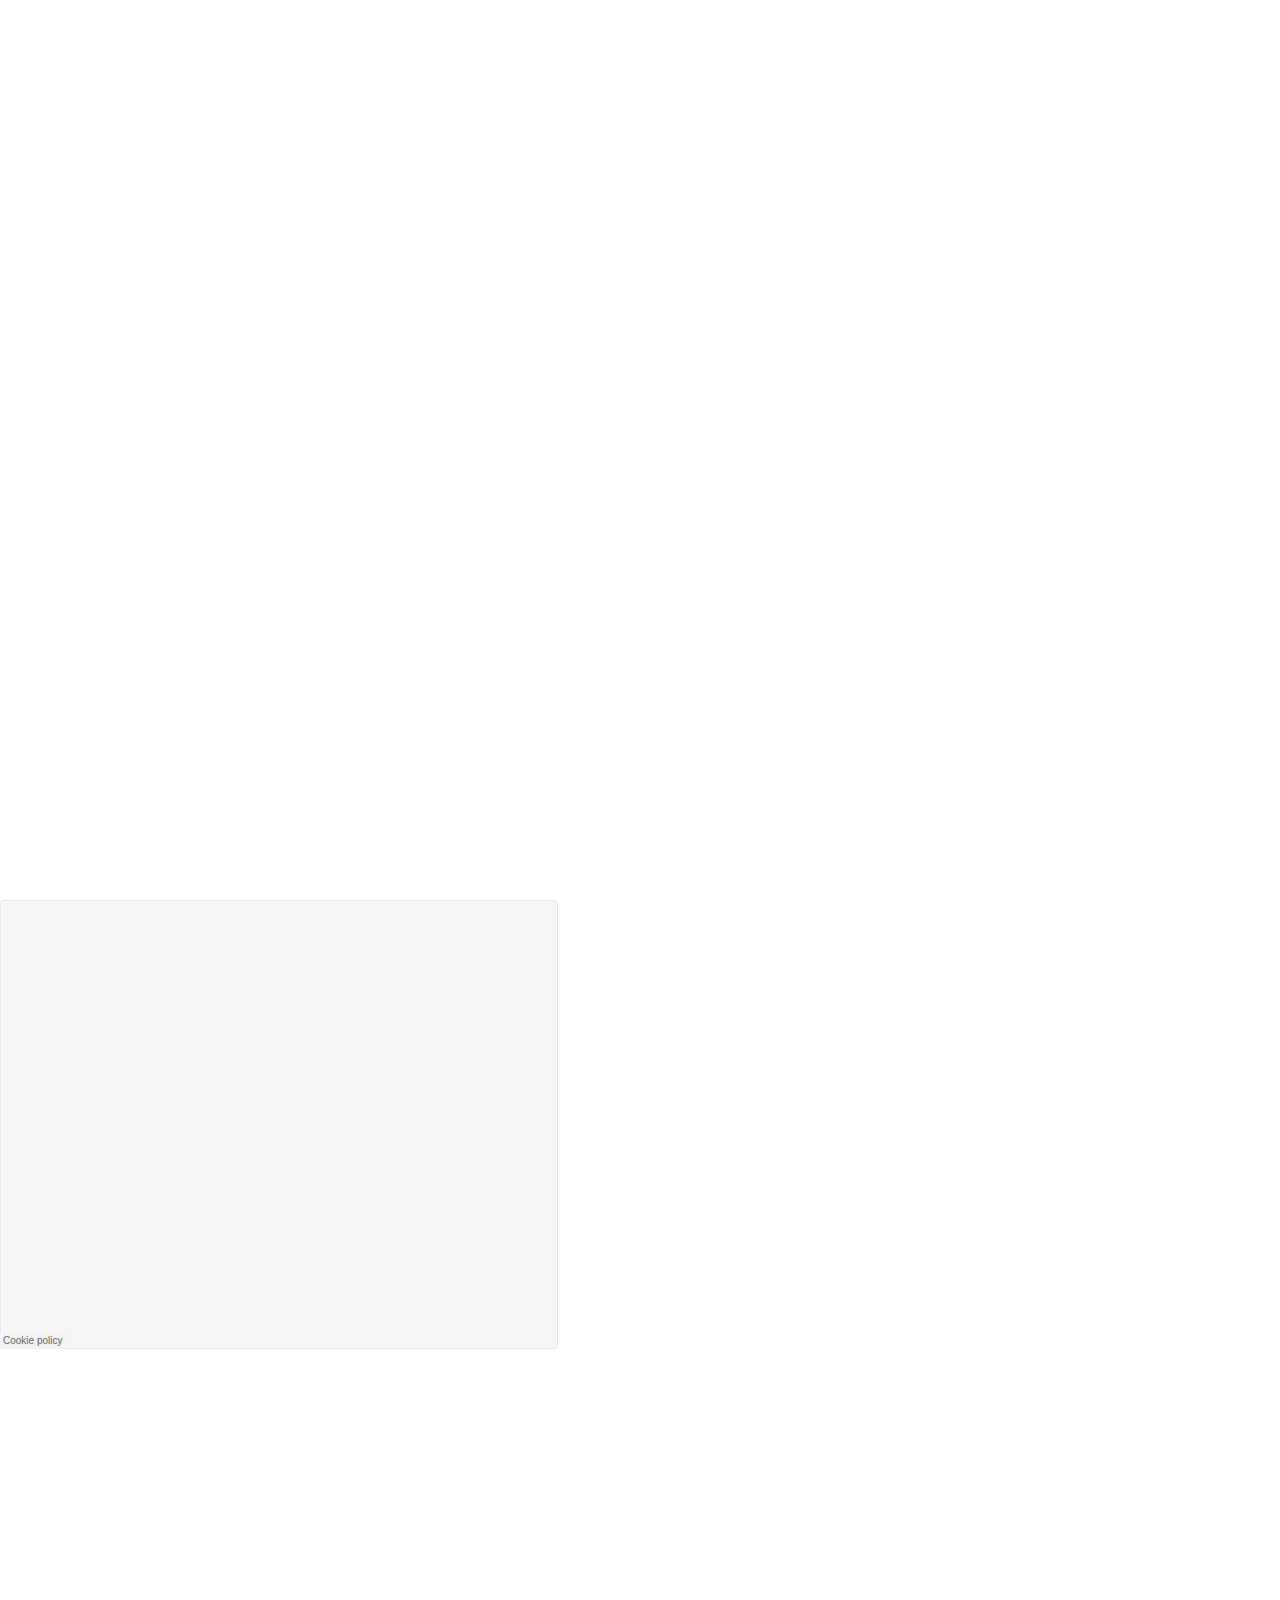
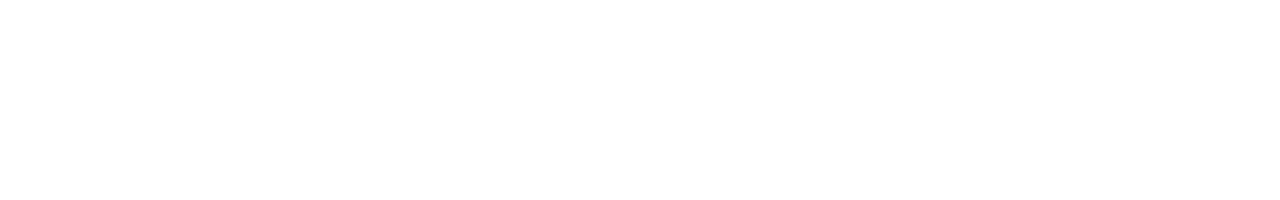
<file: about_en_files/widget.html>
<!DOCTYPE html>
<html><head>
<meta http-equiv="content-type" content="text/html; charset=UTF-8">
  <title>SoundCloud</title>
  <!-- NREUM: (4) -->
  <link rel="stylesheet" href="widget_data/widget.css">
<style type="text/css">.player-comment-bar{position:absolute;top:49px;height:10px;width:100%}.player-comment-bar__comments,.player-comment-bar__current-comment{width:100%;height:100%}.player-comment-bar__current-comment{position:absolute;top:0;left:0}</style><style type="text/css">.waveform-comments{height:10px;width:100%}.waveform-comments__canvas{display:block;width:100%;height:100%}</style><style type="text/css">.waveform-current-comments{display:none;font-size:12px;font-family:Lucida Grande,Lucida Sans Unicode,Lucida Sans,Garuda,Verdana,Tahoma,sans-serif;color:#333;transition:transform 50ms}.waveform-current-comments_visible{display:block}.waveform-current-comments__image{display:block;width:10px;height:10px}.waveform-comment-detail{position:absolute;top:10px;display:flex;width:100%;height:22px;padding-top:2px}.waveform-comment-detail_reversed{flex-direction:row-reverse;transform:translateX(-100%) translateX(10px)}.waveform-comment-detail_reversed .waveform-comment-detail__bar{left:auto;right:0}.waveform-comment-detail_reversed .waveform-comment-detail__comment,.waveform-comment-detail_reversed .waveform-comment-detail__name{padding-left:0;padding-right:10px}.waveform-comment-detail__bar{position:absolute;top:0;bottom:0;left:0;width:1px}.waveform-comment-detail__comment,.waveform-comment-detail__name{padding-left:10px;white-space:nowrap;overflow:hidden;text-overflow:ellipsis}.waveform-comment-detail__name{max-width:30%;padding-left:10px}.waveform-comment-detail__comment{max-width:70%}</style><style type="text/css">.scl-player .waveform-wrapper{position:relative}.scl-player .waveform{flex-wrap:wrap;height:65px;width:100%;max-width:100%;opacity:.8;transition:opacity .5s}.scl-player .waveform.playing,.scl-player .waveform:hover{opacity:1}</style><style type="text/css">.player-default__comments-bar{position:absolute;top:109px}</style><style type="text/css">.player-visual__action-bar{position:relative;display:flex}.player-visual__action-bar .waveform-wrapper{width:100%}.player-visual__comments-bar{position:absolute;top:52px}</style><style type="text/css"></style><style type="text/css">@font-face{font-family:Interstate;src:local("\2601"),url([data-uri]) format("woff");font-weight:100}@font-face{font-family:Interstate;src:local("\2601"),url([data-uri]) format("woff");font-weight:400}@font-face{font-family:InterstateSound Tnum;src:local("\2601"),url([data-uri]) format("woff");font-weight:100}@font-face{font-family:InterstateSound Tnum;src:local("\2601"),url([data-uri]) format("woff");font-weight:400}</style><style type="text/css">.scl-player{font-family:Interstate,Lucida Grande,Lucida Sans Unicode,Lucida Sans,Garuda,Verdana,Tahoma,sans-serif;border-radius:4px;border:1px solid #e5e5e5;overflow:hidden;position:relative;width:100%;height:100%;background-image:url([data-uri]);background-repeat:no-repeat;background-position:50%;background-size:100px 60px}.scl-player,.scl-player *,.scl-player .player{box-sizing:border-box}.scl-player .player{width:100%;display:flex;flex-direction:row;background-color:#f5f5f5;border:1px solid #fafafa;border-radius:3px 3px 0 0;height:164px}.scl-player .sound-header{width:100%;outline-offset:-1px;font-weight:100;height:55px}.scl-player .play-button-wrapper{float:left}.scl-player .play-button-wrapper.disabled{opacity:.5}.scl-player .player .play-button{position:relative;display:inline-block;width:43px;height:43px;padding:0;vertical-align:middle;border:0;background:transparent;margin:2px 10px 1px 1px}.scl-player .player .play-button .scpPlayButtonOverlay{visibility:hidden}.scl-player .player .play-button-wrapper:not(.disabled) .play-button:hover .scpPlayButtonOverlay{visibility:visible}.scl-player .player .play-button *{cursor:pointer}.scl-player .player .play-button-wrapper.disabled *{cursor:default}.scl-player .artwork{border-radius:2px 0 0 0;opacity:1;align-self:flex-start;flex-shrink:0;position:relative;margin-right:10px}.scl-player .artwork .image{height:162px;width:162px;background-size:cover;border-radius:2px 0 0 2px}.scl-player .artwork .follow{opacity:0;position:absolute;bottom:10px;left:10px;transition:opacity .2s linear}.scl-player .artwork:hover .follow{opacity:1;display:block}.scl-player .artwork .follow button{min-width:81px;font-family:Lucida Grande,Lucida Sans Unicode,Lucida Sans,Garuda,Verdana,Tahoma,sans-serif;font-size:11px;padding:2px 9px 2px 8px;height:22px;line-height:16px;display:inline-block;position:relative;margin:0;border-radius:3px;cursor:pointer;white-space:nowrap;font-weight:100;text-align:center;vertical-align:baseline;box-sizing:border-box;background-color:#f50;color:#fff;border:1px solid #f50;outline:none}.scl-player .artwork .follow.active button{color:#f50;background-color:#fff;border:1px solid #e5e5e5}.scl-player .sound{box-sizing:border-box;width:100%;display:flex;flex-direction:column;flex-wrap:wrap;padding:8px 10px 8px 0;position:relative;overflow:hidden}.scl-player .sound-footer{height:26px;padding-top:13px}.scl-player .track-stats{font-weight:100;font-size:12px;color:#999;line-height:12px;display:inline-block;float:right}.scl-player .title-wrapper{overflow:hidden}.scl-player .title{padding:5px 0;width:100%}.scl-player .user-link{overflow:hidden;white-space:nowrap;text-overflow:ellipsis;word-break:normal;font-size:12px;line-height:16px}.scl-player .user-link a{color:#666;text-decoration:underline}.scl-player .track-link{overflow:hidden;white-space:nowrap;text-overflow:ellipsis;word-break:normal;font-size:13px;line-height:18px}.scl-player .track-link a{color:#333;text-decoration:none}.scl-player .playlist{border-top:1px solid #e5e5e5;box-sizing:border-box;background:#fff;height:100%}.scl-player .playlist.empty{display:none}.scl-player .playlist .scrollarea{height:100%}.scl-player .playlist .scrollarea:hover .scrollbar-container{opacity:.3}.scl-player .playlist .scrollarea .scrollbar-container{opacity:0}.scl-player .playlist .scrollarea .scrollbar-container .scrollbar{border-radius:4px;min-height:8px!important}.scl-player .playlist .playlist-item{border-bottom:1px solid #d3d3d3}.scl-player .playlist .playlist-item:nth-last-of-type(2){border-bottom:none}.scl-player .playlist.mobile{position:relative}.scl-player .playlist.mobile .playlist-item:nth-last-of-type(3){border-bottom:none}.scl-player .playlist.mobile .playlist-load-more{position:absolute;width:100%;bottom:0;border-radius:0 0 3px}.scl-player .playlist .track{padding:4px 10px;cursor:pointer;position:relative;overflow:hidden}.scl-player .playlist .track.block,.scl-player .playlist .track.snip{opacity:.5;cursor:default}.scl-player .playlist .track:last-child{border-bottom:none}.scl-player .playlist .track.active{color:#f50}.scl-player .playlist .track .image{width:20px;height:20px;float:left;margin-right:5px;box-sizing:border-box}.scl-player .playlist .track .content{line-height:21px;font-size:12px;font-weight:100;white-space:nowrap;overflow:hidden;text-overflow:ellipsis;word-break:normal}.scl-player .playlist .track .extra{float:right;margin-left:10px;height:22px}.scl-player .media-buttons-wrapper{float:right;margin-left:10px}.scl-player .media-buttons{vertical-align:middle;display:inline-block;clear:both}.scl-player .media-button{float:left;margin-right:5px;min-width:25px;text-align:left;text-indent:-100000px;font-family:Lucida Grande,Lucida Sans Unicode,Lucida Sans,Garuda,Verdana,Tahoma,sans-serif;font-size:11px;padding:2px 9px 2px 8px;height:22px;line-height:16px;display:inline-block;position:relative;border:1px solid #e5e5e5;border-radius:3px;background-color:#fff;cursor:pointer;color:#333;white-space:nowrap;font-weight:100;vertical-align:baseline;-webkit-user-select:none;-moz-user-select:none;-ms-user-select:none;outline:none}.scl-player .media-button:hover{border-color:#ccc}.scl-player .media-button.active{color:#f50}.scl-player .media-button.active:hover{border:1px solid #f50}.scl-player .media-button:before{left:1px;width:20px;height:20px;content:"";display:block;position:absolute;background-repeat:no-repeat;background-position:50%;top:0;bottom:0;margin:auto 0;border-radius:4px}.scl-player .media-button{margin-right:0;border-right:0;border-radius:0}.scl-player .media-button:first-child:not(:last-child){border-radius:4px 0 0 4px}.scl-player .media-button:last-child:not(:first-child){border-radius:0 4px 4px 0;margin-right:0}.scl-player .media-button:last-child:first-child{border-radius:4px}.scl-player .media-button:last-child{border-right:1px solid #e5e5e5}.scl-player .like-button{display:inline-block}.scl-player .share-button{text-indent:16px}.scl-player .like-button:before{background-size:16px 16px;background-image:url([data-uri])}.scl-player .like-button.active:before{background-size:16px 16px;background-image:url([data-uri])}.scl-player .download-button:before{background-size:16px 16px;background-image:url([data-uri])}.scl-player .buy-button:before{background-size:15px 15px;background-image:url([data-uri])}.scl-player .share-button:before{background-image:url([data-uri])}.scl-player .cookie-policy{position:absolute;bottom:0;left:0;background-color:#f2f2f2;z-index:1000;padding:1px 3px;opacity:1;font-size:10px;border-top-right-radius:2px;cursor:pointer}.scl-player .cookie-policy a{color:#666;text-decoration:none}.scl-player .cookie-policy:hover a{color:#000}.scl-player .share-panel{position:absolute;right:0;bottom:0;left:0;top:100%;z-index:10;padding:10px 8px 0;background:#f6f6f6;transition:top .2s ease-in-out;width:100%;height:110px}.scl-player .share-panel.active{top:54px}.scl-player .share-panel .progress-bar{background-color:#e5e5e5;height:3px;width:100%;position:relative;cursor:pointer}.scl-player .share-panel .progress-bar .played{background-color:#f50;position:absolute;height:100%;left:0;top:0}.scl-player .share-panel .share-panel-content{top:54px}.scl-player .share-panel .share-panel-header{overflow:hidden;height:32px;margin-bottom:14px}.scl-player .share-panel .share-panel-items{list-style:none;padding:0;height:32px;margin:7px 0 14px;overflow:hidden}.scl-player .share-panel .share-panel-item{float:left;margin:0 4px 0 0;list-style:none}.scl-player .share-panel .share-icon{display:inline-block;width:32px;height:32px;background-size:32px 32px;vertical-align:top;text-indent:32px;white-space:nowrap;overflow:hidden}.scl-player .share-panel .share-icon.fb{background-image:url([data-uri])}.scl-player .share-panel .share-icon.twitter{background-image:url([data-uri])}.scl-player .share-panel .share-icon.tumblr{background-image:url([data-uri])}.scl-player .share-panel .share-icon.google{background-image:url([data-uri])}.scl-player .share-panel .share-icon.vk{background-image:url([data-uri])}.scl-player .share-panel .share-icon.email{background-image:url([data-uri])}.scl-player .share-panel .share-panel-extra{overflow:hidden;display:block}.scl-player .share-panel .input-wrapper input{padding:2px 4px;border:1px solid #ccc;border-radius:3px;outline:none;width:100%;line-height:19px;font-size:13px}.scl-player .share-panel .input-wrapper input:focus{border-color:#999}.scl-player .share-panel button{display:inline-block;position:relative;height:26px;margin:0;padding:2px 11px 2px 10px;border:1px solid #e5e5e5;border-radius:3px;background-color:#fff;cursor:pointer;color:#333;font-size:14px;line-height:20px;white-space:nowrap;font-family:Interstate,Lucida Grande,Lucida Sans Unicode,Lucida Sans,Garuda,Verdana,Tahoma,sans-serif;font-weight:100;text-align:center;vertical-align:baseline;outline:none}.scl-player .share-panel button:hover{color:#333;outline:0;border-color:#ccc}.scl-player .share-panel .input-wrapper{overflow:hidden;display:block}.scl-player .share-panel .right{float:right;margin-left:10px}.scl-player .share-panel .right label{cursor:pointer;font-size:12px;padding-right:10px;vertical-align:text-top;font-weight:400}.scl-player .type-dark.button-tooltip{padding:3px 6px 4px;white-space:nowrap;border-radius:4px;font-size:12px;line-height:15px;outline:none;background-color:rgba(0,0,0,.8);margin-top:12px;transition:opacity .1s linear}.scl-player .type-dark.place-bottom.button-tooltip:after{border-bottom-color:rgba(0,0,0,.8);border-bottom-style:solid;border-bottom-width:8px;border-left:6px solid transparent;border-right:6px solid transparent;top:-8px;margin-left:-6px}.scl-player .blocked-message{font-size:11px;padding-left:15px;background:url([data-uri]) 0 no-repeat;background-size:10px 10px;margin-top:5px;margin-bottom:5px;display:inline-block}.scl-player .playback-count{font-family:InterstateSound Tnum,Interstate,Lucida Grande,Lucida Sans Unicode,Lucida Sans,Garuda,Verdana,Tahoma,sans-serif;font-weight:100;padding-left:18px;background-size:16px 16px;margin-top:5px;margin-bottom:5px;display:inline-block;background:url([data-uri]) no-repeat 0}.scl-player .playlist.loaded .playlist-end{display:block}.scl-player .playlist .playlist-footer .playlist-load-more{text-align:center;height:30px;background:#f3f3f3}.scl-player .playlist .playlist-footer .playlist-load-more button{border:1px solid transparent;color:#fff;min-width:25px;font-family:Lucida Grande,Lucida Sans Unicode,Lucida Sans,Garuda,Verdana,Tahoma,sans-serif;font-size:12px;padding:0 8px;height:20px;display:inline-block;position:relative;cursor:pointer;white-space:nowrap;-webkit-user-select:none;-moz-user-select:none;-ms-user-select:none;outline:none;margin:5px auto;line-height:16px}.scl-player .playlist-end{display:none;clear:both;height:31px;background:url([data-uri]) no-repeat 50%}.scl-player.visual{box-shadow:inset 0 0 0 1px hsla(0,0%,100%,.5);border-radius:0 0 4px 4px;border:none}.scl-player.visual .player{border-radius:0;border:none;position:relative}.scl-player.visual .player .player-cover{background-repeat:no-repeat;background-size:cover;background-position:50%;position:absolute;top:0;width:100%;height:100%}.scl-player.visual .player .sound{padding:14px 11px 14px 10px}.scl-player.visual .player .sound-header .media-buttons-wrapper .media-button{border:1px solid transparent;background:rgba(0,0,0,.6);color:#fff}.scl-player.visual .player .sound-header .media-buttons-wrapper .media-button:hover{background:rgba(0,0,0,.7)}.scl-player.visual .player .sound-header .media-buttons-wrapper .media-button.buy-button:before{background-image:url([data-uri])}.scl-player.visual .player .sound-header .media-buttons-wrapper .media-button.download-button:before{background-image:url([data-uri])}.scl-player.visual .player .sound-header .media-buttons-wrapper .media-button.like-button:not(.active):before{background-image:url([data-uri])}.scl-player.visual .player .sound-header .media-buttons-wrapper .media-button.share-button:before{background-image:url([data-uri])}.scl-player.visual .player .sound-header .media-buttons-wrapper .media-button.share-button.active{background:rgba(0,0,0,.9);color:#fff}.scl-player.visual .player .sound-header .media-buttons-wrapper .media-button.share-button.active:before{background-image:url([data-uri])}.scl-player.visual .player .sound-header .title-wrapper .title{padding:0}.scl-player.visual .player .sound-header .title-wrapper .title .title-content .user-link{padding-top:2px;padding-bottom:2px;margin-bottom:2px}.scl-player.visual .player .sound-header .title-wrapper .title .title-content .user-link a{color:#ccc;padding:3px 6px;background:rgba(0,0,0,.8);overflow:hidden;white-space:nowrap;text-overflow:ellipsis}.scl-player.visual .player .sound-header .title-wrapper .title .title-content .track-link a{background:rgba(0,0,0,.8);padding:3px 6px;color:#fff;font-size:15px;line-height:18px;display:inline-block;max-width:100%;vertical-align:bottom;outline-offset:-1px;font-family:Interstate,Lucida Grande,Lucida Sans Unicode,Lucida Sans,Garuda,Verdana,Tahoma,sans-serif;font-weight:100;overflow:hidden;white-space:nowrap;text-overflow:ellipsis}.scl-player.visual .player .sound-footer{position:absolute;right:0;bottom:0;left:0;height:110px;padding:15px 10px;transform:translate(0)}.scl-player.visual .player .sound-footer .artwork{width:80px;height:80px;float:left}.scl-player.visual .player .sound-footer .artwork .image{width:100%;height:100%}.scl-player.visual .player .sound-footer .waveform-wrapper{height:80px;padding:0;overflow:hidden}.scl-player.visual .player .sound-footer .waveform-wrapper .waveform{height:74px}.scl-player.visual .player .sound-footer .tracks-total-wrapper{position:absolute;bottom:10px;left:10px;z-index:100;transition:opacity .2s ease-out}.scl-player.visual .player .sound-footer .tracks-total-wrapper .tracks-total{width:80px;height:80px;padding:12px;overflow:hidden;background:rgba(0,0,0,.8);border-radius:50%;color:#fff;font-weight:100;text-align:center;text-transform:uppercase}@media (max-height:350px){.scl-player.visual .player .sound-footer .tracks-total-wrapper .tracks-total{width:50px;height:50px;padding:8px}}.scl-player.visual .player .sound-footer .tracks-total-wrapper .tracks-total .tracks-total-number{font-family:InterstateSound Tnum,Interstate,Lucida Grande,Lucida Sans Unicode,Lucida Sans,Garuda,Verdana,Tahoma,sans-serif;font-size:26px;line-height:1.25}@media (max-height:350px){.scl-player.visual .player .sound-footer .tracks-total-wrapper .tracks-total .tracks-total-number{font-size:16px}}.scl-player.visual .player .sound-footer .tracks-total-wrapper .tracks-total .tracks-total-text{font-size:14px;line-height:1.25}@media (max-height:350px){.scl-player.visual .player .sound-footer .tracks-total-wrapper .tracks-total .tracks-total-text{font-size:9px;font-family:Lucida Grande,Lucida Sans Unicode,Lucida Sans,Garuda,Verdana,Tahoma,sans-serif}}.scl-player.visual .player .share-panel{white-space:nowrap;background:rgba(0,0,0,.8);border-radius:4px;color:#fff;z-index:100;display:none;position:absolute;right:11px;left:auto;top:46px;outline:none;width:235px;padding:10px;height:90px}.scl-player.visual .player .share-panel .progress-bar{display:none}.scl-player.visual .player .share-panel .share-panel-items{margin-top:0}.scl-player.visual .player .share-panel .share-panel-items .share-panel-item:last-child{margin-right:0}.scl-player.visual .player .share-panel .share-panel-extra .share-link .input-wrapper input{padding:2px 4px;border:1px solid #ccc;border-radius:3px;outline:none;width:100%;box-sizing:border-box;line-height:18px;font-size:13px;color:#333;margin:0}.scl-player.visual .player .share-panel .share-panel-extra .share-link .right{display:none}.scl-player.visual .player .share-panel.active{display:block}.scl-player.visual .player .share-panel:after{border-right:6px solid transparent;border-bottom:8px solid rgba(0,0,0,.8);border-left:6px solid transparent;top:-8px;margin-left:-6px;content:"";position:absolute;right:27px;width:0;height:0}.scl-player.visual .playlist{border:1px solid #e5e5e5;border-top:0;border-radius:0 0 4px 4px}.scl-player.visual.single{border-radius:0}.scl-player.visual.single .player .sound-header .title-wrapper .title .title-content .track-link .explicit-badge{color:#999;font-weight:100;border:1px solid #e5e5e5;display:inline-block;padding:0 1px;font-size:10px;line-height:12px;height:12px;text-transform:uppercase;margin-left:10px}.scl-player.visual.single .player .sound-footer .waveform-wrapper{padding:0}.scl-player.visual.single.blocked .player{background:#888}.scl-player.visual.single.blocked .player .player-cover{filter:blur(8px) brightness(50%)}.scl-player.visual.single.blocked .player .title-content{filter:blur(1px)}.scl-player.single{height:auto}.scl-player .playlist-throbber{position:relative;height:60px}.scl-player .player{min-height:164px;min-width:248px}.scl-player.single.mini{min-height:116px;min-width:250px;max-height:166px;max-width:1900px}.scl-player.single{min-height:166px}.scl-player,.scl-player.single{min-width:250px;max-height:2000px;max-width:1900px}.scl-player{min-height:169px}.scl-player.default.mini{min-height:116px;min-width:250px;max-height:2000px}.scl-player.default.mini .player{max-width:1900px;padding:7px;border:none}.scl-player.default.mini .player .artwork{width:100px;height:100px;margin-right:10px}.scl-player.default.mini .player .artwork .image{width:100px;height:100px}.scl-player.default.mini .player .sound{height:100px;padding:0}.scl-player.default.mini .player .sound .sound-header .share-button{display:none}.scl-player.default.mini .player .sound .waveform-wrapper .waveform{height:45px}.scl-player.default.mini .player .sound .sound-footer{display:none}.scl-player.narrow.default .sound{padding:8px 10px}.scl-player .blocked-wrapper{position:absolute;top:50%;left:0;margin-top:-44px;width:100%;text-align:center}.scl-player .blocked-wrapper .blocked-content .blocked-icon{background:url([data-uri]) 50% no-repeat;background-size:45px 56px;width:45px;height:56px;margin:0 0 10px;display:inline-block}.scl-player .blocked-wrapper .blocked-content .blocked-text{overflow:hidden;white-space:nowrap;text-overflow:ellipsis;word-break:normal;color:#ccc;font-size:12px;font-family:Lucida Grande,Lucida Sans Unicode,Lucida Sans,Garuda,Verdana,Tahoma,sans-serif}</style><style wix-style="">.Title{ font:normal normal normal 18px/1.4em play,sans-serif; } .Menu{ font:normal normal normal 12px/1.4em play,sans-serif; } .Page-title{ font:normal normal normal 25px/1.4em play,sans-serif; } .Heading-XL{ font:normal normal normal 90px/1.4em play,sans-serif; } .Heading-L{ font:normal normal normal 40px/1.4em play,sans-serif; } .Heading-M{ font:normal normal normal 25px/1.4em play,sans-serif; } .Heading-S{ font:normal normal normal 18px/1.4em arial,"ｍｓ ｐゴシック","ms pgothic","돋움",dotum,helvetica,sans-serif; } .Body-L{ font:normal normal bold 16px/1.4em arial,"ｍｓ ｐゴシック","ms pgothic","돋움",dotum,helvetica,sans-serif; } .Body-M{ font:normal normal normal 15px/1.4em arial,"ｍｓ ｐゴシック","ms pgothic","돋움",dotum,helvetica,sans-serif; } .Body-S{ font:normal normal normal 12px/1.4em arial,"ｍｓ ｐゴシック","ms pgothic","돋움",dotum,helvetica,sans-serif; } .Body-XS{ font:normal normal normal 11px/1.4em arial,"ｍｓ ｐゴシック","ms pgothic","돋움",dotum,helvetica,sans-serif; } }</style><link type="text/css" rel="stylesheet" href="worker_data/css.css" id="wix-google-fonts"><link type="text/css" rel="stylesheet" href="worker_data/languages.css"></head>
<body>
<div id="root"></div>
<script>
  window.__BASEURL__ = '/soundcloud-tpa/';
  window.__LOCALE__ = 'en';
  window.__STATICS_BASE_URL__ = '//static.parastorage.com/services/soundcloud-tpa/1.260.0/';
</script>
<script type="text/javascript">
  (function () {
    var appName = 'soundcloud-widget';
    window.fedops = window.fedops || {};
    window.fedops.apps = window.fedops.apps || {};
    window.fedops.apps[appName] = { startLoadTime: window.performance && window.performance.now && window.performance.now() };
    try { window.fedops.sessionId = window.localStorage.getItem('fedops.logger.sessionId'); } catch(e) {};
    window.fedops.sessionId = window.fedops.sessionId || 'xxxxxxxx-xxxx-4xxx-yxxx-xxxxxxxxxxxx'.replace(/[xy]/g, function(c) { var r = Math.random()*16|0, v = c == 'x' ? r : (r&0x3|0x8); return v.toString(16); });
    (new Image()).src = '//frog.wix.com/fed?appName=' + appName + '&src=72&evid=14&session_id=' + window.fedops.sessionId + '&_=' + Math.random();
  })();
</script>
<script src="widget_data/wix-private.js"></script>

<script src="widget_data/widget.js"></script><div style="width: 100%; height: 100%;" class="embed-code-player"><iframe scrolling="no" src="widget_data/a.html" class="embed-code-player__frame" width="558" height="449" frameborder="no"></iframe></div>


</body></html>
</file>
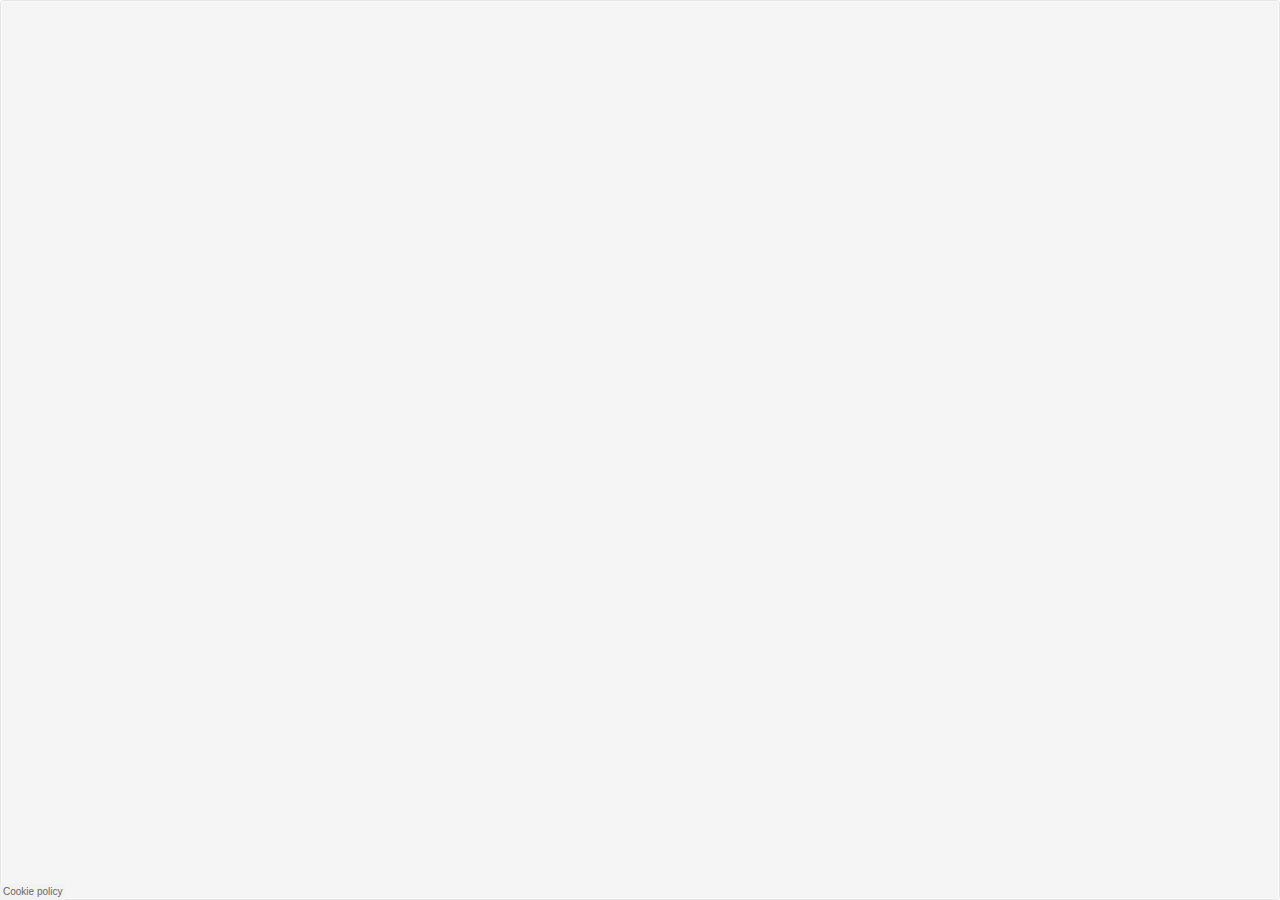
<file: about_en_files/widget_data/a.html>
<!DOCTYPE html>
<html lang="en"><head>
<meta http-equiv="content-type" content="text/html; charset=UTF-8"><meta charset="UTF-8"><link rel="dns-prefetch" href="https://api-widget.soundcloud.com/"><link rel="dns-prefetch" href="https://sb.scorecardresearch.com/"><link rel="dns-prefetch" href="https://api.soundcloud.com/"><link rel="dns-prefetch" href="https://va.sndcdn.com/"><link rel="dns-prefetch" href="https://i1.sndcdn.com/"><link rel="dns-prefetch" href="https://i2.sndcdn.com/"><link rel="dns-prefetch" href="https://i3.sndcdn.com/"><link rel="dns-prefetch" href="https://i4.sndcdn.com/"><link rel="dns-prefetch" href="https://w1.sndcdn.com/"><link rel="dns-prefetch" href="https://wis.sndcdn.com/"><link rel="dns-prefetch" href="https://style.sndcdn.com/"><meta http-equiv="X-UA-Compatible" content="IE=edge,chrome=1"><meta name="viewport" content="width=device-width,minimum-scale=1,maximum-scale=1,user-scalable=no"><link rel="canonical" href="https://soundcloud.com/andreaconangla"><title>SoundCloud Widget</title><!-- base href="https://w.soundcloud.com/player/?visual=true&url=https%3A%2F%2Fapi.soundcloud.com%2Fusers%2F47616379&show_artwork=true&auto_play=false&show_playcount=true&show_comments=true&color=%23ff5500&height=449&width=558" --><style type="text/css">.widget{position:absolute;width:100%;height:100%;background-image:url(https://widget.sndcdn.com/assets/images/logo-200x120-a1591e.png);background-repeat:no-repeat;background-position:50%;background-size:100px 60px;border-radius:4px;border:1px solid #e5e5e5;overflow:hidden}@media (max-height:20px){.widget{background:transparent!important;border:0!important;box-shadow:none!important}.cookiePolicy,.progress{display:none}}.left{float:left}.right{float:right}.fixed{position:fixed}.disabled{opacity:.5}.g-arrow{display:block;position:absolute;content:"";width:0;height:0;border-style:solid;border-color:transparent}.g-arrow-top{border-width:0 5px 7px;border-bottom-color:rgba(0,0,0,.8)}.sc-artwork{background-size:cover;background-position:50% 50%;display:inline-block}.sc-artwork.sc-artwork-placeholder-0{background-image:linear-gradient(135deg,#846170,#70929c)}.sc-artwork.sc-artwork-placeholder-1{background-image:linear-gradient(135deg,#846170,#e6846e)}.sc-artwork.sc-artwork-placeholder-2{background-image:linear-gradient(135deg,#846170,#8e8485)}.sc-artwork.sc-artwork-placeholder-3{background-image:linear-gradient(135deg,#70929c,#846170)}.sc-artwork.sc-artwork-placeholder-4{background-image:linear-gradient(135deg,#70929c,#e6846e)}.sc-artwork.sc-artwork-placeholder-5{background-image:linear-gradient(135deg,#70929c,#8e8485)}.sc-artwork.sc-artwork-placeholder-6{background-image:linear-gradient(135deg,#e6846e,#846170)}.sc-artwork.sc-artwork-placeholder-7{background-image:linear-gradient(135deg,#e6846e,#70929c)}.sc-artwork.sc-artwork-placeholder-8{background-image:linear-gradient(135deg,#e6846e,#8e8485)}.sc-artwork.sc-artwork-placeholder-9{background-image:linear-gradient(135deg,#8e8485,#846170)}.sc-artwork.sc-artwork-placeholder-10{background-image:linear-gradient(135deg,#8e8485,#70929c)}.sc-artwork.sc-artwork-placeholder-11{background-image:linear-gradient(135deg,#8e8485,#e6846e)}.g-background-default{background-color:#f5f5f5}.g-border{border:1px solid #d9d9d9}.g-border-top{border-top:1px solid #d9d9d9}.g-border-right{border-right:1px solid #d9d9d9}.g-border-bottom{border-bottom:1px solid #d9d9d9}.g-border-left{border-left:1px solid #d9d9d9}.g-box-full{display:block;width:100%;height:100%;position:relative}*,:after,:before{-webkit-tap-highlight-color:rgba(0,0,0,0);-ms-touch-action:none;box-sizing:border-box}img{display:block}.g-flex-row-centered{display:-ms-flexbox;display:flex;-ms-flex-direction:row;flex-direction:row;-ms-flex-align:center;align-items:center}.g-overlay{white-space:nowrap;background:rgba(0,0,0,.8);border-radius:4px;color:#fff;z-index:100}.g-sc-logo{display:block;width:96px;height:11px;background:url(https://widget.sndcdn.com/assets/images/logo_grey-6e2bad.png) no-repeat 0 0;text-indent:-9999px;text-shadow:0 1px 0 hsla(0,0%,100%,.9)}.g-scrollable{position:relative;overflow:hidden}.g-scrollable-inner{overflow:scroll;padding-right:50%;-webkit-transform:translate3D(0,0,0)}.g-scrollbar{position:absolute;background-color:transparent;border-radius:7px;box-shadow:0 0 1px #fff;transition:background-color .3s linear}.g-scrollbar-visible{background-color:rgba(0,0,0,.3)}.g-scrollbar-horizontal{height:7px;margin-left:2px;bottom:2px;left:0}.g-scrollbar-vertical{width:7px;margin-top:2px;right:2px;top:0}.g-shadow-inset{box-shadow:inset 0 0 0 1px hsla(0,0%,100%,.5)}.g-shadow-top{box-shadow:inset 0 1px 0 0 hsla(0,0%,100%,.5)}.g-shadow-bottom{box-shadow:0 1px 0 0 hsla(0,0%,100%,.5)}.g-text-shadow{text-shadow:0 1px 0 hsla(0,0%,100%,.9)}.g-highlighted .g-text-shadow,.g-text-visual{text-shadow:none}.g-text-visual{padding-left:6px;padding-right:6px;background:rgba(0,0,0,.8);-webkit-font-smoothing:antialiased}.g-text-visual:hover,a.g-text-visual:hover{color:#fff}.g-text-visual.sc-link-light{color:#999}.g-text-visual.sc-link-light:hover{color:#ccc}.g-text-visual.sc-link-dark{color:#fff}a.g-text-visual.sc-link-dark:hover{color:#999}.g-label{cursor:pointer;font-size:12px}.g-input{padding:2px 4px;border:1px solid #ccc;border-radius:3px;outline:none;width:100%;box-sizing:border-box;line-height:18px;font-size:13px}.g-transform-3d{transform-style:preserve-3d}.g-transform-origin__right{transform-origin:right center}.g-all-transitions-200{transition:all .2s ease-in-out}.g-opacity-transition{transition:opacity .2s linear}.g-top-transition{transition:top .2s ease-in-out}.g-bottom-transition{transition:bottom .2s ease-in-out}.g-left-transition{transition:left .2s ease-in-out}.g-transition-transform{transition:transform .2s ease-out}.g-transition-opacity{transition:opacity .2s ease-out}</style><style type="text/css">.sc-ir{border:0;font:0/0 a;text-shadow:none;color:transparent;background-color:transparent}.sc-hidden{display:none!important;visibility:hidden}.sc-visuallyhidden{border:0;clip:rect(0 0 0 0);height:1px;margin:-1px;overflow:hidden;padding:0;position:absolute;width:1px}.sc-visuallyhidden.sc-focusable:active,.sc-visuallyhidden.sc-focusable:focus{clip:auto;height:auto;margin:0;overflow:visible;position:static;width:auto}.sc-invisible{visibility:hidden}</style><style type="text/css">.sc-media,.sc-media-body,.sc-media-content{overflow:hidden}.sc-media-image,.sc-media-left{float:left;margin-right:10px}.sc-media-extra,.sc-media-right{float:right;margin-left:10px}.sc-media-extra .sc-artwork,.sc-media-extra img,.sc-media-image .sc-artwork,.sc-media-image img,.sc-media-object{display:block}</style><style type="text/css">.sc-text{color:#333}.sc-text-light{color:#999}.sc-text-verylight{color:#ccc}.sc-text-link{color:#38d}.sc-text-orange{color:#f50}</style><style type="text/css">.sc-border-dark{border:1px solid #e5e5e5}.sc-border-dark-top{border-top:1px solid #e5e5e5}.sc-border-dark-right{border-right:1px solid #e5e5e5}.sc-border-dark-bottom{border-bottom:1px solid #e5e5e5}.sc-border-dark-left{border-left:1px solid #e5e5e5}.sc-border-light{border:1px solid #f2f2f2}.sc-border-light-top{border-top:1px solid #f2f2f2}.sc-border-light-right{border-right:1px solid #f2f2f2}.sc-border-light-bottom{border-bottom:1px solid #f2f2f2}.sc-border-light-left{border-left:1px solid #f2f2f2}.sc-border-orange{border:1px solid #f50}.sc-border-orange-top{border-top:1px solid #f50}.sc-border-orange-right{border-right:1px solid #f50}.sc-border-orange-bottom{border-bottom:1px solid #f50}.sc-border-orange-left{border-left:1px solid #f50}</style><style type="text/css">.sc-truncate{overflow:hidden;white-space:nowrap;text-overflow:ellipsis;word-break:normal}</style><style type="text/css">.sc-selection-text{-webkit-user-select:text;-moz-user-select:text;-o-user-select:text;-ms-user-select:text;user-select:text;cursor:auto}.sc-selection-disabled{-webkit-touch-callout:none;-webkit-user-select:none;-moz-user-select:none;-o-user-select:none;-ms-user-select:none;user-select:none;cursor:default;outline:0}</style><style type="text/css">.sc-snippet-badge{text-transform:uppercase;font-family:Interstate,Lucida Grande,Lucida Sans Unicode,Lucida Sans,Garuda,Verdana,Tahoma,sans-serif;font-weight:100;font-size:14px;line-height:0;border:1px solid;padding:0 .5em;display:inline;color:#000}.sc-snippet-badge-small{font-size:10px}.sc-snippet-badge-medium{font-size:12px;padding-bottom:1px}.sc-snippet-badge-light{color:#fff}.sc-snippet-badge-grey{color:#999;border-color:#ccc}.sc-snippet-grey-background{background-color:rgba(0,0,0,.1)}</style><style type="text/css">.sc-button{display:inline-block;position:relative;height:26px;margin:0;padding:2px 11px 2px 10px;border:1px solid #e5e5e5;border-radius:3px;background-color:#fff;cursor:pointer;color:#333;font-size:14px;line-height:20px;white-space:nowrap;font-family:Interstate,Lucida Grande,Lucida Sans Unicode,Lucida Sans,Garuda,Verdana,Tahoma,sans-serif;font-weight:100;text-align:center;vertical-align:baseline;-webkit-user-select:none;-moz-user-select:none;-ms-user-select:none;box-sizing:border-box}.sc-button-small{font-size:11px;padding:2px 9px 2px 8px;height:22px;line-height:16px}.sc-button-small:not(.sc-button-cta){font-family:Lucida Grande,Lucida Sans Unicode,Lucida Sans,Garuda,Verdana,Tahoma,sans-serif}.sc-button-large{font-size:16px;line-height:18px;padding:10px 15px;height:40px}.sc-button-xlarge{font-size:18px;line-height:18px;padding:13px 15px 12px;height:46px}.sc-button-medium.sc-button-follow:not(.sc-button-stretch-icon){min-width:98px}.sc-button-small.sc-button-follow:not(.sc-button-stretch-icon){min-width:81px}.sc-button-focus,.sc-button:focus,.sc-button:hover{color:#333;outline:0;border-color:#ccc}.sc-button-active,.sc-button-selected{color:#f50}.sc-button-active.sc-button-focus,.sc-button-active:focus,.sc-button-active:hover,.sc-button-selected.sc-button-focus,.sc-button-selected:focus,.sc-button-selected:hover{color:#f50;border:1px solid #f50}.sc-button:visited{color:#333}.sc-button-cta,.sc-button-cta:focus,.sc-button-cta:hover,.sc-button-cta:visited,.sc-button.sc-button-white:focus,.sc-button.sc-button-white:hover{background-color:#f50;border-color:#f50;color:#fff}.sc-button.sc-button-transparent{background:transparent;color:#fff;border-color:#ccc}.sc-button.sc-button-white{background:#fff;color:#f50;border-color:#f50}.sc-button-follow.sc-button-selected{border-color:#f50}.sc-button-visual,.sc-button-visual:active,.sc-button-visual:focus,.sc-button-visual:hover,.sc-button-visual:visited{border:1px solid transparent;background:rgba(0,0,0,.6);color:#fff}.sc-button-visual:hover{background:rgba(0,0,0,.7)}.sc-button-visual:active{background:rgba(0,0,0,.8)}.sc-button-selected.sc-button-visual{background:rgba(0,0,0,.9);color:#fff}.sc-button-nostyle,.sc-button-nostyle:active,.sc-button-nostyle:focus,.sc-button-nostyle:hover,.sc-button.sc-button-nostyle:disabled,.sc-button.sc-button-nostyle:disabled:hover{border:0;background:none;transition:none;padding-top:3px;padding-bottom:3px}.sc-button-nostyle:focus{outline:thin dotted}.sc-button.sc-button-translucent:not(.sc-button-cta){background-color:hsla(0,0%,100%,.8);border-color:rgba(0,0,0,.1);background-clip:padding-box;transition:background-color .2s ease-in-out,border-color .2s ease-in-out}.sc-button.sc-button-translucent.sc-button-active:not(.sc-button-cta),.sc-button.sc-button-translucent:not(.sc-button-cta):focus,.sc-button.sc-button-translucent:not(.sc-button-cta):hover{background-color:#fff;border-color:rgba(0,0,0,.3)}.sc-button.sc-button-translucent.sc-button-disabled,.sc-button.sc-button-translucent.sc-button-disabled:focus,.sc-button.sc-button-translucent.sc-button-disabled:hover,.sc-button.sc-button-translucent:disabled,.sc-button.sc-button-translucent:disabled:focus,.sc-button.sc-button-translucent:disabled:hover{transition:none;background-color:hsla(0,0%,100%,.8);border-color:rgba(0,0,0,.1);color:#333;opacity:.5}.sc-button.sc-button-translucent.sc-button-disabled:before,.sc-button.sc-button-translucent.sc-button-disabled:focus:before,.sc-button.sc-button-translucent.sc-button-disabled:hover:before,.sc-button.sc-button-translucent:disabled:before,.sc-button.sc-button-translucent:disabled:focus:before,.sc-button.sc-button-translucent:disabled:hover:before{opacity:1}.sc-button-lightfg,.sc-button-lightfg:hover,.sc-button-lightfg:visited{color:#fff}.sc-button-lightfg:active,.sc-button-lightfg:focus{color:#ccc;outline:0}.sc-button-disabled,.sc-button-disabled:focus,.sc-button-disabled:hover,.sc-button.sc-pending,.sc-button.sc-pending:focus,.sc-button.sc-pending:hover,.sc-button:disabled,.sc-button:disabled:hover{background-color:#f2f2f2;border-color:#e5e5e5;color:#ccc;cursor:default}.sc-button-disabled:before,.sc-button:disabled:before{opacity:.3}.sc-button.sc-pending,.sc-button.sc-pending:focus,.sc-button.sc-pending:hover{color:#bbb;pointer-events:none;background-color:#eee}.sc-button-alt-labels{visibility:hidden;display:inline-block;line-height:0}.sc-button-label-alt:before,.sc-button-label-default:before,.sc-button-label-hover:before{white-space:pre;content:"A"}.sc-button-label-default,.sc-button:hover .sc-button-label-hover{visibility:visible}.sc-button:hover .sc-button-label-default{visibility:hidden}</style><style type="text/css">@font-face{font-family:Interstate;src:local("\2601"),url([data-uri]) format("woff");font-weight:100}.sc-font-light{font-family:Interstate,Lucida Grande,Lucida Sans Unicode,Lucida Sans,Garuda,Verdana,Tahoma,sans-serif;font-weight:100}</style><style type="text/css">@font-face{font-family:InterstateSound Tnum;src:local("\2601"),url([data-uri]) format("woff");font-weight:400}.sc-font-tabular{font-family:InterstateSound Tnum,Interstate,Lucida Grande,Lucida Sans Unicode,Lucida Sans,Garuda,Verdana,Tahoma,sans-serif}</style><style type="text/css">a,a:visited{color:#38d;text-decoration:none}a.sc-link-dark,a:hover{color:#333}a.sc-link-medium{color:#666}a.sc-link-light{color:#999}a.sc-link-verylight{color:#ccc}a.sc-link-white{color:#fff}a.sc-link-dark:hover,a.sc-link-medium:hover{color:#000}a.sc-link-light:hover{color:#333}a.sc-link-verylight:hover{color:#999}a.sc-link-white:hover{color:#fff}</style><style type="text/css">ol,ul{padding:0;margin:0 0 18px 25px}ol ol,ol ul,ul ol,ul ul{margin-bottom:0}ul{list-style:disc}ol{list-style:decimal}.sc-list-nostyle{list-style:none;margin:0}.sc-list-bullet{list-style:outside url([data-uri]);margin-left:15px}</style><style type="text/css">.sc-background-orange{background-color:#f50;background-image:linear-gradient(180deg,#f70 0,#f30)}.sc-background-blue{background-color:#38d}.sc-background-darkgrey{background-color:#333}.sc-background-grey{background-color:#666}.sc-background-lightgrey{background-color:#999}.sc-background-white{background-color:#fff}.sc-background-dark{background-color:#e5e5e5}.sc-background-light{background-color:#f2f2f2}</style><style type="text/css">.sc-button-block,.sc-button-buy,.sc-button-camera,.sc-button-delete,.sc-button-distribute,.sc-button-download,.sc-button-edit,.sc-button-follow,.sc-button-gotostats,.sc-button-like,.sc-button-message,.sc-button-moderate,.sc-button-more,.sc-button-pageleft,.sc-button-pageright,.sc-button-queue,.sc-button-refresh,.sc-button-reply,.sc-button-repost,.sc-button-share,.sc-button-startstation,.sc-button-thumbdown,.sc-button-thumbup,.sc-button-upload{text-indent:19px}.sc-button-addtoset{text-indent:20px}.sc-button-addtoset:before,.sc-button-block:before,.sc-button-buy:before,.sc-button-camera:before,.sc-button-delete:before,.sc-button-distribute:before,.sc-button-download:before,.sc-button-edit:before,.sc-button-follow:before,.sc-button-gotostats:before,.sc-button-instagram:before,.sc-button-like:before,.sc-button-message:before,.sc-button-moderate:before,.sc-button-more:before,.sc-button-pageleft:before,.sc-button-pageright:before,.sc-button-pc:before,.sc-button-queue:before,.sc-button-refresh:before,.sc-button-reply:before,.sc-button-repost:before,.sc-button-share:before,.sc-button-startstation:before,.sc-button-thumbdown:before,.sc-button-thumbup:before,.sc-button-upload:before{content:"";display:block;position:absolute;background-repeat:no-repeat;background-position:50%;width:20px;height:20px;top:0;bottom:0;margin:auto 0;left:4px}.sc-button-addtoset:before,.sc-button-like:before{left:5px}.sc-button-small:before{width:20px;height:20px}.sc-button-large:before{width:24px;height:24px}.sc-button-xlarge:before{width:28px;height:28px}.sc-button-small.sc-button-like:before{background-image:url([data-uri]);background-size:16px 16px}.sc-button-small.sc-button-share:before{background-image:url([data-uri]);background-size:16px 16px}.sc-button-small.sc-button-selected.sc-button-follow:before{background-image:url([data-uri]);background-size:14px 14px}.sc-button-small.sc-button-selected.sc-button-like.sc-button-lightfg:before,.sc-button-small.sc-button-selected.sc-button-like.sc-button-visual:before,.sc-button-small.sc-button-selected.sc-button-like:before{background-image:url([data-uri]);background-size:16px 16px}.sc-button-small.sc-button-selected.sc-button-like.sc-button-lightfg:focus:before{background-image:url([data-uri]);background-size:16px 16px}.sc-button-small.sc-button-selected.sc-button-repost.sc-button-lightfg:before,.sc-button-small.sc-button-selected.sc-button-repost.sc-button-visual:before,.sc-button-small.sc-button-selected.sc-button-repost:before{background-image:url([data-uri]);background-size:16px 16px}.sc-button-small.sc-button-selected.sc-button-repost.sc-button-lightfg:focus:before{background-image:url([data-uri]);background-size:16px 16px}.sc-button-small.sc-button-active.sc-button-share:before,.sc-button-small.sc-button-selected.sc-button-share.sc-button-lightfg:before,.sc-button-small.sc-button-selected.sc-button-share.sc-button-visual:before{background-image:url([data-uri]);background-size:16px 16px}.sc-button-small.sc-button-selected.sc-button-share.sc-button-lightfg:focus:before{background-image:url([data-uri]);background-size:16px 16px}.sc-button-small.sc-button-active.sc-button-more:before,.sc-button-small.sc-button-selected.sc-button-more:before{background-image:url([data-uri]);background-size:14px 4px}.sc-button-active.sc-button-queue:before,.sc-button-selected.sc-button-queue:before{background-image:url([data-uri]);background-size:20px 20px}.sc-button-small.sc-button-like.sc-button-lightfg:before,.sc-button-small.sc-button-like.sc-button-visual:before{background-image:url([data-uri]);background-size:16px 16px}.sc-button-small.sc-button-like.sc-button-lightfg:focus:before{background-image:url([data-uri]);background-size:16px 16px}.sc-button-queue:before{background-image:url([data-uri]);background-size:20px 20px}.sc-button-small.sc-button-addtoset:before{background-image:url([data-uri]);background-size:16px 16px}.sc-button-small.sc-button-block:before{background-image:url([data-uri]);background-size:12px 12px}.sc-button-small.sc-button-camera:before{background-image:url([data-uri]);background-size:15px 12px}.sc-button-small.sc-button-delete:before{background-image:url([data-uri]);background-size:16px 16px}.sc-button-small.sc-button-distribute:before{background-image:url([data-uri]);background-size:16px 16px}.sc-button-small.sc-button-download:before{background-image:url([data-uri]);background-size:16px 16px}.sc-button-small.sc-button-upload:before{background-image:url([data-uri]);background-size:16px 16px}.sc-button-small.sc-button-edit:before{background-image:url([data-uri]);background-size:16px 16px}.sc-button-small.sc-button-follow:before{background-image:url([data-uri]);background-size:14px 14px}.sc-button-small.sc-button-more:before{background-image:url([data-uri]);background-size:14px 4px}.sc-button-small.sc-button-refresh:before{background-image:url([data-uri]);background-size:16px 16px}.sc-button-small.sc-button-repost:before{background-image:url([data-uri]);background-size:16px 16px}.sc-button-small.sc-button-startstation:before{background-image:url([data-uri]);background-size:16px 12px}.sc-button-small.sc-button-gotostats:before{background-image:url([data-uri]);background-size:14px 14px}.sc-button-small.sc-button-block.sc-button-selected:before{background-image:url([data-uri]);background-size:12px 12px}.sc-button-small.sc-button-more.sc-button-lightfg:before{background-image:url([data-uri]);background-size:14px 4px}.sc-button-small.sc-button-more.sc-button-lightfg:focus:before{background-image:url([data-uri]);background-size:14px 4px}.sc-button-small.sc-button-startstation.sc-button-lightfg:before{background-image:url([data-uri]);background-size:16px 12px}.sc-button-small.sc-button-gotostats.sc-button-lightfg:before{background-image:url([data-uri]);background-size:14px 14px}.sc-button-small.sc-button-thumbdown:before{background-image:url([data-uri])}.sc-button-small.sc-button-thumbup:before{background-image:url([data-uri])}.sc-button-small.sc-button-moderate:before{background-image:url([data-uri])}.sc-button-small.sc-button-pageleft:before{background-image:url([data-uri])}.sc-button-small.sc-button-pageright:before{background-image:url([data-uri])}.sc-button-small.sc-button-reply:before{background-image:url([data-uri])}.sc-button-small.sc-button-buy:before{background-image:url([data-uri])}.sc-button-small.sc-button-lightfg.sc-button-repost:before,.sc-button-small.sc-button-visual.sc-button-repost:before{background-image:url([data-uri]);background-size:16px 16px}.sc-button-small.sc-button-lightfg.sc-button-download:before,.sc-button-small.sc-button-visual.sc-button-download:before{background-image:url([data-uri]);background-size:16px 16px}.sc-button-small.sc-button-lightfg.sc-button-share:before,.sc-button-small.sc-button-visual.sc-button-share:before{background-image:url([data-uri]);background-size:16px 16px}.sc-button-small.sc-button-lightfg.sc-button-share:focus:before{background-image:url([data-uri]);background-size:16px 16px}.sc-button-small.sc-button-lightfg.sc-button-download:focus:before{background-image:url([data-uri]);background-size:16px 16px}.sc-button-small.sc-button-lightfg.sc-button-repost:focus:before{background-image:url([data-uri]);background-size:16px 16px}.sc-button-small.sc-button-lightfg.sc-button-buy:before,.sc-button-small.sc-button-visual.sc-button-buy:before{background-image:url([data-uri])}.sc-button-small.sc-button-cta.sc-button-distribute:before{background-image:url([data-uri]);background-size:16px 16px}.sc-button-medium.sc-button-cta.sc-button-distribute:before{background-image:url([data-uri]);background-size:20px 20px}.sc-button-large.sc-button-cta.sc-button-distribute:before{background-image:url([data-uri]);background-size:24px 24px}.sc-button-xlarge.sc-button-cta.sc-button-distribute:before{background-image:url([data-uri]);background-size:28px 28px}.sc-button-small.sc-button-cta.sc-button-follow:before{background-image:url([data-uri]);background-size:14px 14px}.sc-button-small.sc-button-cta.sc-button-selected.sc-button-follow:before{background-image:url([data-uri]);background-size:14px 14px}.sc-button-medium.sc-button-cta.sc-button-follow:before{background-image:url([data-uri]);background-size:16px 16px}.sc-button-medium.sc-button-cta.sc-button-selected.sc-button-follow:before{background-image:url([data-uri]);background-size:16px 16px}.sc-button-large.sc-button-cta.sc-button-follow:before{background-image:url([data-uri]);background-size:20px 20px}.sc-button-large.sc-button-cta.sc-button-selected.sc-button-follow:before{background-image:url([data-uri]);background-size:20px 20px}.sc-button-xlarge.sc-button-cta.sc-button-follow:before{background-image:url([data-uri]);background-size:22px 22px}.sc-button-xlarge.sc-button-cta.sc-button-selected.sc-button-follow:before{background-image:url([data-uri]);background-size:22px 22px}@media (-webkit-min-device-pixel-ratio:2),(min-resolution:2dppx),(min-resolution:192dpi){.sc-button-small.sc-button-buy:before{background-size:15px 15px;background-image:url([data-uri])}.sc-button-small.sc-button-buy.sc-button-lightfg:before,.sc-button-small.sc-button-buy.sc-button-visual:before{background-size:15px 15px;background-image:url([data-uri])}.sc-button-small.sc-button-pageleft:before{background-size:16px 16px;background-image:url([data-uri])}.sc-button-small.sc-button-pageright:before{background-size:16px 16px;background-image:url([data-uri])}}.sc-button-medium.sc-button-addtoset,.sc-button-medium.sc-button-block,.sc-button-medium.sc-button-camera,.sc-button-medium.sc-button-delete,.sc-button-medium.sc-button-distribute,.sc-button-medium.sc-button-download,.sc-button-medium.sc-button-edit,.sc-button-medium.sc-button-follow,.sc-button-medium.sc-button-instagram,.sc-button-medium.sc-button-like,.sc-button-medium.sc-button-message,.sc-button-medium.sc-button-moderate,.sc-button-medium.sc-button-pageleft,.sc-button-medium.sc-button-pageright,.sc-button-medium.sc-button-pc,.sc-button-medium.sc-button-refresh,.sc-button-medium.sc-button-reply,.sc-button-medium.sc-button-repost,.sc-button-medium.sc-button-share,.sc-button-medium.sc-button-start-station{text-indent:19px}.sc-button-medium.sc-button-block:before,.sc-button-medium.sc-button-camera:before,.sc-button-medium.sc-button-delete:before,.sc-button-medium.sc-button-distribute:before,.sc-button-medium.sc-button-download:before,.sc-button-medium.sc-button-edit:before,.sc-button-medium.sc-button-follow:before,.sc-button-medium.sc-button-instagram:before,.sc-button-medium.sc-button-like:before,.sc-button-medium.sc-button-message:before,.sc-button-medium.sc-button-moderate:before,.sc-button-medium.sc-button-pc:before,.sc-button-medium.sc-button-refresh:before,.sc-button-medium.sc-button-reply:before,.sc-button-medium.sc-button-repost:before,.sc-button-medium.sc-button-share:before,.sc-button-medium.sc-button-startstation:before{left:5px}.sc-button-medium.sc-button-addtoset:before{left:6px}.sc-button-medium.sc-button-edit:before{top:1px}.sc-button-medium.sc-button-addtoset:before{background-image:url([data-uri]);background-size:16px 16px}.sc-button-medium.sc-button-block:before{background-image:url([data-uri]);background-size:12px 12px}.sc-button-medium.sc-button-camera:before{background-image:url([data-uri]);background-size:15px 12px}.sc-button-medium.sc-button-edit:before{background-image:url([data-uri]);background-size:20px 20px}.sc-button-medium.sc-button-follow:before{background-image:url([data-uri]);background-size:14px 14px}.sc-button-medium.sc-button-instagram:before{background-image:url([data-uri])}.sc-button-medium.sc-button-delete:before{background-image:url([data-uri]);background-size:18px 18px}.sc-button-medium.sc-button-distribute:before{background-image:url([data-uri]);background-size:20px 20px}.sc-button-medium.sc-button-download:before{background-image:url([data-uri]);background-size:16px 16px}.sc-button-medium.sc-button-upload:before{background-image:url([data-uri]);background-size:16px 16px}.sc-button-medium.sc-button-like:before{background-image:url([data-uri]);background-size:16px 16px}.sc-button-medium.sc-button-message:before{background-image:url([data-uri]);background-size:16px 16px}.sc-button-medium.sc-button-more:before{background-image:url([data-uri]);background-size:14px 4px}.sc-button-medium.sc-button-pageleft:before{background-image:url([data-uri])}.sc-button-medium.sc-button-pageright:before{background-image:url([data-uri])}.sc-button-medium.sc-button-pc:before{background-image:url([data-uri])}.sc-button-medium.sc-button-refresh:before{background-image:url([data-uri]);background-size:18px 18px}.sc-button-medium.sc-button-reply:before{background-image:url([data-uri])}.sc-button-medium.sc-button-repost:before{background-image:url([data-uri]);background-size:16px 16px}.sc-button-medium.sc-button-share:before{background-image:url([data-uri]);background-size:16px 16px}.sc-button-medium.sc-button-startstation:before{background-image:url([data-uri]);background-size:16px 12px}.sc-button-medium.sc-button-gotostats:before{background-image:url([data-uri]);background-size:14px 14px}.sc-button-active.sc-button-medium.sc-button-more:before,.sc-button-selected.sc-button-medium.sc-button-more:before{background-image:url([data-uri]);background-size:14px 4px}.sc-button-medium.sc-button-block.sc-button-selected:before{background-image:url([data-uri]);background-size:12px 12px}.sc-button-medium.sc-button-selected.sc-button-follow:before{background-image:url([data-uri]);background-size:14px 14px}.sc-button-queue.sc-button-lightfg:before{background-image:url([data-uri]);background-size:20px 20px}.sc-button-medium.sc-button-addtoset.sc-button-lightfg:before{background-image:url([data-uri]);background-size:16px 16px}.sc-button-medium.sc-button-camera.sc-button-lightfg:before{background-image:url([data-uri]);background-size:15px 12px}.sc-button-medium.sc-button-download.sc-button-lightfg:before{background-image:url([data-uri]);background-size:16px 16px}.sc-button-medium.sc-button-like.sc-button-lightfg:before{background-image:url([data-uri]);background-size:16px 16px}.sc-button-medium.sc-button-more.sc-button-lightfg:before{background-image:url([data-uri]);background-size:14px 4px}.sc-button-medium.sc-button-repost.sc-button-lightfg:before{background-image:url([data-uri]);background-size:16px 16px}.sc-button-medium.sc-button-share.sc-button-lightfg:before{background-image:url([data-uri]);background-size:16px 16px}.sc-button-medium.sc-button-startstation.sc-button-lightfg:before{background-image:url([data-uri]);background-size:16px 12px}.sc-button-medium.sc-button-gotostats.sc-button-lightfg:before{background-image:url([data-uri]);background-size:14px 14px}.sc-button-queue.sc-button-lightfg:focus:before{background-image:url([data-uri]);background-size:20px 20px}.sc-button-medium.sc-button-addtoset.sc-button-lightfg:focus:before{background-image:url([data-uri]);background-size:16px 16px}.sc-button-medium.sc-button-camera.sc-button-lightfg:focus:before{background-image:url([data-uri]);background-size:15px 12px}.sc-button-medium.sc-button-download.sc-button-lightfg:focus:before{background-image:url([data-uri]);background-size:16px 16px}.sc-button-medium.sc-button-like.sc-button-lightfg:focus:before{background-image:url([data-uri]);background-size:16px 16px}.sc-button-medium.sc-button-more.sc-button-lightfg:focus:before{background-image:url([data-uri]);background-size:14px 4px}.sc-button-medium.sc-button-repost.sc-button-lightfg:focus:before{background-image:url([data-uri]);background-size:16px 16px}.sc-button-medium.sc-button-share.sc-button-lightfg:focus:before{background-image:url([data-uri]);background-size:16px 16px}.sc-button-medium.sc-button-startstation.sc-button-lightfg:focus:before{background-image:url([data-uri]);background-size:16px 12px}.sc-button-medium.sc-button-gotostats.sc-button-lightfg:focus:before{background-image:url([data-uri]);background-size:14px 14px}.sc-button-selected.sc-button-medium.sc-button-like:before{background-image:url([data-uri]);background-size:16px 16px}.sc-button-selected.sc-button-medium.sc-button-repost:before{background-image:url([data-uri]);background-size:16px 16px}.sc-button-selected.sc-button-medium.sc-button-like:active:before,.sc-button-selected.sc-button-medium.sc-button-like:focus:before{background-image:url([data-uri]);background-size:16px 16px}.sc-button-selected.sc-button-medium.sc-button-repost:active:before,.sc-button-selected.sc-button-medium.sc-button-repost:focus:before{background-image:url([data-uri]);background-size:16px 16px}@media (-webkit-min-device-pixel-ratio:2),(min-resolution:2dppx),(min-resolution:192dpi){.sc-button-medium.sc-button-pageleft:before{background-size:16px 16px;background-image:url([data-uri])}.sc-button-medium.sc-button-pageright:before{background-size:16px 16px;background-image:url([data-uri])}}.sc-button-medium.sc-button-icon,.sc-button-small.sc-button-icon{text-align:left;text-indent:-100000px}.sc-button-small.sc-button-icon:not(.sc-button-stretch-icon),.sc-button-small.sc-button-responsive:not(.sc-button-stretch-icon){min-width:25px}.sc-button-medium.sc-button-icon:not(.sc-button-stretch-icon),.sc-button-medium.sc-button-responsive:not(.sc-button-stretch-icon){min-width:31px}.sc-button-small.sc-button-icon:not(.sc-button-stretch-icon):before{left:1px}.sc-button-medium.sc-button-icon:not(.sc-button-stretch-icon):before{left:4px}</style><style type="text/css">.sc-ministats{display:inline-block;font-family:InterstateSound Tnum,Interstate,Lucida Grande,Lucida Sans Unicode,Lucida Sans,Garuda,Verdana,Tahoma,sans-serif;font-weight:100;color:#999}a.sc-ministats{color:#999}a.sc-ministats:hover{color:#333}.sc-ministats-small{color:#999;font-size:11px;line-height:12px}.sc-ministats-medium{font-size:12px;line-height:16px}.sc-ministats-large{font-size:18px;line-height:20px;color:#333}a.sc-ministats-large{color:#333}.sc-ministats-inverted,a.sc-ministats-inverted,a.sc-ministats-inverted:hover{color:#fff}.sc-ministats:before{display:inline-block;content:"";width:16px;height:16px;vertical-align:top;background-repeat:no-repeat;background-position:50%}.sc-ministats.sc-ministats-small:before{width:16px;height:12px}.sc-ministats.sc-ministats-large:before{width:20px;height:20px}.sc-ministats-text:before{display:none}.sc-ministats-small.sc-ministats-plays:before{background-image:url([data-uri]);background-size:16px 16px}.sc-ministats-small.sc-ministats-likes:before{background-image:url([data-uri]);background-size:16px 16px}.sc-ministats-small.sc-ministats-comments:before{background-image:url([data-uri]);background-size:16px 16px}.sc-ministats-small.sc-ministats-reposts:before{background-image:url([data-uri]);background-size:16px 16px}.sc-ministats-small.sc-ministats-downloads:before{background-image:url([data-uri]);background-size:16px 16px}.sc-ministats-small.sc-ministats-followers:before{background-image:url([data-uri]);background-size:16px 16px}.sc-ministats-small.sc-ministats-plays.sc-ministats-inverted:before{background-image:url([data-uri]);background-size:16px 16px}.sc-ministats-small.sc-ministats-likes.sc-ministats-inverted:before{background-image:url([data-uri]);background-size:16px 16px}.sc-ministats-small.sc-ministats-comments.sc-ministats-inverted:before{background-image:url([data-uri]);background-size:16px 16px}.sc-ministats-small.sc-ministats-reposts.sc-ministats-inverted:before{background-image:url([data-uri]);background-size:16px 16px}.sc-ministats-small.sc-ministats-followers.sc-ministats-inverted:before{background-image:url([data-uri]);background-size:16px 16px}.sc-ministats-small.sc-ministats-sounds:before{background-image:url([data-uri]);background-size:16px 16px}.sc-ministats-small.sc-ministats-sounds.sc-ministats-inverted:before{background-image:url([data-uri]);background-size:16px 16px}.sc-ministats-medium.sc-ministats-plays:before{background-image:url([data-uri]);background-size:16px 16px}.sc-ministats-medium.sc-ministats-likes:before{background-image:url([data-uri]);background-size:16px 16px}.sc-ministats-medium.sc-ministats-comments:before{background-image:url([data-uri]);background-size:16px 16px}.sc-ministats-medium.sc-ministats-reposts:before{background-image:url([data-uri]);background-size:16px 16px}.sc-ministats-medium.sc-ministats-downloads:before{background-image:url([data-uri]);background-size:16px 16px}.sc-ministats-large.sc-ministats-followers:before{background-image:url([data-uri]);background-size:22px 22px}.sc-ministats-large.sc-ministats-sounds:before{background-image:url([data-uri]);background-size:28px 28px}.sc-ministats-large.sc-ministats-sets:before{background-image:url([data-uri])}.sc-ministats-group{display:-ms-flexbox;display:flex;-ms-flex-wrap:wrap;flex-wrap:wrap;-ms-flex-pack:start;justify-content:flex-start;list-style:none;margin:0}.sc-ministats-group-right{-ms-flex-pack:end;justify-content:flex-end}.sc-ministats-group .sc-ministats{margin-top:5px;margin-bottom:5px;margin-right:13px}.sc-ministats-group-right .sc-ministats{margin-left:13px;margin-right:0}.sc-ministats-group .sc-ministats-small{margin-right:9px}.sc-ministats-group-right .sc-ministats-small{margin-left:9px;margin-right:0}.sc-ministats-group .sc-ministats-large{margin-right:21px}.sc-ministats-group-right .sc-ministats-large{margin-left:21px;margin-right:0}.sc-ministats-group>.sc-ministats-item:last-child .sc-ministats{margin-right:0}.sc-ministats-group-right>.sc-ministats-item:first-child .sc-ministats{margin-left:0}.sc-ministats-group .sc-ministats-inverted{border-color:#fff}</style><style type="text/css">/*! normalize.css v2.0.1 | MIT License | git.io/normalize */article,aside,details,figcaption,figure,footer,header,hgroup,nav,section,summary{display:block}audio,canvas,video{display:inline-block}audio:not([controls]){display:none;height:0}[hidden]{display:none}html{font-family:sans-serif;-webkit-text-size-adjust:100%;-ms-text-size-adjust:100%}body{margin:0;padding:0}a:focus{outline:thin dotted}a:active,a:hover{outline:0}h1{font-size:2em}abbr[title]{border-bottom:1px dotted}b,strong{font-weight:700}dfn{font-style:italic}mark{background:#ff0;color:#000}code,kbd,pre,samp{font-family:monospace,serif;font-size:1em}pre{white-space:pre;white-space:pre-wrap;word-wrap:break-word}q{quotes:"\201C" "\201D" "\2018" "\2019"}small{font-size:80%}sub,sup{font-size:75%;line-height:0;position:relative;vertical-align:baseline}sup{top:-.5em}sub{bottom:-.25em}img{border:0}svg:not(:root){overflow:hidden}figure{margin:0}fieldset{border:1px solid silver;margin:0 2px;padding:.35em .625em .75em}legend{border:0;padding:0}button,input,select,textarea{font-family:inherit;font-size:100%;margin:0}button,input{line-height:normal}button,html input[type=button],input[type=reset],input[type=submit]{-webkit-appearance:button;cursor:pointer}button[disabled],input[disabled]{cursor:default}input[type=checkbox],input[type=radio]{box-sizing:border-box;padding:0}input[type=search]{-webkit-appearance:textfield;box-sizing:content-box}input[type=search]::-webkit-search-cancel-button,input[type=search]::-webkit-search-decoration{-webkit-appearance:none}button::-moz-focus-inner,input::-moz-focus-inner{border:0;padding:0}textarea{overflow:auto;vertical-align:top}table{border-collapse:collapse;border-spacing:0}</style><style type="text/css">body{font:12px/1.4 Lucida Grande,Lucida Sans Unicode,Lucida Sans,Garuda,Verdana,Tahoma,sans-serif;color:#333}.sc-type-h1,.sc-type-h2,.sc-type-h3,.sc-type-h4,.sc-type-h5,.sc-type-h6,h1,h2,h3,h4,h5,h6{font-family:Interstate,Lucida Grande,Lucida Sans Unicode,Lucida Sans,Garuda,Verdana,Tahoma,sans-serif;font-weight:400;margin:18px 0 0;line-height:1.3}.sc-type-h1:first-child,.sc-type-h2:first-child,.sc-type-h3:first-child,.sc-type-h4:first-child,.sc-type-h5:first-child,.sc-type-h6:first-child,h1:first-child,h2:first-child,h3:first-child,h4:first-child,h5:first-child,h6:first-child{margin-top:0}.sc-type-h1,h1{font-size:32px}.sc-type-h2,h2{font-size:16px}.sc-type-h3,h3{font-size:14px}.sc-type-h4,h4{margin-top:0}p{margin:0 0 10px}hr{background:#ccc;position:relative;height:1px;margin:18px 0 17px;border:none;width:100%}b,strong{font-weight:400}code,pre{font-family:Monaco,Courier New,monospace,serif;font-size:1em}.sc-type-small{font-size:14px}.sc-type-medium,.sc-type-small{font-family:Interstate,Lucida Grande,Lucida Sans Unicode,Lucida Sans,Garuda,Verdana,Tahoma,sans-serif;font-weight:100}.sc-type-medium{font-size:16px}.sc-type-large{font-size:18px;font-family:Interstate,Lucida Grande,Lucida Sans Unicode,Lucida Sans,Garuda,Verdana,Tahoma,sans-serif;font-weight:100}.sc-type-light{font-weight:100;color:#999}.sc-type-h1>.sc-type-light,h1>.sc-type-light{font-size:16px}.sc-type-h2>.sc-type-light,h2>.sc-type-light{font-size:14px}.sc-type-h3>.sc-type-light,h3>.sc-type-light{font:12px/1.4 Lucida Grande,Lucida Sans Unicode,Lucida Sans,Garuda,Verdana,Tahoma,sans-serif}</style><style type="text/css">.sc-social-logo,.sc-social-logo-interactive.sc-social-logo:after,.sc-social-logo-interactive .sc-social-logo:after,.sc-social-logo-interactive.sc-social-logo:before,.sc-social-logo-interactive .sc-social-logo:before{display:inline-block;width:16px;height:16px;background:url([data-uri]) no-repeat 50% 50%;vertical-align:top;text-indent:16px;white-space:nowrap;overflow:hidden;background-size:16px 16px}.sc-social-logo-interactive.sc-social-logo,.sc-social-logo-interactive .sc-social-logo{position:relative;background:none}.sc-social-logo-interactive.sc-social-logo:after,.sc-social-logo-interactive .sc-social-logo:after,.sc-social-logo-interactive.sc-social-logo:before,.sc-social-logo-interactive .sc-social-logo:before{content:"";transition:opacity .2s;position:absolute;top:0;left:0}.sc-social-logo-interactive.sc-social-logo:after,.sc-social-logo-interactive .sc-social-logo:after{opacity:0}.sc-social-logo-interactive.sc-social-logo:focus:after,.sc-social-logo-interactive.sc-social-logo:hover:after,.sc-social-logo-interactive:focus .sc-social-logo:after,.sc-social-logo-interactive:hover .sc-social-logo:after{opacity:1}.sc-social-logo-interactive.sc-social-logo:focus:before,.sc-social-logo-interactive.sc-social-logo:hover:before,.sc-social-logo-interactive:focus .sc-social-logo:before,.sc-social-logo-interactive:hover .sc-social-logo:before{transition-delay:.1s;opacity:0}.sc-social-logo-bandcamp,.sc-social-logo-bandcamp.sc-social-logo-interactive:after,.sc-social-logo-interactive .sc-social-logo-bandcamp:after{background-image:url([data-uri])}.sc-social-logo-bandsintown,.sc-social-logo-bandsintown.sc-social-logo-interactive:after,.sc-social-logo-interactive .sc-social-logo-bandsintown:after{background-image:url([data-uri])}.sc-social-logo-discogs,.sc-social-logo-discogs.sc-social-logo-interactive:after,.sc-social-logo-interactive .sc-social-logo-discogs:after{background-image:url([data-uri])}.sc-social-logo-email,.sc-social-logo-email.sc-social-logo-interactive:after,.sc-social-logo-interactive .sc-social-logo-email:after{background-image:url([data-uri])}.sc-social-logo-facebook,.sc-social-logo-facebook.sc-social-logo-interactive:after,.sc-social-logo-interactive .sc-social-logo-facebook:after{background-image:url([data-uri])}.sc-social-logo-flickr,.sc-social-logo-flickr.sc-social-logo-interactive:after,.sc-social-logo-interactive .sc-social-logo-flickr:after{background-image:url([data-uri])}.sc-social-logo-googleplus,.sc-social-logo-googleplus.sc-social-logo-interactive:after,.sc-social-logo-interactive .sc-social-logo-googleplus:after{background-image:url([data-uri])}.sc-social-logo-instagram,.sc-social-logo-instagram.sc-social-logo-interactive:after,.sc-social-logo-interactive .sc-social-logo-instagram:after{background-image:url([data-uri])}.sc-social-logo-interactive .sc-social-logo-itunespodcast:after,.sc-social-logo-itunespodcast,.sc-social-logo-itunespodcast.sc-social-logo-interactive:after{background-image:url([data-uri])}.sc-social-logo-interactive .sc-social-logo-lastfm:after,.sc-social-logo-lastfm,.sc-social-logo-lastfm.sc-social-logo-interactive:after{background-image:url([data-uri])}.sc-social-logo-interactive .sc-social-logo-mixcloud:after,.sc-social-logo-mixcloud,.sc-social-logo-mixcloud.sc-social-logo-interactive:after{background-image:url([data-uri])}.sc-social-logo-interactive .sc-social-logo-pinterest:after,.sc-social-logo-pinterest,.sc-social-logo-pinterest.sc-social-logo-interactive:after{background-image:url([data-uri])}.sc-social-logo-interactive .sc-social-logo-residentadvisor:after,.sc-social-logo-residentadvisor,.sc-social-logo-residentadvisor.sc-social-logo-interactive:after{background-image:url([data-uri])}.sc-social-logo-interactive .sc-social-logo-reverbnation:after,.sc-social-logo-reverbnation,.sc-social-logo-reverbnation.sc-social-logo-interactive:after{background-image:url([data-uri])}.sc-social-logo-interactive .sc-social-logo-soundcloud:after,.sc-social-logo-soundcloud,.sc-social-logo-soundcloud.sc-social-logo-interactive:after{background-image:url([data-uri])}.sc-social-logo-interactive .sc-social-logo-snapchat:after,.sc-social-logo-snapchat,.sc-social-logo-snapchat.sc-social-logo-interactive:after{background-image:url([data-uri])}.sc-social-logo-interactive .sc-social-logo-songkick:after,.sc-social-logo-songkick,.sc-social-logo-songkick.sc-social-logo-interactive:after{background-image:url([data-uri])}.sc-social-logo-interactive .sc-social-logo-spotify:after,.sc-social-logo-spotify,.sc-social-logo-spotify.sc-social-logo-interactive:after{background-image:url([data-uri])}.sc-social-logo-interactive .sc-social-logo-tumblr:after,.sc-social-logo-tumblr,.sc-social-logo-tumblr.sc-social-logo-interactive:after{background-image:url([data-uri])}.sc-social-logo-interactive .sc-social-logo-twitter:after,.sc-social-logo-twitter,.sc-social-logo-twitter.sc-social-logo-interactive:after{background-image:url([data-uri])}.sc-social-logo-interactive .sc-social-logo-vimeo:after,.sc-social-logo-vimeo,.sc-social-logo-vimeo.sc-social-logo-interactive:after{background-image:url([data-uri])}.sc-social-logo-interactive .sc-social-logo-vkontakte:after,.sc-social-logo-vkontakte,.sc-social-logo-vkontakte.sc-social-logo-interactive:after{background-image:url([data-uri])}.sc-social-logo-interactive .sc-social-logo-youtube:after,.sc-social-logo-youtube,.sc-social-logo-youtube.sc-social-logo-interactive:after{background-image:url([data-uri])}.sc-social-logo-square{background-image:url([data-uri])}.sc-social-logo-square.sc-social-logo-bandcamp{background-image:url([data-uri])}.sc-social-logo-square.sc-social-logo-bandsintown{background-image:url([data-uri])}.sc-social-logo-square.sc-social-logo-discogs{background-image:url([data-uri])}.sc-social-logo-square.sc-social-logo-email{background-image:url([data-uri])}.sc-social-logo-square.sc-social-logo-facebook{background-image:url([data-uri])}.sc-social-logo-square.sc-social-logo-flickr{background-image:url([data-uri])}.sc-social-logo-square.sc-social-logo-googleplus{background-image:url([data-uri])}.sc-social-logo-square.sc-social-logo-instagram{background-image:url([data-uri])}.sc-social-logo-square.sc-social-logo-itunespodcast{background-image:url([data-uri])}.sc-social-logo-square.sc-social-logo-lastfm{background-image:url([data-uri])}.sc-social-logo-square.sc-social-logo-mixcloud{background-image:url([data-uri])}.sc-social-logo-square.sc-social-logo-pinterest{background-image:url([data-uri])}.sc-social-logo-square.sc-social-logo-residentadvisor{background-image:url([data-uri])}.sc-social-logo-square.sc-social-logo-reverbnation{background-image:url([data-uri])}.sc-social-logo-square.sc-social-logo-soundcloud{background-image:url([data-uri])}.sc-social-logo-square.sc-social-logo-snapchat{background-image:url([data-uri])}.sc-social-logo-square.sc-social-logo-songkick{background-image:url([data-uri])}.sc-social-logo-square.sc-social-logo-spotify{background-image:url([data-uri])}.sc-social-logo-square.sc-social-logo-tumblr{background-image:url([data-uri])}.sc-social-logo-square.sc-social-logo-twitter{background-image:url([data-uri])}.sc-social-logo-square.sc-social-logo-vimeo{background-image:url([data-uri])}.sc-social-logo-square.sc-social-logo-vkontakte{background-image:url([data-uri])}.sc-social-logo-square.sc-social-logo-youtube{background-image:url([data-uri])}.sc-social-logo-interactive.sc-social-logo:before,.sc-social-logo-interactive .sc-social-logo:before,.sc-social-logo-mono.sc-social-logo{background-image:url([data-uri])}.sc-social-logo-interactive.sc-social-logo-bandcamp:before,.sc-social-logo-interactive .sc-social-logo-bandcamp:before,.sc-social-logo-mono.sc-social-logo-bandcamp{background-image:url([data-uri])}.sc-social-logo-interactive.sc-social-logo-bandsintown:before,.sc-social-logo-interactive .sc-social-logo-bandsintown:before,.sc-social-logo-mono.sc-social-logo-bandsintown{background-image:url([data-uri])}.sc-social-logo-interactive.sc-social-logo-discogs:before,.sc-social-logo-interactive .sc-social-logo-discogs:before,.sc-social-logo-mono.sc-social-logo-discogs{background-image:url([data-uri])}.sc-social-logo-interactive.sc-social-logo-email:before,.sc-social-logo-interactive .sc-social-logo-email:before,.sc-social-logo-mono.sc-social-logo-email{background-image:url([data-uri])}.sc-social-logo-interactive.sc-social-logo-facebook:before,.sc-social-logo-interactive .sc-social-logo-facebook:before,.sc-social-logo-mono.sc-social-logo-facebook{background-image:url([data-uri])}.sc-social-logo-interactive.sc-social-logo-flickr:before,.sc-social-logo-interactive .sc-social-logo-flickr:before,.sc-social-logo-mono.sc-social-logo-flickr{background-image:url([data-uri])}.sc-social-logo-interactive.sc-social-logo-googleplus:before,.sc-social-logo-interactive .sc-social-logo-googleplus:before,.sc-social-logo-mono.sc-social-logo-googleplus{background-image:url([data-uri])}.sc-social-logo-interactive.sc-social-logo-instagram:before,.sc-social-logo-interactive .sc-social-logo-instagram:before,.sc-social-logo-mono.sc-social-logo-instagram{background-image:url([data-uri])}.sc-social-logo-interactive.sc-social-logo-itunespodcast:before,.sc-social-logo-interactive .sc-social-logo-itunespodcast:before,.sc-social-logo-mono.sc-social-logo-itunespodcast{background-image:url([data-uri])}.sc-social-logo-interactive.sc-social-logo-lastfm:before,.sc-social-logo-interactive .sc-social-logo-lastfm:before,.sc-social-logo-mono.sc-social-logo-lastfm{background-image:url([data-uri])}.sc-social-logo-interactive.sc-social-logo-mixcloud:before,.sc-social-logo-interactive .sc-social-logo-mixcloud:before,.sc-social-logo-mono.sc-social-logo-mixcloud{background-image:url([data-uri])}.sc-social-logo-interactive.sc-social-logo-pinterest:before,.sc-social-logo-interactive .sc-social-logo-pinterest:before,.sc-social-logo-mono.sc-social-logo-pinterest{background-image:url([data-uri])}.sc-social-logo-interactive.sc-social-logo-residentadvisor:before,.sc-social-logo-interactive .sc-social-logo-residentadvisor:before,.sc-social-logo-mono.sc-social-logo-residentadvisor{background-image:url([data-uri])}.sc-social-logo-interactive.sc-social-logo-reverbnation:before,.sc-social-logo-interactive .sc-social-logo-reverbnation:before,.sc-social-logo-mono.sc-social-logo-reverbnation{background-image:url([data-uri])}.sc-social-logo-interactive.sc-social-logo-soundcloud:before,.sc-social-logo-interactive .sc-social-logo-soundcloud:before,.sc-social-logo-mono.sc-social-logo-soundcloud{background-image:url([data-uri])}.sc-social-logo-interactive.sc-social-logo-snapchat:before,.sc-social-logo-interactive .sc-social-logo-snapchat:before,.sc-social-logo-mono.sc-social-logo-snapchat{background-image:url([data-uri])}.sc-social-logo-interactive.sc-social-logo-songkick:before,.sc-social-logo-interactive .sc-social-logo-songkick:before,.sc-social-logo-mono.sc-social-logo-songkick{background-image:url([data-uri])}.sc-social-logo-interactive.sc-social-logo-spotify:before,.sc-social-logo-interactive .sc-social-logo-spotify:before,.sc-social-logo-mono.sc-social-logo-spotify{background-image:url([data-uri])}.sc-social-logo-interactive.sc-social-logo-tumblr:before,.sc-social-logo-interactive .sc-social-logo-tumblr:before,.sc-social-logo-mono.sc-social-logo-tumblr{background-image:url([data-uri])}.sc-social-logo-interactive.sc-social-logo-twitter:before,.sc-social-logo-interactive .sc-social-logo-twitter:before,.sc-social-logo-mono.sc-social-logo-twitter{background-image:url([data-uri])}.sc-social-logo-interactive.sc-social-logo-vimeo:before,.sc-social-logo-interactive .sc-social-logo-vimeo:before,.sc-social-logo-mono.sc-social-logo-vimeo{background-image:url([data-uri])}.sc-social-logo-interactive.sc-social-logo-vkontakte:before,.sc-social-logo-interactive .sc-social-logo-vkontakte:before,.sc-social-logo-mono.sc-social-logo-vkontakte{background-image:url([data-uri])}.sc-social-logo-interactive.sc-social-logo-youtube:before,.sc-social-logo-interactive .sc-social-logo-youtube:before,.sc-social-logo-mono.sc-social-logo-youtube{background-image:url([data-uri])}.sc-social-logo-32.sc-social-logo-email{background-image:url([data-uri])}.sc-social-logo-32.sc-social-logo-facebook{background-image:url([data-uri])}.sc-social-logo-32.sc-social-logo-googleplus{background-image:url([data-uri])}.sc-social-logo-32.sc-social-logo-pinterest{background-image:url([data-uri])}.sc-social-logo-32.sc-social-logo-tumblr{background-image:url([data-uri])}.sc-social-logo-32.sc-social-logo-twitter{background-image:url([data-uri])}.sc-social-logo-32.sc-social-logo-vkontakte{background-image:url([data-uri])}.sc-social-logo-32.sc-social-logo-weibo{background-image:url([data-uri])}.sc-social-logo-32{display:inline-block;width:32px;height:32px;background-size:32px 32px;vertical-align:top;text-indent:32px;white-space:nowrap;overflow:hidden}.sc-social-logo-group{vertical-align:middle;display:inline-block;clear:both}.sc-social-logo-group>.sc-social-logo{float:left;margin-right:5px}.sc-social-logo-group>.sc-social-logo:last-child{margin-right:0}</style><style type="text/css">.progress{pointer-events:none;position:fixed;z-index:100;top:0;left:0;width:100%;height:3px;transform:translate3d(-100%,0,0);opacity:1;transition:transform .2s ease,opacity .6s linear}.progress.hidden{opacity:0}</style><style type="text/css">.cookiePolicy{position:fixed;bottom:0;left:0;z-index:1000;padding:1px 3px;opacity:1;font-size:10px;border-top-right-radius:2px}.cookiePolicy__link{float:left}.cookiePolicy__link:focus{color:#000;text-decoration:underline;outline:none}.cookiePolicy__pline{display:none;position:absolute;right:3px;left:85px;text-align:right;cursor:default}.cookiePolicy.extended{right:0}.cookiePolicy.extended .cookiePolicy__pline{display:inline-block;margin-left:10px}.cookiePolicy.extended .cookiePolicy__link{margin-right:10px}</style><style type="text/css">.multiSounds{width:100%;height:100%;border-radius:3px}.multiSounds,.multiSounds__sound{position:relative;overflow:hidden}.multiSounds__sound{top:0;left:0;right:0;height:165px}.multiSounds__container{position:absolute;top:165px;left:0;right:0;bottom:0}.multiSounds__teaser{position:absolute;right:0;bottom:0;left:0;top:0;opacity:0;pointer-events:none;z-index:1}.multiSounds.teaserVisible .multiSounds__teaser{opacity:1;pointer-events:auto}.multiSounds.fixedPlaylist{border-radius:0}.multiSounds.fixedPlaylist .multiSounds__sound{position:fixed;top:1px;height:314px}.multiSounds.fixedPlaylist .multiSounds__container{top:314px}.multiSounds.fixedPlaylist .multiSounds__list{bottom:0}.multiSounds__follow{height:39px;padding:8px 11px}.multiSounds__list{position:absolute;overflow:hidden;top:0;right:0;bottom:55px;left:0}.multiSounds__details{position:absolute;left:0;right:0;bottom:0;height:55px}@media (max-height:224px){.multiSounds__container{display:none}}</style><style type="text/css">.multiSoundFollow{font-size:12px;line-height:22px}</style><style type="text/css">.soundsList{position:relative;height:100%;width:100%}.soundsList,.soundsList__item{overflow:hidden}.soundsList__item:last-child{border-bottom:none}.soundsList.statsInvisible .soundItem__stats{display:none}</style><style type="text/css">.soundItem{position:relative;padding:4px 10px;overflow:hidden;cursor:pointer}.soundItem.g-highlighted,.soundItem.g-highlighted .soundItem__content,.soundItem.g-highlighted .soundStats,.soundItem.g-highlighted .soundTitle__title,.soundItem.g-highlighted .soundTitle__username{color: #ff5500 }.soundItem__image{margin-right:5px;height:20px;width:20px}.soundItem__tier{width:23px;height:15px;background-image:url(https://widget.sndcdn.com/assets/images/go-plus-tag-f17b4f.svg);background-size:cover;margin-top:4px}.soundItem__stats+.soundItem__tier{margin-right:-5px}.soundItem__blockedMessage,.soundItem__content{line-height:20px;font-size:12px}.soundItem.linkTextInvisible .soundStats__linkText{display:none}.soundItem__blockedMessage{font-size:11px;padding-left:15px;background:url(https://widget.sndcdn.com/assets/images/geoblock-small-3f4874.png) 0 5px no-repeat;background-size:10px 10px}.soundItem.blocked .soundItem__content,.soundItem.blocked .soundItem__stats{opacity:.5;cursor:default}</style><style type="text/css">.image{position:relative;width:100%;height:100%}.image__placeholder{position:absolute}.image__full{position:relative;opacity:1}.image__full,.image__placeholder{background-size:cover;background-position:50% 50%}.image.fadeIn>.image__full{opacity:0}</style><style type="text/css">.soundStats .soundStats__link{margin-right:0}.soundStats.explicit .soundStats__link{border-right:none}.soundStats__explicit{margin-top:3px}.soundStats .sc-ministats{font-family:InterstateSound Tnum,Interstate,Lucida Grande,Lucida Sans Unicode,Lucida Sans,Garuda,Verdana,Tahoma,sans-serif;font-weight:100;font-size:12px}</style><style type="text/css">.loading{clear:both;text-align:center;padding:10px 0}</style><style type="text/css">.visualAudible{width:100%;height:100%;position:relative;z-index:1}.visualAudible.mobile,.visualAudible.mobile *{backface-visibility:hidden}.visualAudible__artwork,.visualAudible__artworkOverlay,.visualAudible__artworkOverlay:after,.visualAudible__artworkOverlayBottom,.visualAudible__artworkOverlayTop,.visualAudible__blocked,.visualAudible__wrapper{position:absolute;top:0;left:0;width:100%;height:100%}.visualAudible__artworkOverlay:after{display:block;content:"";background:#000;opacity:.6}.visualAudible__artworkOverlayBottom{-webkit-filter:blur(2px)}.visualAudible__artworkOverlayTop{-webkit-filter:blur(8px);opacity:.9}.visualAudible__artworkOverlay{opacity:0}.visualAudible.background .visualAudible__artworkOverlay{opacity:1}.visualAudible__body{position:relative;margin:0 0 90px;padding:14px 11px 14px 10px;z-index:100}.visualAudible__footer{position:absolute;right:0;bottom:0;left:0;height:110px;padding:15px 10px;transform:translate(0)}.visualAudible.background .visualAudible__footer{transform:translateY(100%)}.visualAudible.adBackground .soundHeader__actions{opacity:0}.visualAudible__total{position:absolute;bottom:10px;left:10px;z-index:100}.visualAudible__waveform{position:absolute;height:74px;left:10px;right:10px;bottom:20px;transition:opacity .2s ease-out,transform .2s ease-out}.visualAudible__waveform>.artworkWaveform{position:absolute;top:0;left:0;opacity:1;z-index:101}.visualAudible__waveform>.artworkWaveform.hidden{opacity:0}.visualAudible__progressBar{position:fixed;bottom:0;left:0;right:0;opacity:0}.visualAudible__blocked{display:none}.visualAudible.blocked .visualAudible__blocked{display:block}.visualAudible.blocked .soundHeader__logo{z-index:100}.visualAudible.blocked .soundHeader__title{-webkit-filter:blur(1px)}.visualAudible.blocked .visualAudible__artwork{-webkit-filter:blur(8px)}.visualAudible.minimal .visualAudible__waveform{transform:translate3d(0,100%,0)}.visualAudible.minimal .soundHeader__actions,.visualAudible.minimal .soundHeader__playButton,.visualAudible.minimal .soundHeader__title,.visualAudible.minimal .visualAudible__waveform,.visualAudible.onlyArtwork .soundHeader__actions,.visualAudible.onlyArtwork .soundHeader__logo,.visualAudible.onlyArtwork .soundHeader__playButton,.visualAudible.onlyArtwork .soundHeader__snippetIndicator,.visualAudible.onlyArtwork .soundHeader__title,.visualAudible.onlyArtwork .visualAudible__waveform{opacity:0}.visualAudible.minimal .visualAudible__progressBar,.visualAudible.onlyArtwork .visualAudible__progressBar{opacity:1}@media (max-height:350px){.visualAudible .visualAudible__waveform{height:44px}}</style><style type="text/css">.soundHeader{display:-ms-flexbox;display:flex;width:100%}.soundHeader__playButton{-ms-flex-negative:0;flex-shrink:0;margin:2px 5px 1px 1px}.soundHeader__title{overflow:hidden;-ms-flex-positive:1;flex-grow:1;-ms-flex-negative:1;flex-shrink:1;margin-top:6px}.soundHeader.visual .soundHeader__title{margin-top:0}.soundHeader__rightRow{-ms-flex-negative:0;flex-shrink:0;margin-left:10px;margin-top:-2px}.soundHeader__logo,.soundHeader__rightRow{position:relative}.soundHeader__logo{height:22px;text-align:right}.soundHeader__actions{float:right}.soundHeader.visual .soundHeader__actions,.soundHeader.visual .soundHeader__skipAdContainer{margin-top:3px}.soundHeader .soundHeader__likeButton{display:none}.soundHeader.likeVisible .soundHeader__likeButton{display:inline-block}.soundHeader.state-medium .soundTitle__title,.soundHeader.state-small .soundTitle__title{position:absolute;left:49px;right:65px}.soundHeader.visual.state-medium .soundTitle__title,.soundHeader.visual.state-small .soundTitle__title{left:59px}.soundHeader.visual .soundHeader__logo{right:-1px}.soundHeader__skipAdContainer{position:absolute;right:0;z-index:1}.soundHeader__snippetIndicator{margin:3px 0 1px}</style><style type="text/css">.playButton{position:relative;display:inline-block;width:43px;height:43px;margin:0;padding:0;vertical-align:middle;border:0;background:transparent}.playButton:focus{outline:1px dotted currentColor}.playButton.small{width:20px;height:20px}.playButton.disabled,.playButton:disabled{opacity:.4;cursor:default}.playButton.playing .playButton__play,.playButton__pause{display:none}.playButton.playing .playButton__pause,.playButton__play{display:block}.playButton .playButton__overlay{visibility:hidden}.playButton:focus .playButton__overlay,.playButton:hover .playButton__overlay{visibility:visible}</style><style type="text/css">.title{font-size:12px;line-height:16px}.title__h1,.title__h2{display:inline-block;max-width:100%;vertical-align:bottom;outline-offset:-1px;font-family:Interstate,Lucida Grande,Lucida Sans Unicode,Lucida Sans,Garuda,Verdana,Tahoma,sans-serif;font-weight:100}.title__h1{margin-bottom:1px;text-decoration:underline}.title__h1.g-text-visual{padding-top:2px;padding-bottom:2px;margin-bottom:2px}.title__h1:hover{color:#999}.title__white{color:#fff}.title__h2{font-size:15px;line-height:18px}.title__h2.g-text-visual{padding-top:3px;padding-bottom:3px}.title__h2Text{max-width:80%}.title__line:focus{outline:none;text-decoration:underline}</style><style type="text/css">.logo,.logo:focus,.logo:hover{outline:0}</style><style type="text/css">.soundsTotal{width:80px;height:80px;padding:12px;overflow:hidden;background:rgba(0,0,0,.8);border-radius:50%;color:#fff;font-weight:100;text-align:center;text-transform:uppercase}.soundsTotal.hidden{display:none}.soundsTotal__number{font-size:26px;line-height:1.25}.soundsTotal__tracks{font-size:14px;line-height:1.25}@media (max-height:350px){.soundsTotal{width:50px;height:50px;padding:8px}.soundsTotal__number{font-size:16px}.soundsTotal__tracks{font-size:9px;font-family:Lucida Grande,Lucida Sans Unicode,Lucida Sans,Garuda,Verdana,Tahoma,sans-serif}}</style></head><body style="margin: 0"><div id="widget" class="widget g-background-default g-shadow-inset" style="height: 100%"><div class="multiSounds fixedPlaylist"><div class="multiSounds__sound sc-border-dark-bottom" style="height: 315px;"><div class="visualAudible"><div class="visualAudible__wrapper">
  <div class="visualAudible__artwork sc-pointer">
      <div class="image sc-artwork sc-artwork-placeholder-7"><span style="background-image:url(//i1.sndcdn.com/avatars-000699777799-6iispr-t500x500.jpg);width:100%;height:100%;" class="sc-artwork sc-artwork-placeholder-7 image__full g-transition-opacity" aria-label="andreaconangla’s avatar" aria-role="img"></span>
</div>
      <div class="visualAudible__artworkOverlay g-transition-opacity">
        <div class="image sc-artwork sc-artwork-placeholder-7"><span style="background-image:url(//i1.sndcdn.com/avatars-000699777799-6iispr-t500x500.jpg);width:100%;height:100%;" class="sc-artwork sc-artwork-placeholder-7 image__full g-transition-opacity" aria-label="andreaconangla’s avatar" aria-role="img"></span>
</div>
        <div class="image sc-artwork sc-artwork-placeholder-7"><span style="background-image:url(//i1.sndcdn.com/avatars-000699777799-6iispr-t500x500.jpg);width:100%;height:100%;" class="sc-artwork sc-artwork-placeholder-7 image__full g-transition-opacity" aria-label="andreaconangla’s avatar" aria-role="img"></span>
</div>
      </div>
  </div>
  <div class="visualAudible__body">
    <div class="visualAudible__header">
      <div class="soundHeader visual"><div class="soundHeader__playButton g-transition-opacity">
  <button class="playButton medium" role="application" title="Play" style="color: rgb(204, 68, 0);"><svg xmlns="http://www.w3.org/2000/svg" viewBox="0 0 43 43">
  <defs>
    <linearGradient id="playButton__gradient42" x1="0%" y1="0%" x2="0%" y2="100%" spreadMethod="pad">
      <stop offset="0%" stop-color="     #ff5500     " stop-opacity="1"></stop>
      <stop offset="100%" stop-color="     #ff2200     " stop-opacity="1"></stop>
    </linearGradient>
  </defs>
  <circle fill="url(#playButton__gradient42)" stroke="     #cc4400     " cx="21.5" cy="21.5" r="21"></circle>
  <circle class="playButton__overlay" fill="#000" fill-opacity="0.08" stroke="     #cc4400     " cx="21.5" cy="21.5" r="21"></circle>
  <path class="playButton__play" fill="#fff" d="M31,21.5L17,33l2.5-11.5L17,10L31,21.5z"></path>
  <g fill="#fff" class="playButton__pause">
    <rect x="15" y="12" width="5" height="19"></rect>
    <rect x="23" y="12" width="5" height="19"></rect>
  </g>
</svg>
</button>
</div>

<div class="soundHeader__title g-transition-opacity">
  <div class="title sc-truncate">    <a href="https://soundcloud.com/andreaconangla" title="andreaconangla" class="title__h1 sc-truncate g-text-shadow sc-text-verylight sc-link-verylight g-text-visual title__line">
      andreaconangla
    </a>
    <br>
  <a href="https://soundcloud.com/andreaconangla/tracks" title="Latest tracks" class="title__h2 sc-link-dark sc-truncate g-text-shadow g-text-visual title__line">
      <span class="title__h2Text">Latest tracks</span>
  </a>
</div>
</div>

<div class="soundHeader__rightRow">
  <div class="soundHeader__logo g-transition-opacity">
    <a class="logo inverse" href="https://soundcloud.com/andreaconangla" title="Play on SoundCloud"><style type="text/css">
  .logo {
    display: inline-block;
    height: 22px;
    padding: 5px 0;
  }

  .logo__path               { fill: #999; }
  .logo.inverse .logo__path { fill: #fff; }
  .logo.alt     .logo__path { fill: #333; }
  .logo:hover   .logo__path,
  .logo:focus   .logo__path { fill: url("#logo_hover_45"); }

  .logo.state-small {
    width: 25px;
    overflow: hidden;
  }
</style>
<svg xmlns="http://www.w3.org/2000/svg" width="100" height="14">
  <defs>
   <linearGradient id="logo_hover_45" x1="0%" y1="0%" x2="0%" y2="100%" spreadMethod="pad">
     <stop offset="0%" stop-color="#ff7700" stop-opacity="1"></stop>
     <stop offset="100%" stop-color="#ff3300" stop-opacity="1"></stop>
   </linearGradient>
  </defs>
  <path class="logo__path" d="M10.517 3.742c-.323 0-.49.363-.49.582 0 0-.244 3.591-.244 4.641 0 1.602.15 2.621.15 2.621 0 .222.261.401.584.401.321 0 .519-.179.519-.401 0 0 .398-1.038.398-2.639 0-1.837-.153-4.127-.284-4.592-.112-.395-.313-.613-.633-.613zm-1.996.268c-.323 0-.49.363-.49.582 0 0-.244 3.322-.244 4.372 0 1.602.119 2.621.119 2.621 0 .222.26.401.584.401.321 0 .581-.179.581-.401 0 0 .081-1.007.081-2.608 0-1.837-.206-4.386-.206-4.386 0-.218-.104-.581-.425-.581zm-2.021 1.729c-.324 0-.49.362-.49.582 0 0-.272 1.594-.272 2.644 0 1.602.179 2.559.179 2.559 0 .222.229.463.552.463.321 0 .519-.241.519-.463 0 0 .19-.944.19-2.546 0-1.837-.253-2.657-.253-2.657 0-.22-.104-.582-.425-.582zm-2.046-.358c-.323 0-.49.363-.49.582 0 0-.162 1.92-.162 2.97 0 1.602.069 2.496.069 2.496 0 .222.26.557.584.557.321 0 .581-.304.581-.526 0 0 .143-.936.143-2.538 0-1.837-.206-2.96-.206-2.96 0-.218-.198-.581-.519-.581zm-2.169 1.482c-.272 0-.232.218-.232.218v3.982s-.04.335.232.335c.351 0 .716-.832.716-2.348 0-1.245-.436-2.187-.716-2.187zm18.715-.976c-.289 0-.567.042-.832.116-.417-2.266-2.806-3.989-5.263-3.989-1.127 0-2.095.705-2.931 1.316v8.16s0 .484.5.484h8.526c1.655 0 3-1.55 3-3.155 0-1.607-1.346-2.932-3-2.932zm10.17.857c-1.077-.253-1.368-.389-1.368-.815 0-.3.242-.611.97-.611.621 0 1.106.253 1.542.699l.981-.951c-.641-.669-1.417-1.067-2.474-1.067-1.339 0-2.425.757-2.425 1.99 0 1.338.873 1.736 2.124 2.026 1.281.291 1.513.486 1.513.923 0 .514-.379.738-1.184.738-.65 0-1.26-.223-1.736-.777l-.98.873c.514.757 1.504 1.232 2.639 1.232 1.853 0 2.668-.873 2.668-2.163 0-1.477-1.193-1.845-2.27-2.097zm6.803-2.745c-1.853 0-2.949 1.435-2.949 3.502s1.096 3.501 2.949 3.501c1.852 0 2.949-1.434 2.949-3.501s-1.096-3.502-2.949-3.502zm0 5.655c-1.097 0-1.553-.941-1.553-2.153 0-1.213.456-2.153 1.553-2.153 1.096 0 1.551.94 1.551 2.153.001 1.213-.454 2.153-1.551 2.153zm8.939-1.736c0 1.086-.533 1.756-1.396 1.756-.864 0-1.388-.689-1.388-1.775v-3.897h-1.358v3.916c0 1.978 1.106 3.084 2.746 3.084 1.726 0 2.754-1.136 2.754-3.103v-3.897h-1.358v3.916zm8.142-.89l.019 1.485c-.087-.174-.31-.515-.475-.768l-2.703-3.692h-1.362v6.894h1.401v-2.988l-.02-1.484c.088.175.311.514.475.767l2.79 3.705h1.213v-6.894h-1.339v2.975zm5.895-2.923h-2.124v6.791h2.027c1.746 0 3.474-1.01 3.474-3.395 0-2.484-1.437-3.396-3.377-3.396zm-.097 5.472h-.67v-4.152h.719c1.436 0 2.028.688 2.028 2.076 0 1.242-.651 2.076-2.077 2.076zm7.909-4.229c.611 0 1 .271 1.242.737l1.26-.582c-.426-.883-1.202-1.503-2.483-1.503-1.775 0-3.016 1.435-3.016 3.502 0 2.143 1.191 3.501 2.968 3.501 1.232 0 2.047-.572 2.513-1.533l-1.145-.68c-.358.602-.718.864-1.329.864-1.019 0-1.611-.932-1.611-2.153-.001-1.261.583-2.153 1.601-2.153zm5.17-1.192h-1.359v6.791h4.083v-1.338h-2.724v-5.453zm6.396-.157c-1.854 0-2.949 1.435-2.949 3.502s1.095 3.501 2.949 3.501c1.853 0 2.95-1.434 2.95-3.501s-1.097-3.502-2.95-3.502zm0 5.655c-1.097 0-1.553-.941-1.553-2.153 0-1.213.456-2.153 1.553-2.153 1.095 0 1.55.94 1.55 2.153.001 1.213-.454 2.153-1.55 2.153zm8.557-1.736c0 1.086-.532 1.756-1.396 1.756-.864 0-1.388-.689-1.388-1.775v-3.794h-1.358v3.813c0 1.978 1.106 3.084 2.746 3.084 1.726 0 2.755-1.136 2.755-3.103v-3.794h-1.36v3.813zm5.449-3.907h-2.318v6.978h2.211c1.908 0 3.789-1.037 3.789-3.489 0-2.552-1.565-3.489-3.682-3.489zm-.108 5.623h-.729v-4.266h.783c1.565 0 2.21.706 2.21 2.133.001 1.276-.707 2.133-2.264 2.133z"></path>
 </svg>
</a>
  </div>
    <div class="soundHeader__skipAdContainer"></div>
    <div class="soundHeader__actions g-transition-opacity">
      <div class="sc-button-group sc-button-group-pill soundHeader__buttons">

      </div>
    </div>
</div>
</div>
    </div>
  </div>
  <div class="visualAudible__footer g-transition-transform">
      <div class="visualAudible__total g-transition-opacity">
        <div class="soundsTotal sc-font sc-pointer"><div class="soundsTotal__number sc-font-tabular">6</div>
<div class="soundsTotal__tracks">tracks</div>
</div>
      </div>
    <div class="visualAudible__waveform g-transition-transform"></div>
  </div>
</div>
</div></div>
<div class="multiSounds__teaser g-transition-opacity"></div>
<div class="multiSounds__container g-shadow-top" style="top: 315px;">
    <div class="multiSounds__follow sc-background-light sc-border-dark-bottom">
      <div class="multiSoundFollow sc-media sc-text-light"><div class="sc-media-right">
    <button class="sc-button sc-button-follow sc-button-cta sc-button-small" tabindex="0">    Follow
</button>
</div>

<div class="sc-media-body sc-truncate">

<a class="sc-link-dark" href="https://soundcloud.com/andreaconangla/followers">7 followers</a></div>
</div>
    </div>
  <div class="multiSounds__list" style="top: 39px;">
    <div class="soundsList sc-background-white lazyLoadingList g-scrollable" style="overflow: hidden;"><div class="soundsList__inner g-scrollable-inner" style="padding-top: 0px; height: 93px; overflow-x: hidden; width: auto; margin-right: -50px; padding-right: 50px;"><ul class="lazyLoadingList__list sc-list-nostyle sc-clearfix"><li class="soundsList__item g-border-bottom"><div class="soundItem"><div class="sc-media">

  <div class="sc-media-image soundItem__image">
    <div class="image sc-artwork sc-artwork-placeholder-3"><span style="background-image:url(//i1.sndcdn.com/artworks-000473365182-0lv8dp-tiny.jpg);width:20px;height:20px;" class="sc-artwork sc-artwork-placeholder-3 image__full g-transition-opacity" aria-label="J. Brahms: Ein deutsches Requiem - V. Ihr habt nun Traurigkeit" aria-role="img"></span>
</div>
  </div>

    <div class="sc-media-extra soundItem__stats">
        <ul class="soundStats sc-ministats-group"><li class="soundStats__item sc-ministats-item">
  <span class="sc-ministats sc-font-tabular sc-ministats-small sc-ministats-plays" title="155 plays">
    <span class="sc-visuallyhidden">155 plays</span><span aria-hidden="true">155</span>
  </span>
</li>
</ul>
    </div>


  <div class="sc-media-content soundItem__content">
    <div class="sc-font-light sc-truncate g-text-shadow">
      andreaconangla - J. Brahms: Ein deutsches Requiem - V. Ihr habt nun Traurigkeit
    </div>
  </div>

</div>
</div></li><li class="soundsList__item g-border-bottom"><div class="soundItem"><div class="sc-media">

  <div class="sc-media-image soundItem__image">
    <div class="image sc-artwork sc-artwork-placeholder-0"><span style="background-image:url(//i1.sndcdn.com/avatars-000699777799-6iispr-t20x20.jpg);width:20px;height:20px;" class="sc-artwork sc-artwork-placeholder-0 image__full g-transition-opacity" aria-label="21. O Alter Duft, Pierrot Lunaire - Schoenberg" aria-role="img"></span>
</div>
  </div>

    <div class="sc-media-extra soundItem__stats">
        <ul class="soundStats sc-ministats-group"><li class="soundStats__item sc-ministats-item">
  <span class="sc-ministats sc-font-tabular sc-ministats-small sc-ministats-plays" title="34 plays">
    <span class="sc-visuallyhidden">34 plays</span><span aria-hidden="true">34</span>
  </span>
</li>
</ul>
    </div>


  <div class="sc-media-content soundItem__content">
    <div class="sc-font-light sc-truncate g-text-shadow">
      andreaconangla - 21. O Alter Duft, Pierrot Lunaire - Schoenberg
    </div>
  </div>

</div>
</div></li><li class="soundsList__item g-border-bottom"><div class="soundItem"><div class="sc-media">

  <div class="sc-media-image soundItem__image">
    <div class="image sc-artwork sc-artwork-placeholder-9"><span style="background-image:url(//i1.sndcdn.com/avatars-000699777799-6iispr-t20x20.jpg);width:20px;height:20px;" class="sc-artwork sc-artwork-placeholder-9 image__full g-transition-opacity" aria-label="16. Gemeinheit, Pierrot Lunaire - Schoenberg" aria-role="img"></span>
</div>
  </div>

    <div class="sc-media-extra soundItem__stats">
        <ul class="soundStats sc-ministats-group"><li class="soundStats__item sc-ministats-item">
  <span class="sc-ministats sc-font-tabular sc-ministats-small sc-ministats-plays" title="30 plays">
    <span class="sc-visuallyhidden">30 plays</span><span aria-hidden="true">30</span>
  </span>
</li>
</ul>
    </div>


  <div class="sc-media-content soundItem__content">
    <div class="sc-font-light sc-truncate g-text-shadow">
      andreaconangla - 16. Gemeinheit, Pierrot Lunaire - Schoenberg
    </div>
  </div>

</div>
</div></li><li class="soundsList__item g-border-bottom"><div class="soundItem"><div class="sc-media">

  <div class="sc-media-image soundItem__image">
    <div class="image sc-artwork sc-artwork-placeholder-6"><span style="background-image:url(//i1.sndcdn.com/avatars-000699777799-6iispr-t20x20.jpg);width:20px;height:20px;" class="sc-artwork sc-artwork-placeholder-6 image__full g-transition-opacity" aria-label="15. Heimweh, Pierrot Lunaire - Schoenberg" aria-role="img"></span>
</div>
  </div>

    <div class="sc-media-extra soundItem__stats">
        <ul class="soundStats sc-ministats-group"><li class="soundStats__item sc-ministats-item">
  <span class="sc-ministats sc-font-tabular sc-ministats-small sc-ministats-plays" title="21 plays">
    <span class="sc-visuallyhidden">21 plays</span><span aria-hidden="true">21</span>
  </span>
</li>
</ul>
    </div>


  <div class="sc-media-content soundItem__content">
    <div class="sc-font-light sc-truncate g-text-shadow">
      andreaconangla - 15. Heimweh, Pierrot Lunaire - Schoenberg
    </div>
  </div>

</div>
</div></li><li class="soundsList__item g-border-bottom"><div class="soundItem"><div class="sc-media">

  <div class="sc-media-image soundItem__image">
    <div class="image sc-artwork sc-artwork-placeholder-3"><span style="background-image:url(//i1.sndcdn.com/avatars-000699777799-6iispr-t20x20.jpg);width:20px;height:20px;" class="sc-artwork sc-artwork-placeholder-3 image__full g-transition-opacity" aria-label="5. Valse De Chopin, Pierrot Lunaire - Schoenberg" aria-role="img"></span>
</div>
  </div>

    <div class="sc-media-extra soundItem__stats">
        <ul class="soundStats sc-ministats-group"><li class="soundStats__item sc-ministats-item">
  <span class="sc-ministats sc-font-tabular sc-ministats-small sc-ministats-plays" title="24 plays">
    <span class="sc-visuallyhidden">24 plays</span><span aria-hidden="true">24</span>
  </span>
</li>
</ul>
    </div>


  <div class="sc-media-content soundItem__content">
    <div class="sc-font-light sc-truncate g-text-shadow">
      andreaconangla - 5. Valse De Chopin, Pierrot Lunaire - Schoenberg
    </div>
  </div>

</div>
</div></li></ul><div class="loading"><canvas class="throbber" height="40" width="40" style="height: 40px; width: 40px;"></canvas></div></div>
<div class="g-scrollbar g-scrollbar-vertical" style="height: 37.9679px; top: 0px;"></div></div>
  </div>
</div>
</div><div role="bar" class="progress sc-background-orange" style="transform: translate3d(0%, 0px, 0px);"></div><div class="cookiePolicy sc-background-light"><a href="https://soundcloud.com/pages/cookies" class="cookiePolicy__link sc-link-medium">
  <span class="sc-visuallyhidden">SoundCloud cookie policy</span><span aria-hidden="true">Cookie policy</span>
</a>
</div></div><script>var webpackManifest = {"0":"widget-b537730-6f542cae.js","1":"error-224af2f-698b3c1d.js","2":"multi-sounds-242b41f-7a528cf9.js","3":"single-sound-a1884e2-7a528cf9.js","4":"visual-multi-sounds-e9dd224-7a528cf9.js","5":"visual-single-sound-64ccf66-7a528cf9.js"};</script><script>!function(e){function t(n){if(r[n])return r[n].exports;var a=r[n]={exports:{},id:n,loaded:!1};return e[n].call(a.exports,a,a.exports,t),a.loaded=!0,a.exports}var n=window.webpackJsonp;window.webpackJsonp=function(o,p){for(var c,i,s=0,l=[];s<o.length;s++)i=o[s],a[i]&&l.push.apply(l,a[i]),a[i]=0;for(c in p)e[c]=p[c];for(n&&n(o,p);l.length;)l.shift().call(null,t);if(p[0])return r[0]=0,t(0)};var r={},a={6:0};t.e=function(e,n){if(0===a[e])return n.call(null,t);if(void 0!==a[e])a[e].push(n);else{a[e]=[n];var r=document.getElementsByTagName("head")[0],o=document.createElement("script");o.type="text/javascript",o.charset="utf-8",o.async=!0,o.src=t.p+window.webpackManifest[e],r.appendChild(o)}},t.m=e,t.c=r,t.p="https://widget.sndcdn.com/"}([]);;</script><script crossorigin="" src="a_data/widget-b537730-6f542cae.js"></script><script src="a_data/visual-multi-sounds-e9dd224-7a528cf9.js" crossorigin=""></script><script>webpackJsonp([],{0:function(e,t,n){function r(e){return i.every(function(t){return t in e.prototype})}function a(e){var t=r(e);return t?function(t){var n,r=o;t.lastFetchTime&&(r=t.lastFetchTime,delete t.lastFetchTime),n=new e(t,{parse:!0}),n.lastFetchTime=r,n.release()}:e}var c=[{"id":359,"data":[{"avatar_url":"https://i1.sndcdn.com/avatars-000699777799-6iispr-large.jpg","city":"Stuttgart","comments_count":0,"country_code":"DE","created_at":"2013-06-10T23:55:41Z","creator_subscriptions":[{"product":{"id":"free"}}],"creator_subscription":{"product":{"id":"free"}},"description":"Andrea Conangla is a portuguese/catalan soprano currently specializing in Contemporary Music at the Staatliche Hochschule für Musik und Darstellende Kunst Stuttgart, Germany, where she studies with Prof. Angelika Luz. Her artistic interest focuses specially old and new music, improvisation, collaborative work with other artists and acting. \nAndrea Conangla also holds a Master in Teaching of Music (University of Aveiro, Portugal) where, inspired by the works of Stanislavski and others, she developed a creative approach to the teaching of voice to actors through movement and improvisation. She was awarded prizes in important music competitions held in Portugal, were we highlight the Santa Cecília International Contest, in Oporto (1st Prize), in 2013.\nAndrea was part of the last two Tenso Europe Chamber Choir editions (2016/2017) held in Berlin and Groznjan respectively.","followers_count":7,"followings_count":15,"first_name":"Andrea","full_name":"Andrea Conangla","groups_count":0,"id":47616379,"kind":"user","last_modified":"2019-09-30T21:08:27Z","last_name":"Conangla","likes_count":7,"playlist_likes_count":0,"permalink":"andreaconangla","permalink_url":"https://soundcloud.com/andreaconangla","playlist_count":0,"reposts_count":null,"track_count":6,"uri":"https://api.soundcloud.com/users/47616379","urn":"soundcloud:users:47616379","username":"andreaconangla","verified":false,"visuals":{"urn":"soundcloud:users:47616379","enabled":true,"visuals":[{"urn":"soundcloud:visuals:46579849","entry_time":0,"visual_url":"https://i1.sndcdn.com/visuals-000047616379-gLzJHr-original.jpg"}]}}]}],o=Date.now(),i=["resource_type","get","set","addSubmodel","release"];c.forEach(function(e){try{var t=a(n(e.id));e.data.forEach(function(e){t(e)})}catch(r){}})}});</script></body></html>
</file>
<file: about_en_files/widget_data/widget.css>
.embed-code-player{position:relative}.embed-code-player__frame{position:absolute;top:0;z-index:1}.embed-code-player__frame_leaving{-webkit-transition:opacity .2s;transition:opacity .2s;opacity:0;z-index:10}.embed-code-player__frame_loading{visibility:hidden}.embed-code-player__error{display:-webkit-box;display:-ms-flexbox;display:flex;-webkit-box-pack:center;-ms-flex-pack:center;justify-content:center;-webkit-box-align:center;-ms-flex-align:center;align-items:center;width:100vw;height:100vh;background-color:hsla(0,0%,100%,.9)}.embed-code-player__error:before{content:"We're sorry, this content cannot be displayed. Please try again later."}body{padding:0;margin:0}body,html{height:100%;width:100%}
/*# sourceMappingURL=widget.min.css.map*/
</file>
<file: about_en_files/worker_data/css.css>
/* cyrillic-ext */
@font-face {
  font-family: 'Play';
  font-style: normal;
  font-weight: 400;
  src: local('Play Regular'), local('Play-Regular'), url(https://fonts.gstatic.com/s/play/v11/6aez4K2oVqwIvtg2H68T.woff2) format('woff2');
  unicode-range: U+0460-052F, U+1C80-1C88, U+20B4, U+2DE0-2DFF, U+A640-A69F, U+FE2E-FE2F;
}
/* cyrillic */
@font-face {
  font-family: 'Play';
  font-style: normal;
  font-weight: 400;
  src: local('Play Regular'), local('Play-Regular'), url(https://fonts.gstatic.com/s/play/v11/6aez4K2oVqwIvtE2H68T.woff2) format('woff2');
  unicode-range: U+0400-045F, U+0490-0491, U+04B0-04B1, U+2116;
}
/* greek */
@font-face {
  font-family: 'Play';
  font-style: normal;
  font-weight: 400;
  src: local('Play Regular'), local('Play-Regular'), url(https://fonts.gstatic.com/s/play/v11/6aez4K2oVqwIvtY2H68T.woff2) format('woff2');
  unicode-range: U+0370-03FF;
}
/* vietnamese */
@font-face {
  font-family: 'Play';
  font-style: normal;
  font-weight: 400;
  src: local('Play Regular'), local('Play-Regular'), url(https://fonts.gstatic.com/s/play/v11/6aez4K2oVqwIvto2H68T.woff2) format('woff2');
  unicode-range: U+0102-0103, U+0110-0111, U+0128-0129, U+0168-0169, U+01A0-01A1, U+01AF-01B0, U+1EA0-1EF9, U+20AB;
}
/* latin-ext */
@font-face {
  font-family: 'Play';
  font-style: normal;
  font-weight: 400;
  src: local('Play Regular'), local('Play-Regular'), url(https://fonts.gstatic.com/s/play/v11/6aez4K2oVqwIvts2H68T.woff2) format('woff2');
  unicode-range: U+0100-024F, U+0259, U+1E00-1EFF, U+2020, U+20A0-20AB, U+20AD-20CF, U+2113, U+2C60-2C7F, U+A720-A7FF;
}
/* latin */
@font-face {
  font-family: 'Play';
  font-style: normal;
  font-weight: 400;
  src: local('Play Regular'), local('Play-Regular'), url(https://fonts.gstatic.com/s/play/v11/6aez4K2oVqwIvtU2Hw.woff2) format('woff2');
  unicode-range: U+0000-00FF, U+0131, U+0152-0153, U+02BB-02BC, U+02C6, U+02DA, U+02DC, U+2000-206F, U+2074, U+20AC, U+2122, U+2191, U+2193, U+2212, U+2215, U+FEFF, U+FFFD;
}
/* cyrillic-ext */
@font-face {
  font-family: 'Play';
  font-style: normal;
  font-weight: 700;
  src: local('Play Bold'), local('Play-Bold'), url(https://fonts.gstatic.com/s/play/v11/6ae84K2oVqwItm4TCp0y2knT.woff2) format('woff2');
  unicode-range: U+0460-052F, U+1C80-1C88, U+20B4, U+2DE0-2DFF, U+A640-A69F, U+FE2E-FE2F;
}
/* cyrillic */
@font-face {
  font-family: 'Play';
  font-style: normal;
  font-weight: 700;
  src: local('Play Bold'), local('Play-Bold'), url(https://fonts.gstatic.com/s/play/v11/6ae84K2oVqwItm4TCpQy2knT.woff2) format('woff2');
  unicode-range: U+0400-045F, U+0490-0491, U+04B0-04B1, U+2116;
}
/* greek */
@font-face {
  font-family: 'Play';
  font-style: normal;
  font-weight: 700;
  src: local('Play Bold'), local('Play-Bold'), url(https://fonts.gstatic.com/s/play/v11/6ae84K2oVqwItm4TCpMy2knT.woff2) format('woff2');
  unicode-range: U+0370-03FF;
}
/* vietnamese */
@font-face {
  font-family: 'Play';
  font-style: normal;
  font-weight: 700;
  src: local('Play Bold'), local('Play-Bold'), url(https://fonts.gstatic.com/s/play/v11/6ae84K2oVqwItm4TCp8y2knT.woff2) format('woff2');
  unicode-range: U+0102-0103, U+0110-0111, U+0128-0129, U+0168-0169, U+01A0-01A1, U+01AF-01B0, U+1EA0-1EF9, U+20AB;
}
/* latin-ext */
@font-face {
  font-family: 'Play';
  font-style: normal;
  font-weight: 700;
  src: local('Play Bold'), local('Play-Bold'), url(https://fonts.gstatic.com/s/play/v11/6ae84K2oVqwItm4TCp4y2knT.woff2) format('woff2');
  unicode-range: U+0100-024F, U+0259, U+1E00-1EFF, U+2020, U+20A0-20AB, U+20AD-20CF, U+2113, U+2C60-2C7F, U+A720-A7FF;
}
/* latin */
@font-face {
  font-family: 'Play';
  font-style: normal;
  font-weight: 700;
  src: local('Play Bold'), local('Play-Bold'), url(https://fonts.gstatic.com/s/play/v11/6ae84K2oVqwItm4TCpAy2g.woff2) format('woff2');
  unicode-range: U+0000-00FF, U+0131, U+0152-0153, U+02BB-02BC, U+02C6, U+02DA, U+02DC, U+2000-206F, U+2074, U+20AC, U+2122, U+2191, U+2193, U+2212, U+2215, U+FEFF, U+FFFD;
}
</file>
<file: about_en_files/worker_data/languages.css>
/*
This CSS resource incorporates links to font software which is the valuable copyrighted
property of Monotype Imaging and/or its suppliers. You may not attempt to copy, install,
redistribute, convert, modify or reverse engineer this font software. Please contact Monotype
Imaging with any questions regarding Web fonts:  http://webfonts.fonts.com
*/

/* latin */
@font-face {
    font-family: "Helvetica-W01-Roman";
    src: url("//static.parastorage.com/services/third-party/fonts/user-site-fonts/fonts/ea95b44a-eab7-4bd1-861c-e73535e7f652.eot?#iefix");
    src: url("//static.parastorage.com/services/third-party/fonts/user-site-fonts/fonts/ea95b44a-eab7-4bd1-861c-e73535e7f652.eot?#iefix") format("eot"),url("//static.parastorage.com/services/third-party/fonts/user-site-fonts/fonts/4021a3b9-f782-438b-aeb4-c008109a8b64.woff") format("woff"),url("//static.parastorage.com/services/third-party/fonts/user-site-fonts/fonts/669f79ed-002c-4ff6-965c-9da453968504.ttf") format("truetype"),url("//static.parastorage.com/services/third-party/fonts/user-site-fonts/fonts/d17bc040-9e8b-4397-8356-8153f4a64edf.svg#d17bc040-9e8b-4397-8356-8153f4a64edf") format("svg");
}

@font-face {
    font-family: "Helvetica-W01-Bold";
    src: url("//static.parastorage.com/services/third-party/fonts/user-site-fonts/fonts/f70da45a-a05c-490c-ad62-7db4894b012a.eot?#iefix");
    src: url("//static.parastorage.com/services/third-party/fonts/user-site-fonts/fonts/f70da45a-a05c-490c-ad62-7db4894b012a.eot?#iefix") format("eot"),url("//static.parastorage.com/services/third-party/fonts/user-site-fonts/fonts/c5749443-93da-4592-b794-42f28d62ef72.woff") format("woff"),url("//static.parastorage.com/services/third-party/fonts/user-site-fonts/fonts/73805f15-38e4-4fb7-8a08-d56bf29b483b.ttf") format("truetype"),url("//static.parastorage.com/services/third-party/fonts/user-site-fonts/fonts/874bbc4a-0091-49f0-93ef-ea4e69c3cc7a.svg#874bbc4a-0091-49f0-93ef-ea4e69c3cc7a") format("svg");
}

@font-face {
    font-family: "Braggadocio-W01";
    src: url("//static.parastorage.com/services/third-party/fonts/user-site-fonts/fonts/f305266f-adfb-4e4f-9055-1d7328de8ce6.eot?#iefix");
    src: url("//static.parastorage.com/services/third-party/fonts/user-site-fonts/fonts/f305266f-adfb-4e4f-9055-1d7328de8ce6.eot?#iefix") format("eot"),url("//static.parastorage.com/services/third-party/fonts/user-site-fonts/fonts/518e4577-eecc-4ecd-adb4-2ee21df35b20.woff") format("woff"),url("//static.parastorage.com/services/third-party/fonts/user-site-fonts/fonts/f46241ad-1f5d-4935-ad69-b0a78c2e191d.ttf") format("truetype"),url("//static.parastorage.com/services/third-party/fonts/user-site-fonts/fonts/b2a0a25d-e054-4c65-bffa-e5760b48dec3.svg#b2a0a25d-e054-4c65-bffa-e5760b48dec3") format("svg");
}

@font-face {
    font-family: "Clarendon-W01-Medium-692107";
    src: url("//static.parastorage.com/services/third-party/fonts/user-site-fonts/fonts/c6993450-d795-4fd3-b306-38481733894c.eot?#iefix");
    src: url("//static.parastorage.com/services/third-party/fonts/user-site-fonts/fonts/c6993450-d795-4fd3-b306-38481733894c.eot?#iefix") format("eot"),url("//static.parastorage.com/services/third-party/fonts/user-site-fonts/fonts/b6878f57-4d64-4d70-926d-fa4dec6173a5.woff") format("woff"),url("//static.parastorage.com/services/third-party/fonts/user-site-fonts/fonts/0a6b6eff-6b5d-46d4-b681-f356eef1e4c1.ttf") format("truetype"),url("//static.parastorage.com/services/third-party/fonts/user-site-fonts/fonts/600b1038-76a8-43b4-a2f7-2a6eb0681f95.svg#600b1038-76a8-43b4-a2f7-2a6eb0681f95") format("svg");
}

@font-face {
    font-family: "DIN-Next-W01-Light";
    src: url("//static.parastorage.com/services/third-party/fonts/user-site-fonts/fonts/3e0b2cd7-9657-438b-b4af-e04122e8f1f7.eot?#iefix");
    src: url("//static.parastorage.com/services/third-party/fonts/user-site-fonts/fonts/3e0b2cd7-9657-438b-b4af-e04122e8f1f7.eot?#iefix") format("eot"),url("//static.parastorage.com/services/third-party/fonts/user-site-fonts/fonts/bc176270-17fa-4c78-a343-9fe52824e501.woff") format("woff"),url("//static.parastorage.com/services/third-party/fonts/user-site-fonts/fonts/3516f91d-ac48-42cd-acfe-1be691152cc4.ttf") format("truetype"),url("//static.parastorage.com/services/third-party/fonts/user-site-fonts/fonts/d1b1e866-a411-42ba-8f75-72bf28e23694.svg#d1b1e866-a411-42ba-8f75-72bf28e23694") format("svg");
}

@font-face {
    font-family: "SnellRoundhandW01-Scrip";
    src: url("//static.parastorage.com/services/third-party/fonts/user-site-fonts/fonts/fea0fb7b-884b-4567-a6dc-addb8e67baaa.eot?#iefix");
    src: url("//static.parastorage.com/services/third-party/fonts/user-site-fonts/fonts/fea0fb7b-884b-4567-a6dc-addb8e67baaa.eot?#iefix") format("eot"),url("//static.parastorage.com/services/third-party/fonts/user-site-fonts/fonts/efbfc170-aaf0-4472-91f4-dbb5bc2f4c59.woff") format("woff"),url("//static.parastorage.com/services/third-party/fonts/user-site-fonts/fonts/d974669d-978c-4bcf-8843-b2b7c366d097.ttf") format("truetype"),url("//static.parastorage.com/services/third-party/fonts/user-site-fonts/fonts/5b2427b5-3c1e-4b17-9f3c-720a332c9142.svg#5b2427b5-3c1e-4b17-9f3c-720a332c9142") format("svg");
}

@font-face {
    font-family: "Stencil-W01-Bold";
    src: url("//static.parastorage.com/services/third-party/fonts/user-site-fonts/fonts/cc642b17-a005-4f1e-86e8-baffa4647445.eot?#iefix");
    src: url("//static.parastorage.com/services/third-party/fonts/user-site-fonts/fonts/cc642b17-a005-4f1e-86e8-baffa4647445.eot?#iefix") format("eot"),url("//static.parastorage.com/services/third-party/fonts/user-site-fonts/fonts/a9eddc47-990d-47a3-be4e-c8cdec0090c6.woff") format("woff"),url("//static.parastorage.com/services/third-party/fonts/user-site-fonts/fonts/8d108476-7a62-4664-821f-03c8a522c030.ttf") format("truetype"),url("//static.parastorage.com/services/third-party/fonts/user-site-fonts/fonts/7823e34c-67dc-467a-bbfb-efbb5f6c90f0.svg#7823e34c-67dc-467a-bbfb-efbb5f6c90f0") format("svg");
}

@font-face {
    font-family: "Helvetica-W01-Light";
    src: url("//static.parastorage.com/services/third-party/fonts/user-site-fonts/fonts/717f8140-20c9-4892-9815-38b48f14ce2b.eot?#iefix");
    src: url("//static.parastorage.com/services/third-party/fonts/user-site-fonts/fonts/717f8140-20c9-4892-9815-38b48f14ce2b.eot?#iefix") format("eot"),url("//static.parastorage.com/services/third-party/fonts/user-site-fonts/fonts/03805817-4611-4dbc-8c65-0f73031c3973.woff") format("woff"),url("//static.parastorage.com/services/third-party/fonts/user-site-fonts/fonts/d5f9f72d-afb7-4c57-8348-b4bdac42edbb.ttf") format("truetype"),url("//static.parastorage.com/services/third-party/fonts/user-site-fonts/fonts/05ad458f-263b-413f-b054-6001a987ff3e.svg#05ad458f-263b-413f-b054-6001a987ff3e") format("svg");
}

@font-face {
    font-family: "Victoria-Titling-MT-W90";
    src: url("//static.parastorage.com/services/third-party/fonts/user-site-fonts/fonts/2b6731dc-305d-4dcd-928e-805163e26288.eot?#iefix");
    src: url("//static.parastorage.com/services/third-party/fonts/user-site-fonts/fonts/2b6731dc-305d-4dcd-928e-805163e26288.eot?#iefix") format("eot"),url("//static.parastorage.com/services/third-party/fonts/user-site-fonts/fonts/faceff42-b106-448b-b4cf-5b3a02ad61f1.woff") format("woff"),url("//static.parastorage.com/services/third-party/fonts/user-site-fonts/fonts/82f103e4-7b1c-49af-862f-fe576da76996.ttf") format("truetype"),url("//static.parastorage.com/services/third-party/fonts/user-site-fonts/fonts/46f6946a-4039-46e8-b001-be3e53068d46.svg#46f6946a-4039-46e8-b001-be3e53068d46") format("svg");
}

@font-face {
    font-family: "AmericanTypwrterITCW01--731025";
    src: url("//static.parastorage.com/services/third-party/fonts/user-site-fonts/fonts/dff8aebe-deee-47a7-8575-b2f39c8473f8.eot?#iefix");
    src: url("//static.parastorage.com/services/third-party/fonts/user-site-fonts/fonts/dff8aebe-deee-47a7-8575-b2f39c8473f8.eot?#iefix") format("eot"),url("//static.parastorage.com/services/third-party/fonts/user-site-fonts/fonts/0c0f4d28-4c13-4e84-9a36-e63cd529ae86.woff") format("woff"),url("//static.parastorage.com/services/third-party/fonts/user-site-fonts/fonts/7f26a278-84b3-4587-bf07-c8cdf7e347a9.ttf") format("truetype"),url("//static.parastorage.com/services/third-party/fonts/user-site-fonts/fonts/254ab931-e6d6-4307-9762-5914ded49f13.svg#254ab931-e6d6-4307-9762-5914ded49f13") format("svg");
}

@font-face {
    font-family: "Soho-W01-Thin-Condensed";
    src: url("//static.parastorage.com/services/third-party/fonts/user-site-fonts/fonts/b2d6b869-3f47-4c92-83d3-4546ffb860d0.eot?#iefix");
    src: url("//static.parastorage.com/services/third-party/fonts/user-site-fonts/fonts/b2d6b869-3f47-4c92-83d3-4546ffb860d0.eot?#iefix") format("eot"),url("//static.parastorage.com/services/third-party/fonts/user-site-fonts/fonts/f84b539d-ed34-4400-a139-c0f909af49aa.woff") format("woff"),url("//static.parastorage.com/services/third-party/fonts/user-site-fonts/fonts/9ef27401-09c0-434f-b0f0-784445b52ea2.ttf") format("truetype"),url("//static.parastorage.com/services/third-party/fonts/user-site-fonts/fonts/4ba3546a-32f7-4e7d-be64-8da01b23d46e.svg#4ba3546a-32f7-4e7d-be64-8da01b23d46e") format("svg");
}

@font-face {
    font-family: "Pacifica-W00-Condensed";
    src: url("//static.parastorage.com/services/third-party/fonts/user-site-fonts/fonts/e50a5bb1-8246-4412-8c27-4a18ba89a0fd.eot?#iefix");
    src: url("//static.parastorage.com/services/third-party/fonts/user-site-fonts/fonts/e50a5bb1-8246-4412-8c27-4a18ba89a0fd.eot?#iefix") format("eot"),url("//static.parastorage.com/services/third-party/fonts/user-site-fonts/fonts/6849614c-986c-45b1-a1a7-39c891759bb9.woff") format("woff"),url("//static.parastorage.com/services/third-party/fonts/user-site-fonts/fonts/8ccb835c-4668-432d-8d1d-099b48aafe4e.ttf") format("truetype"),url("//static.parastorage.com/services/third-party/fonts/user-site-fonts/fonts/028040ec-b956-41d8-a07d-b4d3466b8ed8.svg#028040ec-b956-41d8-a07d-b4d3466b8ed8") format("svg");
}

@font-face {
    font-family: "Avenida-W01";
    src: url("//static.parastorage.com/services/third-party/fonts/user-site-fonts/fonts/a8138b05-e5ff-482f-a8f6-8be894e01fc3.eot?#iefix");
    src: url("//static.parastorage.com/services/third-party/fonts/user-site-fonts/fonts/a8138b05-e5ff-482f-a8f6-8be894e01fc3.eot?#iefix") format("eot"),url("//static.parastorage.com/services/third-party/fonts/user-site-fonts/fonts/53f05821-c783-4593-bf20-c3d770f32863.woff") format("woff"),url("//static.parastorage.com/services/third-party/fonts/user-site-fonts/fonts/b7215bbe-7870-4733-9e81-28398fbed38b.ttf") format("truetype"),url("//static.parastorage.com/services/third-party/fonts/user-site-fonts/fonts/bc2def79-bd99-49b9-98b3-502e34cc5552.svg#bc2def79-bd99-49b9-98b3-502e34cc5552") format("svg");
}

@font-face {
    font-family: "ITC-Arecibo-W01-Regular";
    src: url("//static.parastorage.com/services/third-party/fonts/user-site-fonts/fonts/036d6c0b-d067-431a-ab39-be3b89b1322f.eot?#iefix");
    src: url("//static.parastorage.com/services/third-party/fonts/user-site-fonts/fonts/036d6c0b-d067-431a-ab39-be3b89b1322f.eot?#iefix") format("eot"),url("//static.parastorage.com/services/third-party/fonts/user-site-fonts/fonts/5d6cd606-b520-4335-96e1-755691d666e8.woff") format("woff"),url("//static.parastorage.com/services/third-party/fonts/user-site-fonts/fonts/03d7d783-5b99-4340-b373-97c00246ec27.ttf") format("truetype"),url("//static.parastorage.com/services/third-party/fonts/user-site-fonts/fonts/a5fab48f-93a0-403a-b60e-bfdb0b69d973.svg#a5fab48f-93a0-403a-b60e-bfdb0b69d973") format("svg");
}

@font-face {
    font-family: "Droid-Serif-W01-Regular";
    src: url("//static.parastorage.com/services/third-party/fonts/user-site-fonts/fonts/de5702ce-174b-4ee6-a608-6482d5d7eb71.eot?#iefix");
    src: url("//static.parastorage.com/services/third-party/fonts/user-site-fonts/fonts/de5702ce-174b-4ee6-a608-6482d5d7eb71.eot?#iefix") format("eot"),url("//static.parastorage.com/services/third-party/fonts/user-site-fonts/fonts/83ae2051-dcdd-4931-9946-8be747a40d00.woff") format("woff"),url("//static.parastorage.com/services/third-party/fonts/user-site-fonts/fonts/63f35b58-a40f-4f53-bb3e-20396f202214.ttf") format("truetype"),url("//static.parastorage.com/services/third-party/fonts/user-site-fonts/fonts/19db6ebc-2d1b-4835-9588-3fa45ff36f4e.svg#19db6ebc-2d1b-4835-9588-3fa45ff36f4e") format("svg");
}

@font-face {
    font-family: "Museo-W01-700";
    src: url("//static.parastorage.com/services/third-party/fonts/user-site-fonts/fonts/3b3d99a2-6b36-4912-a93e-29277020a5cf.eot?#iefix");
    src: url("//static.parastorage.com/services/third-party/fonts/user-site-fonts/fonts/3b3d99a2-6b36-4912-a93e-29277020a5cf.eot?#iefix") format("eot"),url("//static.parastorage.com/services/third-party/fonts/user-site-fonts/fonts/28d74e9b-4ea9-4e3c-b265-c67a72c66856.woff") format("woff"),url("//static.parastorage.com/services/third-party/fonts/user-site-fonts/fonts/b432b4e1-014a-4ed8-865c-249744f856b0.ttf") format("truetype"),url("//static.parastorage.com/services/third-party/fonts/user-site-fonts/fonts/8e63fd1e-adc9-460e-9ef7-bbf98ee32a71.svg#8e63fd1e-adc9-460e-9ef7-bbf98ee32a71") format("svg");
}

@font-face {
    font-family: "Museo-Slab-W01-100";
    src: url("//static.parastorage.com/services/third-party/fonts/user-site-fonts/fonts/01ab709f-22cf-4831-b24a-8cf4eb852687.eot?#iefix");
    src: url("//static.parastorage.com/services/third-party/fonts/user-site-fonts/fonts/01ab709f-22cf-4831-b24a-8cf4eb852687.eot?#iefix") format("eot"),url("//static.parastorage.com/services/third-party/fonts/user-site-fonts/fonts/cacc0862-f146-4746-92b1-60e6114a66c4.woff") format("woff"),url("//static.parastorage.com/services/third-party/fonts/user-site-fonts/fonts/54006f54-b61e-4103-abf8-b1d0294a2a9c.ttf") format("truetype"),url("//static.parastorage.com/services/third-party/fonts/user-site-fonts/fonts/e5841f2e-b306-4583-bfc3-a0e06742fedd.svg#e5841f2e-b306-4583-bfc3-a0e06742fedd") format("svg");
}

@font-face {
    font-family: "Geotica-W01-Four-Open";
    src: url("//static.parastorage.com/services/third-party/fonts/user-site-fonts/fonts/91cc94e6-2c98-4b42-aaec-086abb6a9370.eot?#iefix");
    src: url("//static.parastorage.com/services/third-party/fonts/user-site-fonts/fonts/91cc94e6-2c98-4b42-aaec-086abb6a9370.eot?#iefix") format("eot"),url("//static.parastorage.com/services/third-party/fonts/user-site-fonts/fonts/cc0b2292-9358-41ee-b3b9-429952586f69.woff") format("woff"),url("//static.parastorage.com/services/third-party/fonts/user-site-fonts/fonts/8558b493-da55-4e6f-b473-56d9c7dff2a4.ttf") format("truetype"),url("//static.parastorage.com/services/third-party/fonts/user-site-fonts/fonts/ee507e8d-069a-4cb6-b184-62b1f3ab0102.svg#ee507e8d-069a-4cb6-b184-62b1f3ab0102") format("svg");
}

@font-face {
    font-family: "Marzo-W00-Regular";
    src: url("//static.parastorage.com/services/third-party/fonts/user-site-fonts/fonts/45563891-20ab-4087-b16c-b3cfc26faac1.eot?#iefix");
    src: url("//static.parastorage.com/services/third-party/fonts/user-site-fonts/fonts/45563891-20ab-4087-b16c-b3cfc26faac1.eot?#iefix") format("eot"),url("//static.parastorage.com/services/third-party/fonts/user-site-fonts/fonts/e947b76a-edcf-4519-bc3d-c2da35865717.woff") format("woff"),url("//static.parastorage.com/services/third-party/fonts/user-site-fonts/fonts/c09cb36e-5e79-4033-b854-41e57fbf44fa.ttf") format("truetype"),url("//static.parastorage.com/services/third-party/fonts/user-site-fonts/fonts/f4245069-28b7-43b7-8a10-708b9f3c398b.svg#f4245069-28b7-43b7-8a10-708b9f3c398b") format("svg");
}

@font-face {
    font-family: "ReklameScriptW00-Medium";
    src: url("//static.parastorage.com/services/third-party/fonts/user-site-fonts/fonts/5af7511a-dccc-450d-b2a2-bb8e3bb62540.eot?#iefix");
    src: url("//static.parastorage.com/services/third-party/fonts/user-site-fonts/fonts/5af7511a-dccc-450d-b2a2-bb8e3bb62540.eot?#iefix") format("eot"),url("//static.parastorage.com/services/third-party/fonts/user-site-fonts/fonts/05b176f5-c622-4c35-af98-c0c056dd5b66.woff") format("woff"),url("//static.parastorage.com/services/third-party/fonts/user-site-fonts/fonts/9dcb5a3c-1c64-4c9c-a402-995bed762eb7.ttf") format("truetype"),url("//static.parastorage.com/services/third-party/fonts/user-site-fonts/fonts/1e87d66a-d7f1-4869-8430-51662777be57.svg#1e87d66a-d7f1-4869-8430-51662777be57") format("svg");
}

@font-face {
    font-family: "Nimbus-Sans-TW01Con";
    src: url("//static.parastorage.com/services/third-party/fonts/user-site-fonts/fonts/2101adaa-6a98-4fa9-b085-3b04c3722637.eot?#iefix");
    src: url("//static.parastorage.com/services/third-party/fonts/user-site-fonts/fonts/2101adaa-6a98-4fa9-b085-3b04c3722637.eot?#iefix") format("eot"),url("//static.parastorage.com/services/third-party/fonts/user-site-fonts/fonts/8fb1090e-b4d0-4685-ac8f-3d0c29d60130.woff") format("woff"),url("//static.parastorage.com/services/third-party/fonts/user-site-fonts/fonts/5d5fc44e-e84b-48ca-a5a7-bed8bdbf79a1.ttf") format("truetype"),url("//static.parastorage.com/services/third-party/fonts/user-site-fonts/fonts/24512b2a-e22d-4ebb-887c-a334d039433c.svg#24512b2a-e22d-4ebb-887c-a334d039433c") format("svg");
}

@font-face {
    font-family: "Bodoni-W01-Poster";
    src: url("//static.parastorage.com/services/third-party/fonts/user-site-fonts/fonts/ab0e3d15-2f64-49c1-8898-817a2235e719.eot?#iefix");
    src: url("//static.parastorage.com/services/third-party/fonts/user-site-fonts/fonts/ab0e3d15-2f64-49c1-8898-817a2235e719.eot?#iefix") format("eot"),url("//static.parastorage.com/services/third-party/fonts/user-site-fonts/fonts/4d1b9848-7ebd-472c-9d31-4af0aa7faaea.woff") format("woff"),url("//static.parastorage.com/services/third-party/fonts/user-site-fonts/fonts/197b5ef7-65e6-4af6-9fd9-bc9fc63038c7.ttf") format("truetype"),url("//static.parastorage.com/services/third-party/fonts/user-site-fonts/fonts/a9bda117-c293-40b5-a2d8-9f923f32623c.svg#a9bda117-c293-40b5-a2d8-9f923f32623c") format("svg");
}

/* Mobile system fallbacks */

@font-face {
    font-family: "Comic-Sans-W01-Regular";
    src: url("//static.parastorage.com/services/third-party/fonts/user-site-fonts/fonts/0d67e115-f220-4a6a-81c2-ae0035bda922.eot?#iefix");
    src: url("//static.parastorage.com/services/third-party/fonts/user-site-fonts/fonts/0d67e115-f220-4a6a-81c2-ae0035bda922.eot?#iefix") format("eot"),url("//static.parastorage.com/services/third-party/fonts/user-site-fonts/fonts/234c98b8-36ae-45ab-8a55-77980708b2bc.woff") format("woff"),url("//static.parastorage.com/services/third-party/fonts/user-site-fonts/fonts/7ff2970c-1d51-47be-863d-b33afda8fb40.ttf") format("truetype"),url("//static.parastorage.com/services/third-party/fonts/user-site-fonts/fonts/f1afa7d8-abee-4268-9cf8-85d43150fdb1.svg#f1afa7d8-abee-4268-9cf8-85d43150fdb1") format("svg");
}

@font-face {
    font-family: "Courier-PS-W01";
    src: url("//static.parastorage.com/services/third-party/fonts/user-site-fonts/fonts/b2977c8d-4907-4cc3-b5ed-3dec9ca68102.eot?#iefix");
    src: url("//static.parastorage.com/services/third-party/fonts/user-site-fonts/fonts/b2977c8d-4907-4cc3-b5ed-3dec9ca68102.eot?#iefix") format("eot"),url("//static.parastorage.com/services/third-party/fonts/user-site-fonts/fonts/b059d02a-a222-4c63-9fd3-705eaeea1c16.woff") format("woff"),url("//static.parastorage.com/services/third-party/fonts/user-site-fonts/fonts/52e3d484-7188-4c9e-964e-b7a75e9dfa2f.ttf") format("truetype"),url("//static.parastorage.com/services/third-party/fonts/user-site-fonts/fonts/c2182c36-8eb4-4a56-a0ff-dba7492ce96c.svg#c2182c36-8eb4-4a56-a0ff-dba7492ce96c") format("svg");
}

@font-face {
    font-family: "Impact-W01-2010";
    src: url("//static.parastorage.com/services/third-party/fonts/user-site-fonts/fonts/9ae7059b-dd17-4a4c-8872-5cb4dd551277.eot?#iefix");
    src: url("//static.parastorage.com/services/third-party/fonts/user-site-fonts/fonts/9ae7059b-dd17-4a4c-8872-5cb4dd551277.eot?#iefix") format("eot"),url("//static.parastorage.com/services/third-party/fonts/user-site-fonts/fonts/4cefdf47-0136-4169-9933-3225dbbec9d9.woff") format("woff"),url("//static.parastorage.com/services/third-party/fonts/user-site-fonts/fonts/f7450934-42f3-4193-befa-c825772a9454.ttf") format("truetype"),url("//static.parastorage.com/services/third-party/fonts/user-site-fonts/fonts/25aa5449-ccc1-4f0e-ab3f-4cf3b959208f.svg#25aa5449-ccc1-4f0e-ab3f-4cf3b959208f") format("svg");
}

@font-face {
    font-family: "Lucida-Console-W01";
    src: url("//static.parastorage.com/services/third-party/fonts/user-site-fonts/fonts/527cb305-deee-4810-b337-67756678c830.eot?#iefix");
    src: url("//static.parastorage.com/services/third-party/fonts/user-site-fonts/fonts/527cb305-deee-4810-b337-67756678c830.eot?#iefix") format("eot"),url("//static.parastorage.com/services/third-party/fonts/user-site-fonts/fonts/60f4a13f-3943-432a-bb51-b612e41239c5.woff") format("woff"),url("//static.parastorage.com/services/third-party/fonts/user-site-fonts/fonts/38229089-ebec-4782-b8f2-304cfdcea8d8.ttf") format("truetype"),url("//static.parastorage.com/services/third-party/fonts/user-site-fonts/fonts/f855783c-1079-4396-a7b7-f7d9179145be.svg#f855783c-1079-4396-a7b7-f7d9179145be") format("svg");
}

@font-face{
    font-family:"Tahoma-W01-Regular";
    src:url("//static.parastorage.com/services/third-party/fonts/user-site-fonts/fonts/1b155b1c-e651-4a51-9d03-0ca480aeaf9f.eot?#iefix");
    src:url("//static.parastorage.com/services/third-party/fonts/user-site-fonts/fonts/1b155b1c-e651-4a51-9d03-0ca480aeaf9f.eot?#iefix") format("eot"),url("//static.parastorage.com/services/third-party/fonts/user-site-fonts/fonts/20323430-24f4-4767-9d4d-060d1e89758a.woff") format("woff"),url("//static.parastorage.com/services/third-party/fonts/user-site-fonts/fonts/6e17e62d-30cb-4840-8e9d-328c6b62316e.ttf") format("truetype"),url("//static.parastorage.com/services/third-party/fonts/user-site-fonts/fonts/04ab3894-45ce-42ef-aa11-e7c0cd7f7da9.svg#04ab3894-45ce-42ef-aa11-e7c0cd7f7da9") format("svg");
}

@font-face{
    font-family:"Arial-W01-Black";
    src:url("//static.parastorage.com/services/third-party/fonts/user-site-fonts/fonts/bf85e414-1b16-4cd1-8ce8-dad15daa7daa.eot?#iefix");
    src:url("//static.parastorage.com/services/third-party/fonts/user-site-fonts/fonts/bf85e414-1b16-4cd1-8ce8-dad15daa7daa.eot?#iefix") format("eot"),
    url("//static.parastorage.com/services/third-party/fonts/user-site-fonts/fonts/c6f5bcd6-66fc-44af-be95-bb1f2b38d080.woff") format("woff"),
    url("//static.parastorage.com/services/third-party/fonts/user-site-fonts/fonts/7b5b436b-a511-402a-88d6-dbac700cee36.ttf") format("truetype"),
    url("//static.parastorage.com/services/third-party/fonts/user-site-fonts/fonts/a5adcd35-c36a-4b18-953d-47c029de4ef6.svg#a5adcd35-c36a-4b18-953d-47c029de4ef6") format("svg");
}

/* Greek and others */

@font-face{
    font-family:"Tahoma-W15--Regular";
    src:url("//static.parastorage.com/services/third-party/fonts/user-site-fonts/fonts/f0dd334c-878c-442c-bda3-0dbd122e87f1.eot?#iefix");
    src:url("//static.parastorage.com/services/third-party/fonts/user-site-fonts/fonts/f0dd334c-878c-442c-bda3-0dbd122e87f1.eot?#iefix") format("eot"),url("//static.parastorage.com/services/third-party/fonts/user-site-fonts/fonts/ae844b11-5158-4caf-90b4-7ace49ac3440.woff") format("woff"),url("//static.parastorage.com/services/third-party/fonts/user-site-fonts/fonts/e63ef4f4-b7b9-4f13-8db5-d7f5cf89839f.ttf") format("truetype"),url("//static.parastorage.com/services/third-party/fonts/user-site-fonts/fonts/5ad2ed93-1ba0-4b2c-a421-22c5bcfb5b79.svg#5ad2ed93-1ba0-4b2c-a421-22c5bcfb5b79") format("svg");
}

@font-face{
    font-family:"Tahoma-W99-Regular";
    src:url("//static.parastorage.com/services/third-party/fonts/user-site-fonts/fonts/c3ebf729-2608-4787-9e5a-248f329aface.eot?#iefix");
    src:url("//static.parastorage.com/services/third-party/fonts/user-site-fonts/fonts/c3ebf729-2608-4787-9e5a-248f329aface.eot?#iefix") format("eot"),url("//static.parastorage.com/services/third-party/fonts/user-site-fonts/fonts/d3bbaa1b-d5e3-431f-93a7-9cea63601bb6.woff") format("woff"),url("//static.parastorage.com/services/third-party/fonts/user-site-fonts/fonts/78cb924f-227d-4ab9-83d5-f2b2e6656da5.ttf") format("truetype"),url("//static.parastorage.com/services/third-party/fonts/user-site-fonts/fonts/ca045297-34e1-462e-acc8-75ef196ada02.svg#ca045297-34e1-462e-acc8-75ef196ada02") format("svg");
}

/*******************/

@font-face {
    font-family: "Coquette-W00-Light";
    src: url("//static.parastorage.com/services/third-party/fonts/user-site-fonts/fonts/b8c1ddea-29ea-42ec-8a48-32a89e792d3b.eot?#iefix");
    src: url("//static.parastorage.com/services/third-party/fonts/user-site-fonts/fonts/b8c1ddea-29ea-42ec-8a48-32a89e792d3b.eot?#iefix") format("eot"),url("//static.parastorage.com/services/third-party/fonts/user-site-fonts/fonts/4e5374b3-a214-41e5-81f0-a34c9292da7e.woff") format("woff"),url("//static.parastorage.com/services/third-party/fonts/user-site-fonts/fonts/c20581c8-0023-4888-aeaa-9d32636dc17f.ttf") format("truetype"),url("//static.parastorage.com/services/third-party/fonts/user-site-fonts/fonts/e514ed32-1687-47d8-8b39-423fb7664d33.svg#e514ed32-1687-47d8-8b39-423fb7664d33") format("svg");
}

@font-face {
    font-family: "Rosewood-W01-Regular";
    src: url("//static.parastorage.com/services/third-party/fonts/user-site-fonts/fonts/bd86870e-0679-4116-aa13-96aa1d6c5944.eot?#iefix");
    src: url("//static.parastorage.com/services/third-party/fonts/user-site-fonts/fonts/bd86870e-0679-4116-aa13-96aa1d6c5944.eot?#iefix") format("eot"),url("//static.parastorage.com/services/third-party/fonts/user-site-fonts/fonts/4d9bc879-ab51-45da-bf37-c9710cd1cc32.woff") format("woff"),url("//static.parastorage.com/services/third-party/fonts/user-site-fonts/fonts/a5564fdb-3616-4f27-a4e4-d932b6ae5b4a.ttf") format("truetype"),url("//static.parastorage.com/services/third-party/fonts/user-site-fonts/fonts/f128ef28-daf3-477b-8027-0fd8bdad2b91.svg#f128ef28-daf3-477b-8027-0fd8bdad2b91") format("svg");
}

@font-face {
    font-family: "segoe_printregular";
    src: url("//static.parastorage.com/services/third-party/fonts/user-site-fonts/fonts/open-source/segoe_print-webfont.eot?#iefix");
    src: url("//static.parastorage.com/services/third-party/fonts/user-site-fonts/fonts/open-source/segoe_print-webfont.eot?#iefix") format("eot"),
    url("//static.parastorage.com/services/third-party/fonts/user-site-fonts/fonts/open-source/segoe_print-webfont.woff") format("woff"),
    url("//static.parastorage.com/services/third-party/fonts/user-site-fonts/fonts/open-source/segoe_print-webfont.ttf") format("truetype"),
    url("//static.parastorage.com/services/third-party/fonts/user-site-fonts/fonts/open-source/segoe_print-webfont.svg#f128ef28-daf3-477b-8027-0fd8bdad2b91") format("svg");
}

@font-face {
    font-family: 'Open Sans';
    font-style: normal;
    font-weight: 400;
    src: url('//static.parastorage.com/services/third-party/fonts/user-site-fonts/fonts/open-source/opensans-regular-webfont.eot');
    src: url('//static.parastorage.com/services/third-party/fonts/user-site-fonts/fonts/open-source/opensans-regular-webfont.eot?#iefix') format('embedded-opentype'),
    url('//static.parastorage.com/services/third-party/fonts/user-site-fonts/fonts/open-source/opensans-regular-webfont.woff') format('woff'),
    url('//static.parastorage.com/services/third-party/fonts/user-site-fonts/fonts/open-source/opensans-regular-webfont.ttf') format('truetype'),
    url('//static.parastorage.com/services/third-party/fonts/user-site-fonts/fonts/open-source/opensans-regular-webfont.svg#open_sansregular') format('svg');
}

@font-face {
    font-family: 'Open Sans';
    font-style: normal;
    font-weight: 700;
    src: url('//static.parastorage.com/services/third-party/fonts/user-site-fonts/fonts/open-source/opensans-bold-webfont.eot');
    src: url('//static.parastorage.com/services/third-party/fonts/user-site-fonts/fonts/open-source/opensans-bold-webfont.eot?#iefix') format('embedded-opentype'),
    url('//static.parastorage.com/services/third-party/fonts/user-site-fonts/fonts/open-source/opensans-bold-webfont.woff') format('woff'),
    url('//static.parastorage.com/services/third-party/fonts/user-site-fonts/fonts/open-source/opensans-bold-webfont.ttf') format('truetype'),
    url('//static.parastorage.com/services/third-party/fonts/user-site-fonts/fonts/open-source/opensans-bold-webfont.svg#open_sansregular') format('svg');
}

@font-face {
    font-family: 'Open Sans';
    font-style: italic;
    font-weight: 400;
    src: url('//static.parastorage.com/services/third-party/fonts/user-site-fonts/fonts/open-source/opensans-italic-webfont.eot');
    src: url('//static.parastorage.com/services/third-party/fonts/user-site-fonts/fonts/open-source/opensans-italic-webfont.eot?#iefix') format('embedded-opentype'),
    url('//static.parastorage.com/services/third-party/fonts/user-site-fonts/fonts/open-source/opensans-italic-webfont.woff') format('woff'),
    url('//static.parastorage.com/services/third-party/fonts/user-site-fonts/fonts/open-source/opensans-italic-webfont.ttf') format('truetype'),
    url('//static.parastorage.com/services/third-party/fonts/user-site-fonts/fonts/open-source/opensans-italic-webfont.svg#open_sansregular') format('svg');
}

@font-face {
    font-family: 'Open Sans';
    font-style: italic;
    font-weight: 700;
    src: url('//static.parastorage.com/services/third-party/fonts/user-site-fonts/fonts/open-source/opensans-bolditalic-webfont.eot');
    src: url('//static.parastorage.com/services/third-party/fonts/user-site-fonts/fonts/open-source/opensans-bolditalic-webfont.eot?#iefix') format('embedded-opentype'),
    url('//static.parastorage.com/services/third-party/fonts/user-site-fonts/fonts/open-source/opensans-bolditalic-webfont.woff') format('woff'),
    url('//static.parastorage.com/services/third-party/fonts/user-site-fonts/fonts/open-source/opensans-bolditalic-webfont.ttf') format('truetype'),
    url('//static.parastorage.com/services/third-party/fonts/user-site-fonts/fonts/open-source/opensans-bolditalic-webfont.svg#open_sansregular') format('svg');
}

@font-face{
    font-family:"Avenir-LT-W01_35-Light1475496";
    src:url("//static.parastorage.com/services/third-party/fonts/user-site-fonts/fonts/edefe737-dc78-4aa3-ad03-3c6f908330ed.eot?#iefix");
    src:url("//static.parastorage.com/services/third-party/fonts/user-site-fonts/fonts/edefe737-dc78-4aa3-ad03-3c6f908330ed.eot?#iefix") format("eot"),url("//static.parastorage.com/services/third-party/fonts/user-site-fonts/fonts/0078f486-8e52-42c0-ad81-3c8d3d43f48e.woff2") format("woff2"),url("//static.parastorage.com/services/third-party/fonts/user-site-fonts/fonts/908c4810-64db-4b46-bb8e-823eb41f68c0.woff") format("woff"),url("//static.parastorage.com/services/third-party/fonts/user-site-fonts/fonts/4577388c-510f-4366-addb-8b663bcc762a.ttf") format("truetype"),url("//static.parastorage.com/services/third-party/fonts/user-site-fonts/fonts/b0268c31-e450-4159-bfea-e0d20e2b5c0c.svg#b0268c31-e450-4159-bfea-e0d20e2b5c0c") format("svg");
}
@font-face{
    font-family:"Avenir-LT-W01_85-Heavy1475544";
    src:url("//static.parastorage.com/services/third-party/fonts/user-site-fonts/fonts/6af9989e-235b-4c75-8c08-a83bdaef3f66.eot?#iefix");
    src:url("//static.parastorage.com/services/third-party/fonts/user-site-fonts/fonts/6af9989e-235b-4c75-8c08-a83bdaef3f66.eot?#iefix") format("eot"),url("//static.parastorage.com/services/third-party/fonts/user-site-fonts/fonts/d513e15e-8f35-4129-ad05-481815e52625.woff2") format("woff2"),url("//static.parastorage.com/services/third-party/fonts/user-site-fonts/fonts/61bd362e-7162-46bd-b67e-28f366c4afbe.woff") format("woff"),url("//static.parastorage.com/services/third-party/fonts/user-site-fonts/fonts/ccd17c6b-e7ed-4b73-b0d2-76712a4ef46b.ttf") format("truetype"),url("//static.parastorage.com/services/third-party/fonts/user-site-fonts/fonts/20577853-40a7-4ada-a3fb-dd6e9392f401.svg#20577853-40a7-4ada-a3fb-dd6e9392f401") format("svg");
}
@font-face{
    font-family:"BaskervilleMTW01-SmBdIt";
    src:url("//static.parastorage.com/services/third-party/fonts/user-site-fonts/fonts/0224f3fd-52d3-499a-ae2f-637a041f87f0.eot?#iefix");
    src:url("//static.parastorage.com/services/third-party/fonts/user-site-fonts/fonts/0224f3fd-52d3-499a-ae2f-637a041f87f0.eot?#iefix") format("eot"),url("//static.parastorage.com/services/third-party/fonts/user-site-fonts/fonts/c887df8e-b6c3-4c97-85b8-91cfdde77b07.woff2") format("woff2"),url("//static.parastorage.com/services/third-party/fonts/user-site-fonts/fonts/5c4d5432-75c4-4f6b-a6e7-8af4d54a33d1.woff") format("woff"),url("//static.parastorage.com/services/third-party/fonts/user-site-fonts/fonts/2ee46b89-b7cb-4bbe-9d60-b7ca4354b706.ttf") format("truetype"),url("//static.parastorage.com/services/third-party/fonts/user-site-fonts/fonts/9714d635-13b3-48b2-9315-5d0f72a69ab9.svg#9714d635-13b3-48b2-9315-5d0f72a69ab9") format("svg");
}
@font-face{
    font-family:"Belinda-W00-Regular";
    src:url("//static.parastorage.com/services/third-party/fonts/user-site-fonts/fonts/63d38753-a8d9-4262-b844-3a007ad848b4.eot?#iefix");
    src:url("//static.parastorage.com/services/third-party/fonts/user-site-fonts/fonts/63d38753-a8d9-4262-b844-3a007ad848b4.eot?#iefix") format("eot"),url("//static.parastorage.com/services/third-party/fonts/user-site-fonts/fonts/242487aa-209a-4dbd-aca2-64a3c73a8946.woff2") format("woff2"),url("//static.parastorage.com/services/third-party/fonts/user-site-fonts/fonts/4381b252-d9f8-4201-bbf3-9440e21259e7.woff") format("woff"),url("//static.parastorage.com/services/third-party/fonts/user-site-fonts/fonts/46c2c4f2-cd15-4b7b-a4b4-aa04dbbd1655.ttf") format("truetype"),url("//static.parastorage.com/services/third-party/fonts/user-site-fonts/fonts/334f8999-3703-47f3-b147-96b6dc3bf4b2.svg#334f8999-3703-47f3-b147-96b6dc3bf4b2") format("svg");
}
@font-face{
    font-family:"Brandon-Grot-W01-Light";
    src:url("//static.parastorage.com/services/third-party/fonts/user-site-fonts/fonts/e00ba30a-0bf3-4c76-9392-8641fa237a92.eot?#iefix");
    src:url("//static.parastorage.com/services/third-party/fonts/user-site-fonts/fonts/e00ba30a-0bf3-4c76-9392-8641fa237a92.eot?#iefix") format("eot"),url("//static.parastorage.com/services/third-party/fonts/user-site-fonts/fonts/69b40392-453a-438a-a121-a49e5fbc9213.woff2") format("woff2"),url("//static.parastorage.com/services/third-party/fonts/user-site-fonts/fonts/9362bca5-b362-4543-a051-2129e2def911.woff") format("woff"),url("//static.parastorage.com/services/third-party/fonts/user-site-fonts/fonts/85060878-ca6c-43cc-ac31-7edccfdca71b.ttf") format("truetype"),url("//static.parastorage.com/services/third-party/fonts/user-site-fonts/fonts/47f089a6-c8ce-46fa-b98f-03b8c0619d8a.svg#47f089a6-c8ce-46fa-b98f-03b8c0619d8a") format("svg");
}
@font-face{
    font-family:"Bree-W01-Thin-Oblique";
    src:url("//static.parastorage.com/services/third-party/fonts/user-site-fonts/fonts/4e33bf74-813a-4818-8313-6ea9039db056.eot?#iefix");
    src:url("//static.parastorage.com/services/third-party/fonts/user-site-fonts/fonts/4e33bf74-813a-4818-8313-6ea9039db056.eot?#iefix") format("eot"),url("//static.parastorage.com/services/third-party/fonts/user-site-fonts/fonts/ceb3b4a3-0083-44ae-95cb-e362f95cc91b.woff2") format("woff2"),url("//static.parastorage.com/services/third-party/fonts/user-site-fonts/fonts/4d716cea-5ba0-437a-b5a8-89ad159ea2be.woff") format("woff"),url("//static.parastorage.com/services/third-party/fonts/user-site-fonts/fonts/c458fc09-c8dd-4423-9767-e3e27082f155.ttf") format("truetype"),url("//static.parastorage.com/services/third-party/fonts/user-site-fonts/fonts/85ffb31e-78ee-4e21-83d8-4313269135a9.svg#85ffb31e-78ee-4e21-83d8-4313269135a9") format("svg");
}
@font-face{
    font-family:"Adobe-Caslon-W01-SmBd";
    src:url("//static.parastorage.com/services/third-party/fonts/user-site-fonts/fonts/d2804130-67b0-4fcf-98fe-d781df92a56e.eot?#iefix");
    src:url("//static.parastorage.com/services/third-party/fonts/user-site-fonts/fonts/d2804130-67b0-4fcf-98fe-d781df92a56e.eot?#iefix") format("eot"),url("//static.parastorage.com/services/third-party/fonts/user-site-fonts/fonts/becfadb1-eaca-4817-afbd-fe4d61e1f661.woff2") format("woff2"),url("//static.parastorage.com/services/third-party/fonts/user-site-fonts/fonts/6530bac7-21ac-4e52-a014-dce6a8d937ab.woff") format("woff"),url("//static.parastorage.com/services/third-party/fonts/user-site-fonts/fonts/b34e8a45-c92d-4402-89bc-43cc51c6b4e0.ttf") format("truetype"),url("//static.parastorage.com/services/third-party/fonts/user-site-fonts/fonts/0804bb4a-399c-4547-9fa8-0acf6268d8f6.svg#0804bb4a-399c-4547-9fa8-0acf6268d8f6") format("svg");
}
@font-face{
    font-family:"Didot-W01-Italic";
    src:url("//static.parastorage.com/services/third-party/fonts/user-site-fonts/fonts/9c2cfd19-472b-4ef5-ad73-43eee68dc43b.eot?#iefix");
    src:url("//static.parastorage.com/services/third-party/fonts/user-site-fonts/fonts/9c2cfd19-472b-4ef5-ad73-43eee68dc43b.eot?#iefix") format("eot"),url("//static.parastorage.com/services/third-party/fonts/user-site-fonts/fonts/abe3d3a9-c990-459f-9407-54ac96cd2f00.woff2") format("woff2"),url("//static.parastorage.com/services/third-party/fonts/user-site-fonts/fonts/09a4b57b-7400-4d30-b4ba-d6e303c57868.woff") format("woff"),url("//static.parastorage.com/services/third-party/fonts/user-site-fonts/fonts/a0cb08d5-975f-4c8d-bcdc-d771a014d92a.ttf") format("truetype"),url("//static.parastorage.com/services/third-party/fonts/user-site-fonts/fonts/86d60a09-e8f8-4003-b688-0f8a2aba6532.svg#86d60a09-e8f8-4003-b688-0f8a2aba6532") format("svg");
}
@font-face{
    font-family:"Futura-LT-W01-Light";
    src:url("//static.parastorage.com/services/third-party/fonts/user-site-fonts/fonts/2b40e918-d269-4fd9-a572-19f5fec7cd7f.eot?#iefix");
    src:url("//static.parastorage.com/services/third-party/fonts/user-site-fonts/fonts/2b40e918-d269-4fd9-a572-19f5fec7cd7f.eot?#iefix") format("eot"),url("//static.parastorage.com/services/third-party/fonts/user-site-fonts/fonts/26091050-06ef-4fd5-b199-21b27c0ed85e.woff2") format("woff2"),url("//static.parastorage.com/services/third-party/fonts/user-site-fonts/fonts/cca525a8-ad89-43ae-aced-bcb49fb271dc.woff") format("woff"),url("//static.parastorage.com/services/third-party/fonts/user-site-fonts/fonts/88cc7a39-1834-4468-936a-f3c25b5d81a1.ttf") format("truetype"),url("//static.parastorage.com/services/third-party/fonts/user-site-fonts/fonts/14d6bf5d-15f1-4794-b18e-c03fb9a5187e.svg#14d6bf5d-15f1-4794-b18e-c03fb9a5187e") format("svg");
}
@font-face{
    font-family:"Futura-LT-W01-Book";
    src:url("//static.parastorage.com/services/third-party/fonts/user-site-fonts/fonts/cf053eae-ba1f-44f3-940c-a34b68ccbbdf.eot?#iefix");
    src:url("//static.parastorage.com/services/third-party/fonts/user-site-fonts/fonts/cf053eae-ba1f-44f3-940c-a34b68ccbbdf.eot?#iefix") format("eot"),url("//static.parastorage.com/services/third-party/fonts/user-site-fonts/fonts/8bf38806-3423-4080-b38f-d08542f7e4ac.woff2") format("woff2"),url("//static.parastorage.com/services/third-party/fonts/user-site-fonts/fonts/e2b9cbeb-fa8e-41cd-8a6a-46044b29ba52.woff") format("woff"),url("//static.parastorage.com/services/third-party/fonts/user-site-fonts/fonts/c2a69697-4f06-4764-abd4-625031a84e31.ttf") format("truetype"),url("//static.parastorage.com/services/third-party/fonts/user-site-fonts/fonts/dc423cc1-bf86-415c-bc7d-ad7dde416a34.svg#dc423cc1-bf86-415c-bc7d-ad7dde416a34") format("svg");
}
@font-face{
    font-family:"Kepler-W03-Light-SCd-Cp";
    src:url("//static.parastorage.com/services/third-party/fonts/user-site-fonts/fonts/fc00d5ae-6d96-4b5c-b68b-4f5bdb562c98.eot?#iefix");
    src:url("//static.parastorage.com/services/third-party/fonts/user-site-fonts/fonts/fc00d5ae-6d96-4b5c-b68b-4f5bdb562c98.eot?#iefix") format("eot"),url("//static.parastorage.com/services/third-party/fonts/user-site-fonts/fonts/b2b1472c-55f2-478a-a9c9-9373214a27e5.woff2") format("woff2"),url("//static.parastorage.com/services/third-party/fonts/user-site-fonts/fonts/20f7861b-3ff7-47f3-b0f5-1e0626824a63.woff") format("woff"),url("//static.parastorage.com/services/third-party/fonts/user-site-fonts/fonts/5c51e7a0-6ecc-46eb-a9ee-376f8c4073af.ttf") format("truetype"),url("//static.parastorage.com/services/third-party/fonts/user-site-fonts/fonts/37bea6d0-2f14-4e48-a76f-fd85171dcf26.svg#37bea6d0-2f14-4e48-a76f-fd85171dcf26") format("svg");
}
@font-face{
    font-family:"Lulo-Clean-W01-One-Bold";
    src:url("//static.parastorage.com/services/third-party/fonts/user-site-fonts/fonts/0163ac22-50a7-406e-aa64-c62ee6fbf3d7.eot?#iefix");
    src:url("//static.parastorage.com/services/third-party/fonts/user-site-fonts/fonts/0163ac22-50a7-406e-aa64-c62ee6fbf3d7.eot?#iefix") format("eot"),url("//static.parastorage.com/services/third-party/fonts/user-site-fonts/fonts/aee74cb3-c913-4b54-9722-6001c92325f2.woff2") format("woff2"),url("//static.parastorage.com/services/third-party/fonts/user-site-fonts/fonts/80de9d5d-ab5f-40ce-911b-104e51e93d7c.woff") format("woff"),url("//static.parastorage.com/services/third-party/fonts/user-site-fonts/fonts/1b46b05b-cfdd-4d82-8c2f-5c6cfba1fe60.ttf") format("truetype"),url("//static.parastorage.com/services/third-party/fonts/user-site-fonts/fonts/be340f0b-a2d4-41df-acb1-4dc124330a88.svg#be340f0b-a2d4-41df-acb1-4dc124330a88") format("svg");
}
@font-face{
    font-family:"Proxima-N-W01-Reg";
    src:url("//static.parastorage.com/services/third-party/fonts/user-site-fonts/fonts/7e90123f-e4a7-4689-b41f-6bcfe331c00a.eot?#iefix");
    src:url("//static.parastorage.com/services/third-party/fonts/user-site-fonts/fonts/7e90123f-e4a7-4689-b41f-6bcfe331c00a.eot?#iefix") format("eot"),url("//static.parastorage.com/services/third-party/fonts/user-site-fonts/fonts/64017d81-9430-4cba-8219-8f5cc28b923e.woff2") format("woff2"),url("//static.parastorage.com/services/third-party/fonts/user-site-fonts/fonts/e56ecb6d-da41-4bd9-982d-2d295bec9ab0.woff") format("woff"),url("//static.parastorage.com/services/third-party/fonts/user-site-fonts/fonts/2aff4f81-3e97-4a83-9e6c-45e33c024796.ttf") format("truetype"),url("//static.parastorage.com/services/third-party/fonts/user-site-fonts/fonts/ab9cd062-380f-4b53-b1a7-c0bec7402235.svg#ab9cd062-380f-4b53-b1a7-c0bec7402235") format("svg");
}
@font-face{
    font-family:"Trend-Sans-W00-Four";
    src:url("//static.parastorage.com/services/third-party/fonts/user-site-fonts/fonts/392aa98f-a1bf-4dc4-9def-a5d27c73a0de.eot?#iefix");
    src:url("//static.parastorage.com/services/third-party/fonts/user-site-fonts/fonts/392aa98f-a1bf-4dc4-9def-a5d27c73a0de.eot?#iefix") format("eot"),url("//static.parastorage.com/services/third-party/fonts/user-site-fonts/fonts/29c66f1e-5243-4f34-8a19-47405f72954c.woff2") format("woff2"),url("//static.parastorage.com/services/third-party/fonts/user-site-fonts/fonts/c81cca03-5f1a-4252-9950-096e60e2bde9.woff") format("woff"),url("//static.parastorage.com/services/third-party/fonts/user-site-fonts/fonts/569b48ce-f71b-4e2d-a80a-1920efbd7187.ttf") format("truetype"),url("//static.parastorage.com/services/third-party/fonts/user-site-fonts/fonts/f284409f-3669-43df-bfe1-f9f9ee1bbc07.svg#f284409f-3669-43df-bfe1-f9f9ee1bbc07") format("svg");
}

@font-face{
    font-family:"DINNeuzeitGroteskLTW01-_812426";
    src:url("//static.parastorage.com/services/third-party/fonts/user-site-fonts/fonts/b41558bd-2862-46c0-abf7-536d2542fa26.eot?#iefix");
    src:url("//static.parastorage.com/services/third-party/fonts/user-site-fonts/fonts/b41558bd-2862-46c0-abf7-536d2542fa26.eot?#iefix") format("eot"),url("//static.parastorage.com/services/third-party/fonts/user-site-fonts/fonts/5cee8d6e-89ad-4d8c-a0ac-584d316b15ae.woff2") format("woff2"),url("//static.parastorage.com/services/third-party/fonts/user-site-fonts/fonts/388ef902-2c31-4818-abb1-a40dcd81f6d6.woff") format("woff"),url("//static.parastorage.com/services/third-party/fonts/user-site-fonts/fonts/29c60077-2614-4061-aa8d-5bcfdf7354bb.ttf") format("truetype"),url("//static.parastorage.com/services/third-party/fonts/user-site-fonts/fonts/76250d27-b353-4f3b-90c6-0ff635fabaab.svg#76250d27-b353-4f3b-90c6-0ff635fabaab") format("svg");
}
@font-face{
    font-family:"Peaches-and-Cream-Regular-W00";
    src:url("//static.parastorage.com/services/third-party/fonts/user-site-fonts/fonts/2250f930-9a6d-4486-a0eb-6b407c5d6c9b.eot?#iefix");
    src:url("//static.parastorage.com/services/third-party/fonts/user-site-fonts/fonts/2250f930-9a6d-4486-a0eb-6b407c5d6c9b.eot?#iefix") format("eot"),url("//static.parastorage.com/services/third-party/fonts/user-site-fonts/fonts/3c5beda8-45cc-4f76-abca-8eccfeb6220c.woff2") format("woff2"),url("//static.parastorage.com/services/third-party/fonts/user-site-fonts/fonts/b36b499f-d776-461c-bacb-fcbebe1cb9b4.woff") format("woff"),url("//static.parastorage.com/services/third-party/fonts/user-site-fonts/fonts/896d3828-26ce-462a-9f70-62e0b5c90a70.ttf") format("truetype"),url("//static.parastorage.com/services/third-party/fonts/user-site-fonts/fonts/0dccbec2-a882-4dd9-8da0-3a035c808ce0.svg#0dccbec2-a882-4dd9-8da0-3a035c808ce0") format("svg");
}

/* latin-ext */

@font-face {
    font-family: "Helvetica-W02-Roman";
    src: url("//static.parastorage.com/services/third-party/fonts/user-site-fonts/fonts/e4bd4516-4480-43df-aa6e-4e9b9029f53e.eot?#iefix");
    src: url("//static.parastorage.com/services/third-party/fonts/user-site-fonts/fonts/e4bd4516-4480-43df-aa6e-4e9b9029f53e.eot?#iefix") format("eot"),url("//static.parastorage.com/services/third-party/fonts/user-site-fonts/fonts/b56b944e-bbe0-4450-a241-de2125d3e682.woff") format("woff"),url("//static.parastorage.com/services/third-party/fonts/user-site-fonts/fonts/7da02f05-ae8b-43a1-aeb9-83b3c0527c06.ttf") format("truetype"),url("//static.parastorage.com/services/third-party/fonts/user-site-fonts/fonts/66cac56e-d017-4544-9d0c-f7d978f0c5c2.svg#66cac56e-d017-4544-9d0c-f7d978f0c5c2") format("svg");
}

@font-face {
    font-family: "Helvetica-W02-Bold";
    src: url("//static.parastorage.com/services/third-party/fonts/user-site-fonts/fonts/8c0d8b0f-d7d6-4a72-a418-c2373e4cbf27.eot?#iefix");
    src: url("//static.parastorage.com/services/third-party/fonts/user-site-fonts/fonts/8c0d8b0f-d7d6-4a72-a418-c2373e4cbf27.eot?#iefix") format("eot"),url("//static.parastorage.com/services/third-party/fonts/user-site-fonts/fonts/192dac76-a6d9-413d-bb74-22308f2e0cc5.woff") format("woff"),url("//static.parastorage.com/services/third-party/fonts/user-site-fonts/fonts/47584448-98c4-436c-89b9-8d6fbeb2a776.ttf") format("truetype"),url("//static.parastorage.com/services/third-party/fonts/user-site-fonts/fonts/375c70e5-6822-492b-8408-7cd350440af7.svg#375c70e5-6822-492b-8408-7cd350440af7") format("svg");
}

@font-face {
    font-family: "Clarendon-W02-Medium-693834";
    src: url("//static.parastorage.com/services/third-party/fonts/user-site-fonts/fonts/be976e1d-6edc-4a1b-b50e-a6d326b5a02f.eot?#iefix");
    src: url("//static.parastorage.com/services/third-party/fonts/user-site-fonts/fonts/be976e1d-6edc-4a1b-b50e-a6d326b5a02f.eot?#iefix") format("eot"),url("//static.parastorage.com/services/third-party/fonts/user-site-fonts/fonts/01681361-4a95-4651-a6c8-4005d0fc4a79.woff") format("woff"),url("//static.parastorage.com/services/third-party/fonts/user-site-fonts/fonts/fdc26895-148e-4fa8-898d-5eb459dabecf.ttf") format("truetype"),url("//static.parastorage.com/services/third-party/fonts/user-site-fonts/fonts/d59136e2-c38a-4ad4-8dec-2d258c12fd80.svg#d59136e2-c38a-4ad4-8dec-2d258c12fd80") format("svg");
}

@font-face {
    font-family: "DIN-Next-W02-Light";
    src: url("//static.parastorage.com/services/third-party/fonts/user-site-fonts/fonts/48e5a0e1-2d56-46e5-8fc4-3d6d5c973cbf.eot?#iefix");
    src: url("//static.parastorage.com/services/third-party/fonts/user-site-fonts/fonts/48e5a0e1-2d56-46e5-8fc4-3d6d5c973cbf.eot?#iefix") format("eot"),url("//static.parastorage.com/services/third-party/fonts/user-site-fonts/fonts/07d62b21-8d7a-4c36-be86-d32ab1089972.woff") format("woff"),url("//static.parastorage.com/services/third-party/fonts/user-site-fonts/fonts/c0050890-bbed-44b9-94df-2611d72dbb06.ttf") format("truetype"),url("//static.parastorage.com/services/third-party/fonts/user-site-fonts/fonts/9f774d17-c03a-418e-a375-34f3beecbc7a.svg#9f774d17-c03a-418e-a375-34f3beecbc7a") format("svg");
}

@font-face {
    font-family: "AmericanTypwrterITCW02--737091";
    src: url("//static.parastorage.com/services/third-party/fonts/user-site-fonts/fonts/04bcef92-4ec9-4491-9f06-433987df0eea.eot?#iefix");
    src: url("//static.parastorage.com/services/third-party/fonts/user-site-fonts/fonts/04bcef92-4ec9-4491-9f06-433987df0eea.eot?#iefix") format("eot"),url("//static.parastorage.com/services/third-party/fonts/user-site-fonts/fonts/4e5713c6-f9bf-44d7-bc17-775b7c102f1c.woff") format("woff"),url("//static.parastorage.com/services/third-party/fonts/user-site-fonts/fonts/80e40eb9-815f-4b42-9e99-297117a6ef52.ttf") format("truetype"),url("//static.parastorage.com/services/third-party/fonts/user-site-fonts/fonts/25bb0c90-be7f-4dfc-bfff-5cd159d09832.svg#25bb0c90-be7f-4dfc-bfff-5cd159d09832") format("svg");
}

@font-face {
    font-family: "Helvetica-W02-Light";
    src: url("//static.parastorage.com/services/third-party/fonts/user-site-fonts/fonts/ff80873b-6ac3-44f7-b029-1b4111beac76.eot?#iefix");
    src: url("//static.parastorage.com/services/third-party/fonts/user-site-fonts/fonts/ff80873b-6ac3-44f7-b029-1b4111beac76.eot?#iefix") format("eot"),url("//static.parastorage.com/services/third-party/fonts/user-site-fonts/fonts/80c34ad2-27c2-4d99-90fa-985fd64ab81a.woff") format("woff"),url("//static.parastorage.com/services/third-party/fonts/user-site-fonts/fonts/b8cb02c2-5b58-48d8-9501-8d02869154c2.ttf") format("truetype"),url("//static.parastorage.com/services/third-party/fonts/user-site-fonts/fonts/92c941ea-2b06-4b72-9165-17476d424d6c.svg#92c941ea-2b06-4b72-9165-17476d424d6c") format("svg");
}

@font-face {
    font-family: "Soho-W02-Thin-Condensed";
    src: url("//static.parastorage.com/services/third-party/fonts/user-site-fonts/fonts/61d1e245-4016-4f23-ad7a-409a44cabe90.eot?#iefix");
    src: url("//static.parastorage.com/services/third-party/fonts/user-site-fonts/fonts/61d1e245-4016-4f23-ad7a-409a44cabe90.eot?#iefix") format("eot"),url("//static.parastorage.com/services/third-party/fonts/user-site-fonts/fonts/68eb3cfd-be6c-4f9e-8ca4-e13ce8d29329.woff") format("woff"),url("//static.parastorage.com/services/third-party/fonts/user-site-fonts/fonts/6db04d94-de0b-4bf0-bf94-113fd27e7440.ttf") format("truetype"),url("//static.parastorage.com/services/third-party/fonts/user-site-fonts/fonts/84e110e9-fd29-4036-b9ad-27968a6ba793.svg#84e110e9-fd29-4036-b9ad-27968a6ba793") format("svg");
}

@font-face {
    font-family: "Avenida-W02";
    src: url("//static.parastorage.com/services/third-party/fonts/user-site-fonts/fonts/131201ff-3951-4583-b4d9-2bc668927583.eot?#iefix");
    src: url("//static.parastorage.com/services/third-party/fonts/user-site-fonts/fonts/131201ff-3951-4583-b4d9-2bc668927583.eot?#iefix") format("eot"),url("//static.parastorage.com/services/third-party/fonts/user-site-fonts/fonts/582278da-0505-4fbe-9102-2b529c7c973a.woff") format("woff"),url("//static.parastorage.com/services/third-party/fonts/user-site-fonts/fonts/b82fbde2-1655-4728-96a9-90ef022c4590.ttf") format("truetype"),url("//static.parastorage.com/services/third-party/fonts/user-site-fonts/fonts/d325b64f-214b-4fc0-80d6-4c61621cd542.svg#d325b64f-214b-4fc0-80d6-4c61621cd542") format("svg");
}

@font-face {
    font-family: "Droid-Serif-W02-Regular";
    src: url("//static.parastorage.com/services/third-party/fonts/user-site-fonts/fonts/872d17cf-70ac-4722-b8ef-0f1578125042.eot?#iefix");
    src: url("//static.parastorage.com/services/third-party/fonts/user-site-fonts/fonts/872d17cf-70ac-4722-b8ef-0f1578125042.eot?#iefix") format("eot"),url("//static.parastorage.com/services/third-party/fonts/user-site-fonts/fonts/764779cf-076d-427a-87b4-136ccc83fba0.woff") format("woff"),url("//static.parastorage.com/services/third-party/fonts/user-site-fonts/fonts/f32cc734-5673-41a1-bd6e-1900c78691f5.ttf") format("truetype"),url("//static.parastorage.com/services/third-party/fonts/user-site-fonts/fonts/f627e21b-c1a5-4e7a-b072-37391ee8dcef.svg#f627e21b-c1a5-4e7a-b072-37391ee8dcef") format("svg");
}

/* Mobile system fallbacks */

@font-face {
    font-family: "Comic-Sans-W02-Regular";
    src: url("//static.parastorage.com/services/third-party/fonts/user-site-fonts/fonts/6a8b1499-f534-46fe-a0af-835bc83226cd.eot?#iefix");
    src: url("//static.parastorage.com/services/third-party/fonts/user-site-fonts/fonts/6a8b1499-f534-46fe-a0af-835bc83226cd.eot?#iefix") format("eot"),url("//static.parastorage.com/services/third-party/fonts/user-site-fonts/fonts/301e2ea2-8153-453c-9051-0a729098e682.woff") format("woff"),url("//static.parastorage.com/services/third-party/fonts/user-site-fonts/fonts/cbe882c0-2ac0-4a28-8fe7-14e527942047.ttf") format("truetype"),url("//static.parastorage.com/services/third-party/fonts/user-site-fonts/fonts/ec680f09-6b07-442d-ab11-cea208cc138d.svg#ec680f09-6b07-442d-ab11-cea208cc138d") format("svg");
}

@font-face {
    font-family: "Courier-PS-W02";
    src: url("//static.parastorage.com/services/third-party/fonts/user-site-fonts/fonts/440875eb-e437-41fc-8aae-b5658bbea3b7.eot?#iefix");
    src: url("//static.parastorage.com/services/third-party/fonts/user-site-fonts/fonts/440875eb-e437-41fc-8aae-b5658bbea3b7.eot?#iefix") format("eot"),url("//static.parastorage.com/services/third-party/fonts/user-site-fonts/fonts/bcc470b9-5a9b-45e9-bf60-6daca06bc70e.woff") format("woff"),url("//static.parastorage.com/services/third-party/fonts/user-site-fonts/fonts/f9018056-f579-4c4c-95ea-9bd02b859724.ttf") format("truetype"),url("//static.parastorage.com/services/third-party/fonts/user-site-fonts/fonts/f6d0e775-b2fc-4bc8-8967-cd78486d451c.svg#f6d0e775-b2fc-4bc8-8967-cd78486d451c") format("svg");
}

@font-face {
    font-family: "Impact-W02-2010";
    src: url("//static.parastorage.com/services/third-party/fonts/user-site-fonts/fonts/02fb45ce-d7cc-491c-a176-e2a883a632b2.eot?#iefix");
    src: url("//static.parastorage.com/services/third-party/fonts/user-site-fonts/fonts/02fb45ce-d7cc-491c-a176-e2a883a632b2.eot?#iefix") format("eot"),url("//static.parastorage.com/services/third-party/fonts/user-site-fonts/fonts/eb1185bb-8f9d-4855-83fa-d06f0efef677.woff") format("woff"),url("//static.parastorage.com/services/third-party/fonts/user-site-fonts/fonts/5386718d-bec6-41c5-b998-12dd1c859c53.ttf") format("truetype"),url("//static.parastorage.com/services/third-party/fonts/user-site-fonts/fonts/01aba52b-d32b-41fc-a681-d7b4dfa43041.svg#01aba52b-d32b-41fc-a681-d7b4dfa43041") format("svg");
}

@font-face {
    font-family: "Lucida-Console-W02";
    src: url("//static.parastorage.com/services/third-party/fonts/user-site-fonts/fonts/5606db21-eb18-48fa-979b-63bdf28555c0.eot?#iefix");
    src: url("//static.parastorage.com/services/third-party/fonts/user-site-fonts/fonts/5606db21-eb18-48fa-979b-63bdf28555c0.eot?#iefix") format("eot"),url("//static.parastorage.com/services/third-party/fonts/user-site-fonts/fonts/3e5b24ea-4345-4830-8c7d-0e7ef26b4e63.woff") format("woff"),url("//static.parastorage.com/services/third-party/fonts/user-site-fonts/fonts/7b175f51-ff6c-47d2-908c-ee8538c2880d.ttf") format("truetype"),url("//static.parastorage.com/services/third-party/fonts/user-site-fonts/fonts/bd1a6a52-e0c2-4a1b-b5a4-2d25ec2b5706.svg#bd1a6a52-e0c2-4a1b-b5a4-2d25ec2b5706") format("svg");
}

@font-face {
    font-family: "Tahoma-W02-Regular";
    src: url("//static.parastorage.com/services/third-party/fonts/user-site-fonts/fonts/bb223dcd-0a16-4e5a-b38b-4f2a29f2bcbb.eot?#iefix");
    src: url("//static.parastorage.com/services/third-party/fonts/user-site-fonts/fonts/bb223dcd-0a16-4e5a-b38b-4f2a29f2bcbb.eot?#iefix") format("eot"),url("//static.parastorage.com/services/third-party/fonts/user-site-fonts/fonts/94e45703-fbd7-46e5-9fcd-228ae59d6266.woff") format("woff"),url("//static.parastorage.com/services/third-party/fonts/user-site-fonts/fonts/ef282b80-58de-4b03-a90f-c5703d54e3b7.ttf") format("truetype"),url("//static.parastorage.com/services/third-party/fonts/user-site-fonts/fonts/cb11dfc6-f3c4-4a58-83ac-df735ba9c428.svg#cb11dfc6-f3c4-4a58-83ac-df735ba9c428") format("svg");
}

@font-face {
    font-family: "Rosewood-W08-Regular";
    src: url("//static.parastorage.com/services/third-party/fonts/user-site-fonts/fonts/f432fcbc-ae52-4db1-a4b3-c7145e69b3b6.eot?#iefix");
    src: url("//static.parastorage.com/services/third-party/fonts/user-site-fonts/fonts/f432fcbc-ae52-4db1-a4b3-c7145e69b3b6.eot?#iefix") format("eot"),url("//static.parastorage.com/services/third-party/fonts/user-site-fonts/fonts/62a23651-230c-4724-b2c0-087544ed1a27.woff") format("woff"),url("//static.parastorage.com/services/third-party/fonts/user-site-fonts/fonts/e46f32da-eb61-45e5-a1b8-49f3a5f782f8.ttf") format("truetype"),url("//static.parastorage.com/services/third-party/fonts/user-site-fonts/fonts/9e73fac6-b45b-4ac5-a601-9a0d70cd45b2.svg#9e73fac6-b45b-4ac5-a601-9a0d70cd45b2") format("svg");
}

@font-face{
    font-family:"Arial-W02-Black";
    src:url("//static.parastorage.com/services/third-party/fonts/user-site-fonts/fonts/c06088a2-994d-44b4-9b38-55d2ae9e13a9.eot?#iefix");
    src:url("//static.parastorage.com/services/third-party/fonts/user-site-fonts/fonts/c06088a2-994d-44b4-9b38-55d2ae9e13a9.eot?#iefix") format("eot"),
    url("//static.parastorage.com/services/third-party/fonts/user-site-fonts/fonts/41280d6d-9240-4d82-9e98-3ea1a1913501.woff") format("woff"),
    url("//static.parastorage.com/services/third-party/fonts/user-site-fonts/fonts/bc33f504-28ac-46ae-b258-d4fd1f599c47.ttf") format("truetype"),
    url("//static.parastorage.com/services/third-party/fonts/user-site-fonts/fonts/0faa6338-fe10-42e6-9346-2c6626ddcd73.svg#0faa6338-fe10-42e6-9346-2c6626ddcd73") format("svg");
}

/* cyrillic */
@font-face {
    font-family: "DIN-Next-W10-Light";
    src: url("//static.parastorage.com/services/third-party/fonts/user-site-fonts/fonts/3d009cd7-c8fe-40c0-93da-74f4ea8c530b.eot?#iefix");
    src: url("//static.parastorage.com/services/third-party/fonts/user-site-fonts/fonts/3d009cd7-c8fe-40c0-93da-74f4ea8c530b.eot?#iefix") format("eot"),url("//static.parastorage.com/services/third-party/fonts/user-site-fonts/fonts/a9e95a29-98a7-404a-90ee-1929ad09c696.woff") format("woff"),url("//static.parastorage.com/services/third-party/fonts/user-site-fonts/fonts/0a7663fd-eae8-4e50-a67a-225271f8cceb.ttf") format("truetype"),url("//static.parastorage.com/services/third-party/fonts/user-site-fonts/fonts/58ae9be9-5d95-44b6-8b6c-e6da6a46822c.svg#58ae9be9-5d95-44b6-8b6c-e6da6a46822c") format("svg");
}

@font-face {
    font-family: "Helvetica-LT-W10-Bold";
    src: url("//static.parastorage.com/services/third-party/fonts/user-site-fonts/fonts/9fe262dc-5a55-4d75-91a4-aed76bd32190.eot?#iefix");
    src: url("//static.parastorage.com/services/third-party/fonts/user-site-fonts/fonts/9fe262dc-5a55-4d75-91a4-aed76bd32190.eot?#iefix") format("eot"),url("//static.parastorage.com/services/third-party/fonts/user-site-fonts/fonts/0a3939d0-3833-4db3-8b85-f64c2b3350d2.woff") format("woff"),url("//static.parastorage.com/services/third-party/fonts/user-site-fonts/fonts/1b128d6d-126f-4c9c-8f87-3e7d30a1671c.ttf") format("truetype"),url("//static.parastorage.com/services/third-party/fonts/user-site-fonts/fonts/b791c850-fde1-48b3-adf0-8998d55b0866.svg#b791c850-fde1-48b3-adf0-8998d55b0866") format("svg");
}

@font-face {
    font-family: "Helvetica-LT-W10-Roman";
    src: url("//static.parastorage.com/services/third-party/fonts/user-site-fonts/fonts/686a6a06-e711-4bd2-b393-8504a497bb3c.eot?#iefix");
    src: url("//static.parastorage.com/services/third-party/fonts/user-site-fonts/fonts/686a6a06-e711-4bd2-b393-8504a497bb3c.eot?#iefix") format("eot"),url("//static.parastorage.com/services/third-party/fonts/user-site-fonts/fonts/6f8d1983-4d34-4fa4-9110-988f6c495757.woff") format("woff"),url("//static.parastorage.com/services/third-party/fonts/user-site-fonts/fonts/7903ee3f-e9ab-4bdc-b7d2-d232de2da580.ttf") format("truetype"),url("//static.parastorage.com/services/third-party/fonts/user-site-fonts/fonts/9c58e9ea-fdea-4b9c-b0f9-0a2157389ed0.svg#9c58e9ea-fdea-4b9c-b0f9-0a2157389ed0") format("svg");
}

@font-face {
    font-family: "Bodoni-Poster-W10";
    src: url("//static.parastorage.com/services/third-party/fonts/user-site-fonts/fonts/3f2ac2b4-0662-446d-8b8a-51738492ea04.eot?#iefix");
    src: url("//static.parastorage.com/services/third-party/fonts/user-site-fonts/fonts/3f2ac2b4-0662-446d-8b8a-51738492ea04.eot?#iefix") format("eot"),url("//static.parastorage.com/services/third-party/fonts/user-site-fonts/fonts/e04da7b7-ccbf-4cbf-b19a-947551d17de6.woff") format("woff"),url("//static.parastorage.com/services/third-party/fonts/user-site-fonts/fonts/cb3483cd-190a-4634-b345-d88f22f1e6f5.ttf") format("truetype"),url("//static.parastorage.com/services/third-party/fonts/user-site-fonts/fonts/fea2ad42-3ce1-43c4-b571-39159cc109a6.svg#fea2ad42-3ce1-43c4-b571-39159cc109a6") format("svg");
}

@font-face {
    font-family: "Droid-Serif-W10-Regular";
    src: url("//static.parastorage.com/services/third-party/fonts/user-site-fonts/fonts/d039cfc8-41eb-46d5-ad1a-faf4f0d26222.eot?#iefix");
    src: url("//static.parastorage.com/services/third-party/fonts/user-site-fonts/fonts/d039cfc8-41eb-46d5-ad1a-faf4f0d26222.eot?#iefix") format("eot"),url("//static.parastorage.com/services/third-party/fonts/user-site-fonts/fonts/571d67cb-de3d-41af-8c0a-06a53d490466.woff") format("woff"),url("//static.parastorage.com/services/third-party/fonts/user-site-fonts/fonts/70f941f5-d702-4e7b-8b15-ee65e6b855b9.ttf") format("truetype"),url("//static.parastorage.com/services/third-party/fonts/user-site-fonts/fonts/e0ffd68e-55a8-4537-b2d1-c51865ac15ee.svg#e0ffd68e-55a8-4537-b2d1-c51865ac15ee") format("svg");
}

/* Mobile system fallbacks */

@font-face {
    font-family: "Comic-Sans-W10-Regular";
    src: url("//static.parastorage.com/services/third-party/fonts/user-site-fonts/fonts/6ea78fbd-72da-406c-bd23-556297e62ebb.eot?#iefix");
    src: url("//static.parastorage.com/services/third-party/fonts/user-site-fonts/fonts/6ea78fbd-72da-406c-bd23-556297e62ebb.eot?#iefix") format("eot"),url("//static.parastorage.com/services/third-party/fonts/user-site-fonts/fonts/73381861-eb6a-4f7c-8c14-cd34a714f943.woff") format("woff"),url("//static.parastorage.com/services/third-party/fonts/user-site-fonts/fonts/93adf2cf-f54c-4a73-8ec7-43fe0b2c91a1.ttf") format("truetype"),url("//static.parastorage.com/services/third-party/fonts/user-site-fonts/fonts/a89d4dba-ce62-4aaa-8187-bea28a2b3a90.svg#a89d4dba-ce62-4aaa-8187-bea28a2b3a90") format("svg");
}

@font-face {
    font-family: "Courier-PS-W10";
    src: url("//static.parastorage.com/services/third-party/fonts/user-site-fonts/fonts/efcef8d3-4e54-4965-a5f0-67f288d40c0a.eot?#iefix");
    src: url("//static.parastorage.com/services/third-party/fonts/user-site-fonts/fonts/efcef8d3-4e54-4965-a5f0-67f288d40c0a.eot?#iefix") format("eot"),url("//static.parastorage.com/services/third-party/fonts/user-site-fonts/fonts/2593bfe2-2f34-4218-a1e2-fde3bdc686e1.woff") format("woff"),url("//static.parastorage.com/services/third-party/fonts/user-site-fonts/fonts/e84e67b7-d822-43f4-80a9-315fddffd712.ttf") format("truetype"),url("//static.parastorage.com/services/third-party/fonts/user-site-fonts/fonts/7bbc8148-b9e2-49ad-bd2a-b6a8ba78efa6.svg#7bbc8148-b9e2-49ad-bd2a-b6a8ba78efa6") format("svg");
}

@font-face {
    font-family: "Impact-W10-2010";
    src: url("//static.parastorage.com/services/third-party/fonts/user-site-fonts/fonts/2f6579cb-5ade-4b70-a96a-8fe9485fe73f.eot?#iefix");
    src: url("//static.parastorage.com/services/third-party/fonts/user-site-fonts/fonts/2f6579cb-5ade-4b70-a96a-8fe9485fe73f.eot?#iefix") format("eot"),url("//static.parastorage.com/services/third-party/fonts/user-site-fonts/fonts/1c7b5ef1-5b09-4473-8003-a974846653a7.woff") format("woff"),url("//static.parastorage.com/services/third-party/fonts/user-site-fonts/fonts/805172a0-d718-48ac-9053-873641b3e236.ttf") format("truetype"),url("//static.parastorage.com/services/third-party/fonts/user-site-fonts/fonts/1979f98e-b074-4385-81b0-772f28a00668.svg#1979f98e-b074-4385-81b0-772f28a00668") format("svg");
}

@font-face {
    font-family: "Lucida-Console-W10-0";
    src: url("//static.parastorage.com/services/third-party/fonts/user-site-fonts/fonts/e9678295-b67a-4b01-bfb4-a357fa5dd939.eot?#iefix");
    src: url("//static.parastorage.com/services/third-party/fonts/user-site-fonts/fonts/e9678295-b67a-4b01-bfb4-a357fa5dd939.eot?#iefix") format("eot"),url("//static.parastorage.com/services/third-party/fonts/user-site-fonts/fonts/2c0bffef-a666-4646-a4bc-7faf1fa689f5.woff") format("woff"),url("//static.parastorage.com/services/third-party/fonts/user-site-fonts/fonts/4696d714-e3c0-4351-9df8-2e4449d30c3d.ttf") format("truetype"),url("//static.parastorage.com/services/third-party/fonts/user-site-fonts/fonts/936712ee-6903-4ab8-b6ad-99e7ca1721d0.svg#936712ee-6903-4ab8-b6ad-99e7ca1721d0") format("svg");
}

@font-face {
    font-family: "Tahoma-W10-Regular";
    src: url("//static.parastorage.com/services/third-party/fonts/user-site-fonts/fonts/50c03b26-fd3d-4fa1-96d0-d88b72129c4f.eot?#iefix");
    src: url("//static.parastorage.com/services/third-party/fonts/user-site-fonts/fonts/50c03b26-fd3d-4fa1-96d0-d88b72129c4f.eot?#iefix") format("eot"),url("//static.parastorage.com/services/third-party/fonts/user-site-fonts/fonts/9ee00678-b6d7-4b4f-8448-70cfa267d36b.woff") format("woff"),url("//static.parastorage.com/services/third-party/fonts/user-site-fonts/fonts/6861fb60-a657-44e2-92fa-86bd26cd2657.ttf") format("truetype"),url("//static.parastorage.com/services/third-party/fonts/user-site-fonts/fonts/bf5f466c-6f51-449d-91b3-32f1f0c2b796.svg#bf5f466c-6f51-449d-91b3-32f1f0c2b796") format("svg");
}

@font-face{
    font-family:"Arial-W10-Black";
    src:url("//static.parastorage.com/services/third-party/fonts/user-site-fonts/fonts/26819459-0b68-486b-ae05-2ecdbd222feb.eot?#iefix");
    src:url("//static.parastorage.com/services/third-party/fonts/user-site-fonts/fonts/26819459-0b68-486b-ae05-2ecdbd222feb.eot?#iefix") format("eot"),
    url("//static.parastorage.com/services/third-party/fonts/user-site-fonts/fonts/7cfb7eb0-2332-4048-a7f4-2c3fa389c3a3.woff") format("woff"),
    url("//static.parastorage.com/services/third-party/fonts/user-site-fonts/fonts/2edafc36-cb97-4b1a-8803-a7b2e6125929.ttf") format("truetype"),
    url("//static.parastorage.com/services/third-party/fonts/user-site-fonts/fonts/00760470-0987-4c68-844d-564282fc8ff9.svg#00760470-0987-4c68-844d-564282fc8ff9") format("svg");
}

/* korean */
@font-face {
    font-family: "FBBlueGothicL";
    src: url("//static.parastorage.com/services/third-party/fonts/user-site-fonts/fonts/902109a4-ea36-40b3-a234-05747684a610.eot?#iefix");
    src: url("//static.parastorage.com/services/third-party/fonts/user-site-fonts/fonts/902109a4-ea36-40b3-a234-05747684a610.eot?#iefix") format("eot"),url("//static.parastorage.com/services/third-party/fonts/user-site-fonts/fonts/1a10c1c0-157a-4f57-96c1-1af2fc242e06.woff") format("woff"),url("//static.parastorage.com/services/third-party/fonts/user-site-fonts/fonts/31b02a27-3c41-4593-bfbf-84702627c9fd.ttf") format("truetype"),url("//static.parastorage.com/services/third-party/fonts/user-site-fonts/fonts/e4aaa0ee-fcdd-4558-9d8e-be75c6b8c417.svg#e4aaa0ee-fcdd-4558-9d8e-be75c6b8c417") format("svg");
}

@font-face {
    font-family: "FBChamBlue";
    src: url("//static.parastorage.com/services/third-party/fonts/user-site-fonts/fonts/3df084ed-47e4-4347-91c7-44d290c2c093.eot?#iefix");
    src: url("//static.parastorage.com/services/third-party/fonts/user-site-fonts/fonts/3df084ed-47e4-4347-91c7-44d290c2c093.eot?#iefix") format("eot"),url("//static.parastorage.com/services/third-party/fonts/user-site-fonts/fonts/75c0e570-e4e0-4e86-a031-1ade01e5b3f5.woff") format("woff"),url("//static.parastorage.com/services/third-party/fonts/user-site-fonts/fonts/b9eacc4f-ef9b-4ff5-bf09-ffca8edc43e2.ttf") format("truetype"),url("//static.parastorage.com/services/third-party/fonts/user-site-fonts/fonts/12333ad5-3ac0-4a7d-b109-6d8c8101515a.svg#12333ad5-3ac0-4a7d-b109-6d8c8101515a") format("svg");
}

@font-face {
    font-family: "FBGreen";
    src: url("//static.parastorage.com/services/third-party/fonts/user-site-fonts/fonts/89bbab6a-1291-4439-9384-bc7e36aae8e0.eot?#iefix");
    src: url("//static.parastorage.com/services/third-party/fonts/user-site-fonts/fonts/89bbab6a-1291-4439-9384-bc7e36aae8e0.eot?#iefix") format("eot"),url("//static.parastorage.com/services/third-party/fonts/user-site-fonts/fonts/399c1f00-ff31-4f87-868c-bcbfcabcdd51.woff") format("woff"),url("//static.parastorage.com/services/third-party/fonts/user-site-fonts/fonts/ad6cc8e5-052c-4d6c-ab7b-66b2f70edb5f.ttf") format("truetype"),url("//static.parastorage.com/services/third-party/fonts/user-site-fonts/fonts/0045c511-e366-4e81-bd42-131808ac750f.svg#0045c511-e366-4e81-bd42-131808ac750f") format("svg");
}

@font-face {
    font-family: "FBNeoGothic";
    src: url("//static.parastorage.com/services/third-party/fonts/user-site-fonts/fonts/3323e5a2-cefa-4887-9de9-9fd287987664.eot?#iefix");
    src: url("//static.parastorage.com/services/third-party/fonts/user-site-fonts/fonts/3323e5a2-cefa-4887-9de9-9fd287987664.eot?#iefix") format("eot"),url("//static.parastorage.com/services/third-party/fonts/user-site-fonts/fonts/c52a9d59-984f-45b4-bfd7-6f6af54eb89f.woff") format("woff"),url("//static.parastorage.com/services/third-party/fonts/user-site-fonts/fonts/58e6245d-754a-4a05-9bd2-25a655e31640.ttf") format("truetype"),url("//static.parastorage.com/services/third-party/fonts/user-site-fonts/fonts/29c28905-cc56-4077-86f5-917ad8e34c1c.svg#29c28905-cc56-4077-86f5-917ad8e34c1c") format("svg");
}

@font-face {
    font-family: "FBPlum";
    src: url("//static.parastorage.com/services/third-party/fonts/user-site-fonts/fonts/837a8a7f-bb60-42ed-a5bc-c9368cc1ecba.eot?#iefix");
    src: url("//static.parastorage.com/services/third-party/fonts/user-site-fonts/fonts/837a8a7f-bb60-42ed-a5bc-c9368cc1ecba.eot?#iefix") format("eot"),url("//static.parastorage.com/services/third-party/fonts/user-site-fonts/fonts/101fd386-ed60-4ed9-8ac2-80d0492347ac.woff") format("woff"),url("//static.parastorage.com/services/third-party/fonts/user-site-fonts/fonts/5539addf-e60b-4fba-a356-cbab8abd16c6.ttf") format("truetype"),url("//static.parastorage.com/services/third-party/fonts/user-site-fonts/fonts/6329eea0-a953-45d7-9074-6f0594e27df7.svg#6329eea0-a953-45d7-9074-6f0594e27df7") format("svg");
}

@font-face {
    font-family: "NanumGothic-Regular";
    src: url("//static.parastorage.com/services/third-party/fonts/user-site-fonts/fonts/open-source/nanum-gothic-regular.eot?#iefix");
    src: url("//static.parastorage.com/services/third-party/fonts/user-site-fonts/fonts/open-source/nanum-gothic-regular.eot?#iefix") format("eot"),
    url("//static.parastorage.com/services/third-party/fonts/user-site-fonts/fonts/open-source/nanum-gothic-regular.woff") format("woff"),
    url("//static.parastorage.com/services/third-party/fonts/user-site-fonts/fonts/open-source/nanum-gothic-regular.ttf") format("truetype");
}

@font-face {
    font-family: "BM-HANNA";
    src: url("//static.parastorage.com/services/third-party/fonts/user-site-fonts/fonts/open-source/bm-hanna.eot?#iefix");
    src: url("//static.parastorage.com/services/third-party/fonts/user-site-fonts/fonts/open-source/bm-hanna.eot?#iefix") format("eot"),
    url("//static.parastorage.com/services/third-party/fonts/user-site-fonts/fonts/open-source/bm-hanna.woff") format("woff"),
    url("//static.parastorage.com/services/third-party/fonts/user-site-fonts/fonts/open-source/bm-hanna.ttf") format("truetype");
}

/* arabic */
@font-face {
    font-family: "AhmedLTW20-OutlineRegul";
    src: url("//static.parastorage.com/services/third-party/fonts/user-site-fonts/fonts/3b019dda-5201-4a96-ab40-449f0785e578.eot?#iefix");
    src: url("//static.parastorage.com/services/third-party/fonts/user-site-fonts/fonts/3b019dda-5201-4a96-ab40-449f0785e578.eot?#iefix") format("eot"),
    url("//static.parastorage.com/services/third-party/fonts/user-site-fonts/fonts/bc9495bd-5edc-4c5b-be28-dfb45e27e688.woff") format("woff"),
    url("//static.parastorage.com/services/third-party/fonts/user-site-fonts/fonts/bcaca41c-2840-4aef-9fb4-f0c66589e9cd.ttf") format("truetype"),
    url("//static.parastorage.com/services/third-party/fonts/user-site-fonts/fonts/b5000ada-6fa4-4aae-8c7e-6e6abda2be56.svg#b5000ada-6fa4-4aae-8c7e-6e6abda2be56") format("svg");
}

@font-face {
    font-family: "Arian-LT-W20-Light";
    src: url("//static.parastorage.com/services/third-party/fonts/user-site-fonts/fonts/3e151393-e605-418c-8050-fb734e7b64b3.eot?#iefix");
    src: url("//static.parastorage.com/services/third-party/fonts/user-site-fonts/fonts/3e151393-e605-418c-8050-fb734e7b64b3.eot?#iefix") format("eot"),url("//static.parastorage.com/services/third-party/fonts/user-site-fonts/fonts/c977bad6-94c3-457c-9771-d8e0017a33c2.woff") format("woff"),url("//static.parastorage.com/services/third-party/fonts/user-site-fonts/fonts/a7bdf7c7-b425-4dae-b583-9f86ec510f9f.ttf") format("truetype"),url("//static.parastorage.com/services/third-party/fonts/user-site-fonts/fonts/da80aad9-b3bc-417c-963f-b9033a872ec1.svg#da80aad9-b3bc-417c-963f-b9033a872ec1") format("svg");
}

@font-face {
    font-family: "Arian-LT-W20-Regular";
    src: url("//static.parastorage.com/services/third-party/fonts/user-site-fonts/fonts/64ef878b-c690-447b-a020-f4491b2de821.eot?#iefix");
    src: url("//static.parastorage.com/services/third-party/fonts/user-site-fonts/fonts/64ef878b-c690-447b-a020-f4491b2de821.eot?#iefix") format("eot"),url("//static.parastorage.com/services/third-party/fonts/user-site-fonts/fonts/c257a373-9919-458c-b7b2-83850775058d.woff") format("woff"),url("//static.parastorage.com/services/third-party/fonts/user-site-fonts/fonts/afa67eb7-2358-4d1d-bdcd-da0436f5cfb2.ttf") format("truetype"),url("//static.parastorage.com/services/third-party/fonts/user-site-fonts/fonts/57ba934e-c7af-4166-a22c-48eaf65f26bb.svg#57ba934e-c7af-4166-a22c-48eaf65f26bb") format("svg");
}

@font-face {
    font-family: "Janna-LT-W20-Regular";
    src: url("//static.parastorage.com/services/third-party/fonts/user-site-fonts/fonts/a9c47d30-0eca-434f-8082-ac141c4c97b3.eot?#iefix");
    src: url("//static.parastorage.com/services/third-party/fonts/user-site-fonts/fonts/a9c47d30-0eca-434f-8082-ac141c4c97b3.eot?#iefix") format("eot"),url("//static.parastorage.com/services/third-party/fonts/user-site-fonts/fonts/26c24286-5aab-4747-81b9-54330e77fb14.woff") format("woff"),url("//static.parastorage.com/services/third-party/fonts/user-site-fonts/fonts/9c4c7fff-85b6-442f-9726-af5f49d49e53.ttf") format("truetype"),url("//static.parastorage.com/services/third-party/fonts/user-site-fonts/fonts/a24f53ee-e15e-4931-89a3-b6f17fbfcd72.svg#a24f53ee-e15e-4931-89a3-b6f17fbfcd72") format("svg");
}

@font-face {
    font-family: "Kufi-LT-W20-Regular";
    src: url("//static.parastorage.com/services/third-party/fonts/user-site-fonts/fonts/774ebfa2-6ac0-48cf-8c15-1394d7bab265.eot?#iefix");
    src: url("//static.parastorage.com/services/third-party/fonts/user-site-fonts/fonts/774ebfa2-6ac0-48cf-8c15-1394d7bab265.eot?#iefix") format("eot"),url("//static.parastorage.com/services/third-party/fonts/user-site-fonts/fonts/e0e311dc-5674-493c-8c19-f0a0a1422837.woff") format("woff"),url("//static.parastorage.com/services/third-party/fonts/user-site-fonts/fonts/96829dee-2b11-4389-a3b6-35eabd423234.ttf") format("truetype"),url("//static.parastorage.com/services/third-party/fonts/user-site-fonts/fonts/e7b93a7e-e623-4628-809c-4ae5df08148b.svg#e7b93a7e-e623-4628-809c-4ae5df08148b") format("svg");
}

@font-face {
    font-family: "HelveticaNeueLTW20-Ligh";
    src: url("//static.parastorage.com/services/third-party/fonts/user-site-fonts/fonts/ab7f002d-5f09-4a65-b7ad-9f01ec5bfaf0.eot?#iefix");
    src: url("//static.parastorage.com/services/third-party/fonts/user-site-fonts/fonts/ab7f002d-5f09-4a65-b7ad-9f01ec5bfaf0.eot?#iefix") format("eot"),url("//static.parastorage.com/services/third-party/fonts/user-site-fonts/fonts/b8ee7e47-48e4-4b5b-8a74-cf02708fb54a.woff") format("woff"),url("//static.parastorage.com/services/third-party/fonts/user-site-fonts/fonts/074fa346-a8c5-4331-9d93-7a06123af067.ttf") format("truetype"),url("//static.parastorage.com/services/third-party/fonts/user-site-fonts/fonts/e953f49c-15a9-4394-97dd-a3f230e12e0b.svg#e953f49c-15a9-4394-97dd-a3f230e12e0b") format("svg");
}

@font-face {
    font-family: "Midan-W20";
    src: url("//static.parastorage.com/services/third-party/fonts/user-site-fonts/fonts/4d56c718-5282-4923-867f-763af2fa8575.eot?#iefix");
    src: url("//static.parastorage.com/services/third-party/fonts/user-site-fonts/fonts/4d56c718-5282-4923-867f-763af2fa8575.eot?#iefix") format("eot"),url("//static.parastorage.com/services/third-party/fonts/user-site-fonts/fonts/be87d34b-77db-4286-87d9-d2964115c6c5.woff") format("woff"),url("//static.parastorage.com/services/third-party/fonts/user-site-fonts/fonts/539016b8-1f78-4507-b542-c9e55b269ac6.ttf") format("truetype"),url("//static.parastorage.com/services/third-party/fonts/user-site-fonts/fonts/3b8c2857-0ab3-4ea6-90bc-9928bf53340c.svg#3b8c2857-0ab3-4ea6-90bc-9928bf53340c") format("svg");
}

@font-face {
    font-family: "TanseekModernW20-Light";
    src: url("//static.parastorage.com/services/third-party/fonts/user-site-fonts/fonts/73d94c9b-15bd-4af9-bda1-c5ee4ed1c409.eot?#iefix");
    src: url("//static.parastorage.com/services/third-party/fonts/user-site-fonts/fonts/73d94c9b-15bd-4af9-bda1-c5ee4ed1c409.eot?#iefix") format("eot"),url("//static.parastorage.com/services/third-party/fonts/user-site-fonts/fonts/688d77ff-8c0d-4baf-ac95-f45c034e1caf.woff") format("woff"),url("//static.parastorage.com/services/third-party/fonts/user-site-fonts/fonts/177fb002-a619-4d25-8a79-af7d0e9a1ee6.ttf") format("truetype"),url("//static.parastorage.com/services/third-party/fonts/user-site-fonts/fonts/4fa09e39-beb9-46ca-bfcc-f9518ab4a9bd.svg#4fa09e39-beb9-46ca-bfcc-f9518ab4a9bd") format("svg");
}

@font-face {
    font-family: "DINNextLTW23-UltraLight";
    src: url("//static.parastorage.com/services/third-party/fonts/user-site-fonts/fonts/b4a0535b-3a89-43bd-b3fb-b6619d0b0a09.eot?#iefix");
    src: url("//static.parastorage.com/services/third-party/fonts/user-site-fonts/fonts/b4a0535b-3a89-43bd-b3fb-b6619d0b0a09.eot?#iefix") format("eot"),url("//static.parastorage.com/services/third-party/fonts/user-site-fonts/fonts/63b0b154-64e6-4846-be80-b601f3ce9b28.woff") format("woff"),url("//static.parastorage.com/services/third-party/fonts/user-site-fonts/fonts/f3f08f13-d46f-4589-90ac-70c0a21cd061.ttf") format("truetype"),url("//static.parastorage.com/services/third-party/fonts/user-site-fonts/fonts/10870395-15e4-40b0-8f7e-5ffab7195224.svg#10870395-15e4-40b0-8f7e-5ffab7195224") format("svg");
}

@font-face {
    font-family: "ArabicTypesettingW23-Re";
    src: url("//static.parastorage.com/services/third-party/fonts/user-site-fonts/fonts/28b4ce0b-3a59-4f7c-ab3f-909d63dd0351.eot?#iefix");
    src: url("//static.parastorage.com/services/third-party/fonts/user-site-fonts/fonts/28b4ce0b-3a59-4f7c-ab3f-909d63dd0351.eot?#iefix") format("eot"),url("//static.parastorage.com/services/third-party/fonts/user-site-fonts/fonts/5a32e87e-0f32-4971-a43f-4ec453bc74ca.woff") format("woff"),url("//static.parastorage.com/services/third-party/fonts/user-site-fonts/fonts/50f516bf-5611-4134-9556-2131aaea2b78.ttf") format("truetype"),url("//static.parastorage.com/services/third-party/fonts/user-site-fonts/fonts/8db4ca73-82e1-4259-afcd-c1f15b14f62b.svg#8db4ca73-82e1-4259-afcd-c1f15b14f62b") format("svg");
}

@font-face {
    font-family: "CoHeadlineW23-ArabicBol";
    src: url("//static.parastorage.com/services/third-party/fonts/user-site-fonts/fonts/925638f2-9ed0-4f9a-a78d-61d6eddd2b54.eot?#iefix");
    src: url("//static.parastorage.com/services/third-party/fonts/user-site-fonts/fonts/925638f2-9ed0-4f9a-a78d-61d6eddd2b54.eot?#iefix") format("eot"),url("//static.parastorage.com/services/third-party/fonts/user-site-fonts/fonts/b15a6899-c706-46a9-8c2b-a80b62ba301b.woff") format("woff"),url("//static.parastorage.com/services/third-party/fonts/user-site-fonts/fonts/36ad9b9b-5fb9-49e6-ad2d-1daafccea16a.ttf") format("truetype"),url("//static.parastorage.com/services/third-party/fonts/user-site-fonts/fonts/05e393a0-71df-4e02-b8ba-6f68f2b23b92.svg#05e393a0-71df-4e02-b8ba-6f68f2b23b92") format("svg");
}

@font-face{
    font-family:'Amiri';
    src: url('//static.parastorage.com/services/third-party/fonts/user-site-fonts/fonts/open-source/amiri-regular.eot');
    src: url('//static.parastorage.com/services/third-party/fonts/user-site-fonts/fonts/open-source/amiri-regular.eot?#iefix') format('embedded-opentype'),
    url('//static.parastorage.com/services/third-party/fonts/user-site-fonts/fonts/open-source/amiri-regular.woff') format('woff'),
    url('//static.parastorage.com/services/third-party/fonts/user-site-fonts/fonts/open-source/amiri-regular.ttf') format('truetype');
}

@font-face{
    font-family:'Droid-Naskh';
    src: url('//static.parastorage.com/services/third-party/fonts/user-site-fonts/fonts/open-source/droidnaskh-regular.eot');
    src: url('//static.parastorage.com/services/third-party/fonts/user-site-fonts/fonts/open-source/droidnaskh-regular.eot?#iefix') format('embedded-opentype'),
    url('//static.parastorage.com/services/third-party/fonts/user-site-fonts/fonts/open-source/droidnaskh-regular.woff') format('woff'),
    url('//static.parastorage.com/services/third-party/fonts/user-site-fonts/fonts/open-source/droidnaskh-regular.ttf') format('truetype');
}

/* hebrew */
@font-face {
    font-family: "Adler-W26-Regular";
    src: url("//static.parastorage.com/services/third-party/fonts/user-site-fonts/fonts/8fa9b915-180f-4b72-aee7-22fd066c52c6.eot?#iefix");
    src: url("//static.parastorage.com/services/third-party/fonts/user-site-fonts/fonts/8fa9b915-180f-4b72-aee7-22fd066c52c6.eot?#iefix") format("eot"),url("//static.parastorage.com/services/third-party/fonts/user-site-fonts/fonts/fcb3f76f-a112-479e-ab7f-ab1c2be906c9.woff") format("woff"),url("//static.parastorage.com/services/third-party/fonts/user-site-fonts/fonts/ceda4e97-a631-4986-8cab-709e1775be33.ttf") format("truetype"),url("//static.parastorage.com/services/third-party/fonts/user-site-fonts/fonts/353c7faf-0d58-475b-8caa-f1d863e0cf1d.svg#353c7faf-0d58-475b-8caa-f1d863e0cf1d") format("svg");
}

@font-face {
    font-family: "Frank-Ruhl-W26-Regular";
    src: url("//static.parastorage.com/services/third-party/fonts/user-site-fonts/fonts/90882399-52f1-42a9-986b-c2c49d3fb409.eot?#iefix");
    src: url("//static.parastorage.com/services/third-party/fonts/user-site-fonts/fonts/90882399-52f1-42a9-986b-c2c49d3fb409.eot?#iefix") format("eot"),url("//static.parastorage.com/services/third-party/fonts/user-site-fonts/fonts/0e834425-e268-4b38-b5a8-f24b8632d6ae.woff") format("woff"),url("//static.parastorage.com/services/third-party/fonts/user-site-fonts/fonts/cb5aceab-5dbf-4c09-b650-7c9d526cc117.ttf") format("truetype"),url("//static.parastorage.com/services/third-party/fonts/user-site-fonts/fonts/850e45c9-2003-49fa-8e3f-c7dfd6579acc.svg#850e45c9-2003-49fa-8e3f-c7dfd6579acc") format("svg");
}

@font-face {
    font-family: "Haim-Arukeem-W26-Medium";
    src: url("//static.parastorage.com/services/third-party/fonts/user-site-fonts/fonts/6de8df0c-23af-49b9-9578-42db4c756d2d.eot?#iefix");
    src: url("//static.parastorage.com/services/third-party/fonts/user-site-fonts/fonts/6de8df0c-23af-49b9-9578-42db4c756d2d.eot?#iefix") format("eot"),url("//static.parastorage.com/services/third-party/fonts/user-site-fonts/fonts/f70c24b0-d6be-4d04-99cd-46efc41d00b4.woff") format("woff"),url("//static.parastorage.com/services/third-party/fonts/user-site-fonts/fonts/2dd64ac4-7c3a-47fb-acdb-063b811c93d5.ttf") format("truetype"),url("//static.parastorage.com/services/third-party/fonts/user-site-fonts/fonts/a7ab1444-5d94-4474-9d31-86df47d8d5c1.svg#a7ab1444-5d94-4474-9d31-86df47d8d5c1") format("svg");
}

@font-face {
    font-family: "Miriam-W26-Medium";
    src: url("//static.parastorage.com/services/third-party/fonts/user-site-fonts/fonts/acfa87dd-5042-40e1-87e9-12e4a559269f.eot?#iefix");
    src: url("//static.parastorage.com/services/third-party/fonts/user-site-fonts/fonts/acfa87dd-5042-40e1-87e9-12e4a559269f.eot?#iefix") format("eot"),url("//static.parastorage.com/services/third-party/fonts/user-site-fonts/fonts/21aeb0a3-3309-4415-818b-36f94e2a1a3a.woff") format("woff"),url("//static.parastorage.com/services/third-party/fonts/user-site-fonts/fonts/c5acaffd-7553-42ff-a693-8b9be795b4b3.ttf") format("truetype"),url("//static.parastorage.com/services/third-party/fonts/user-site-fonts/fonts/dd50d8fb-6769-469f-8bfa-9caed8e6df18.svg#dd50d8fb-6769-469f-8bfa-9caed8e6df18") format("svg");
}

@font-face {
    font-family: "Nekudot-W26-Bold";
    src: url("//static.parastorage.com/services/third-party/fonts/user-site-fonts/fonts/c0a57107-844c-4847-afc6-00f3cb3c4d5f.eot?#iefix");
    src: url("//static.parastorage.com/services/third-party/fonts/user-site-fonts/fonts/c0a57107-844c-4847-afc6-00f3cb3c4d5f.eot?#iefix") format("eot"),url("//static.parastorage.com/services/third-party/fonts/user-site-fonts/fonts/c28b65cd-9544-42f1-9ffc-d6ffa544e6fb.woff") format("woff"),url("//static.parastorage.com/services/third-party/fonts/user-site-fonts/fonts/9aa74607-c9af-4c4b-9a3f-fc76488dca25.ttf") format("truetype"),url("//static.parastorage.com/services/third-party/fonts/user-site-fonts/fonts/00381de4-f82a-4939-b8e1-1bbde51ac4ce.svg#00381de4-f82a-4939-b8e1-1bbde51ac4ce") format("svg");
}

@font-face {
    font-family: "Gulash-W26-Regular";
    src: url("//static.parastorage.com/services/third-party/fonts/user-site-fonts/fonts/7c672276-1d07-4ff2-8b1d-3245af0dc5cc.eot?#iefix");
    src: url("//static.parastorage.com/services/third-party/fonts/user-site-fonts/fonts/7c672276-1d07-4ff2-8b1d-3245af0dc5cc.eot?#iefix") format("eot"),url("//static.parastorage.com/services/third-party/fonts/user-site-fonts/fonts/64f53eeb-1d5e-493c-aa3b-aa8e2c066320.woff") format("woff"),url("//static.parastorage.com/services/third-party/fonts/user-site-fonts/fonts/7e32a874-81bc-4d38-87aa-ff626ce5a400.ttf") format("truetype"),url("//static.parastorage.com/services/third-party/fonts/user-site-fonts/fonts/857d7efc-7a9c-457d-8aa5-44f0992e6441.svg#857d7efc-7a9c-457d-8aa5-44f0992e6441") format("svg");
}

@font-face {
    font-family: "Shabazi-W26-Bold";
    src: url("//static.parastorage.com/services/third-party/fonts/user-site-fonts/fonts/dc7f3c57-fb2d-4656-9224-ef9f1c88477e.eot?#iefix");
    src: url("//static.parastorage.com/services/third-party/fonts/user-site-fonts/fonts/dc7f3c57-fb2d-4656-9224-ef9f1c88477e.eot?#iefix") format("eot"),url("//static.parastorage.com/services/third-party/fonts/user-site-fonts/fonts/09048cb1-f6a6-4b44-9d96-6d20013ef7e8.woff") format("woff"),url("//static.parastorage.com/services/third-party/fonts/user-site-fonts/fonts/fec4486e-254a-4cb4-b1a0-859cf2190792.ttf") format("truetype"),url("//static.parastorage.com/services/third-party/fonts/user-site-fonts/fonts/b25da79b-ff9a-486e-bf4f-2893c47da939.svg#b25da79b-ff9a-486e-bf4f-2893c47da939") format("svg");
}

@font-face{
    font-family:"Chips-W26-Normal";
    src:url("//static.parastorage.com/services/third-party/fonts/user-site-fonts/fonts/aa157336-ffa1-476e-9a72-e9f516e87ca3.eot?#iefix");
    src:url("//static.parastorage.com/services/third-party/fonts/user-site-fonts/fonts/aa157336-ffa1-476e-9a72-e9f516e87ca3.eot?#iefix") format("eot"),url("//static.parastorage.com/services/third-party/fonts/user-site-fonts/fonts/e526922d-4fe2-4e4d-834d-6b62ebd244da.woff") format("woff"),url("//static.parastorage.com/services/third-party/fonts/user-site-fonts/fonts/03e7eb16-072f-4c53-b299-08535bff2421.ttf") format("truetype"),url("//static.parastorage.com/services/third-party/fonts/user-site-fonts/fonts/b21a0ec6-8efb-40de-99f1-20a11d482401.svg#b21a0ec6-8efb-40de-99f1-20a11d482401") format("svg");
}

@font-face {
    font-family: "Alef-Regular";
    src: url("//static.parastorage.com/services/third-party/fonts/user-site-fonts/fonts/open-source/alef-regular.eot?#iefix");
    src: url("//static.parastorage.com/services/third-party/fonts/user-site-fonts/fonts/open-source/alef-regular.eot?#iefix") format("eot"),url("//static.parastorage.com/services/third-party/fonts/user-site-fonts/fonts/open-source/alef-regular.woff") format("woff"),url("//static.parastorage.com/services/third-party/fonts/user-site-fonts/fonts/open-source/alef-regular.ttf") format("truetype");
}

@font-face {
    font-family: "OpenSansHebrewCondensed-Regular";
    src: url("//static.parastorage.com/services/third-party/fonts/user-site-fonts/fonts/open-source/opensans-hebrew-condensed-regular.eot?#iefix");
    src: url("//static.parastorage.com/services/third-party/fonts/user-site-fonts/fonts/open-source/opensans-hebrew-condensed-regular.eot?#iefix") format("eot"),
    url("//static.parastorage.com/services/third-party/fonts/user-site-fonts/fonts/open-source/opensans-hebrew-condensed-regular.woff") format("woff"),
    url("//static.parastorage.com/services/third-party/fonts/user-site-fonts/fonts/open-source/opensans-hebrew-condensed-regular.ttf") format("truetype");
}

@font-face{
    font-family:'almoni-dl-aaa-300';
    font-weight:300; /*(light)*/
    src: url('//static.parastorage.com/services/third-party/fonts/user-site-fonts/fonts/open-source/almoni-dl-aaa-300.eot');
    src: url('//static.parastorage.com/services/third-party/fonts/user-site-fonts/fonts/open-source/almoni-dl-aaa-300.eot?#iefix') format('embedded-opentype'),
    url('//static.parastorage.com/services/third-party/fonts/user-site-fonts/fonts/open-source/almoni-dl-aaa-300.woff') format('woff'),
    url('//static.parastorage.com/services/third-party/fonts/user-site-fonts/fonts/open-source/almoni-dl-aaa-300.ttf') format('truetype');
}

@font-face{
    font-family:'almoni-dl-aaa-400';
    font-weight:400; /*(regular)*/
    font-style: normal;
    src: url('//static.parastorage.com/services/third-party/fonts/user-site-fonts/fonts/open-source/almoni-dl-aaa-400.eot');
    src: url('//static.parastorage.com/services/third-party/fonts/user-site-fonts/fonts/open-source/almoni-dl-aaa-400.eot?#iefix') format('embedded-opentype'),
    url('//static.parastorage.com/services/third-party/fonts/user-site-fonts/fonts/open-source/almoni-dl-aaa-400.woff') format('woff'),
    url('//static.parastorage.com/services/third-party/fonts/user-site-fonts/fonts/open-source/almoni-dl-aaa-400.ttf') format('truetype');
}

@font-face{
    font-family:'almoni-dl-aaa-700';
    src: url('//static.parastorage.com/services/third-party/fonts/user-site-fonts/fonts/open-source/almoni-dl-aaa-700.eot');
    src: url('//static.parastorage.com/services/third-party/fonts/user-site-fonts/fonts/open-source/almoni-dl-aaa-700.eot?#iefix') format('embedded-opentype'),
    url('//static.parastorage.com/services/third-party/fonts/user-site-fonts/fonts/open-source/almoni-dl-aaa-700.woff') format('woff'),
    url('//static.parastorage.com/services/third-party/fonts/user-site-fonts/fonts/open-source/almoni-dl-aaa-700.ttf') format('truetype');
}

@font-face{
    font-family:'asimon-aaa-400';
    src: url('//static.parastorage.com/services/third-party/fonts/user-site-fonts/fonts/open-source/asimon-aaa-400.eot');
    src: url('//static.parastorage.com/services/third-party/fonts/user-site-fonts/fonts/open-source/asimon-aaa-400.eot?#iefix') format('embedded-opentype'),
    url('//static.parastorage.com/services/third-party/fonts/user-site-fonts/fonts/open-source/asimon-aaa-400.woff') format('woff'),
    url('//static.parastorage.com/services/third-party/fonts/user-site-fonts/fonts/open-source/asimon-aaa-400.ttf') format('truetype');
}

@font-face{
    font-family:'atlas-aaa-500';
    src: url('//static.parastorage.com/services/third-party/fonts/user-site-fonts/fonts/open-source/atlas-aaa-500.eot');
    src: url('//static.parastorage.com/services/third-party/fonts/user-site-fonts/fonts/open-source/atlas-aaa-500.eot?#iefix') format('embedded-opentype'),
    url('//static.parastorage.com/services/third-party/fonts/user-site-fonts/fonts/open-source/atlas-aaa-500.woff') format('woff'),
    url('//static.parastorage.com/services/third-party/fonts/user-site-fonts/fonts/open-source/atlas-aaa-500.ttf') format('truetype');
}

@font-face{
    font-family:'mixtape-aaa-400';
    src: url('//static.parastorage.com/services/third-party/fonts/user-site-fonts/fonts/open-source/mixtape-aaa-400.eot');
    src: url('//static.parastorage.com/services/third-party/fonts/user-site-fonts/fonts/open-source/mixtape-aaa-400.eot?#iefix') format('embedded-opentype'),
    url('//static.parastorage.com/services/third-party/fonts/user-site-fonts/fonts/open-source/mixtape-aaa-400.woff') format('woff'),
    url('//static.parastorage.com/services/third-party/fonts/user-site-fonts/fonts/open-source/mixtape-aaa-400.ttf') format('truetype');
}

@font-face{
    font-family:'museum-aaa-400';
    src: url('//static.parastorage.com/services/third-party/fonts/user-site-fonts/fonts/open-source/museum-aaa-400.eot');
    src: url('//static.parastorage.com/services/third-party/fonts/user-site-fonts/fonts/open-source/museum-aaa-400.eot?#iefix') format('embedded-opentype'),
    url('//static.parastorage.com/services/third-party/fonts/user-site-fonts/fonts/open-source/museum-aaa-400.woff') format('woff'),
    url('//static.parastorage.com/services/third-party/fonts/user-site-fonts/fonts/open-source/museum-aaa-400.ttf') format('truetype');
}

@font-face{
    font-family:'omes-aaa-400';
    src: url('//static.parastorage.com/services/third-party/fonts/user-site-fonts/fonts/open-source/omes-aaa-400.eot');
    src: url('//static.parastorage.com/services/third-party/fonts/user-site-fonts/fonts/open-source/omes-aaa-400.eot?#iefix') format('embedded-opentype'),
    url('//static.parastorage.com/services/third-party/fonts/user-site-fonts/fonts/open-source/omes-aaa-400.woff') format('woff'),
    url('//static.parastorage.com/services/third-party/fonts/user-site-fonts/fonts/open-source/omes-aaa-400.ttf') format('truetype');
}

@font-face{
    font-family:'MeodedPashut-oeregular';
    src: url('//static.parastorage.com/services/third-party/fonts/user-site-fonts/fonts/open-source/meodedpashut_oeregular.eot');
    src: url('//static.parastorage.com/services/third-party/fonts/user-site-fonts/fonts/open-source/meodedpashut_oeregular.eot?#iefix') format('embedded-opentype'),
    url('//static.parastorage.com/services/third-party/fonts/user-site-fonts/fonts/open-source/meodedpashut_oeregular.woff') format('woff'),
    url('//static.parastorage.com/services/third-party/fonts/user-site-fonts/fonts/open-source/meodedpashut_oeregular.ttf') format('truetype'),
    url("//static.parastorage.com/services/third-party/fonts/user-site-fonts/fonts/meodedpashut_oeregular.svg#meodedpashut_oeregular") format("svg");
}

/* This fonts are from google fonts, We added them so we can configure the weights */

/** Roboto Thin**/

@font-face {
    font-family: "Roboto-Thin";
    src: url("//fonts.gstatic.com/s/roboto/v18/hNdh1kLam5Qu9t6-swGJgPesZW2xOQ-xsNqO47m55DA.eot?#iefix");
    src: url("//fonts.gstatic.com/s/roboto/v18/hNdh1kLam5Qu9t6-swGJgPesZW2xOQ-xsNqO47m55DA.eot?#iefix") format("eot"),
    url("//fonts.gstatic.com/s/roboto/v18/e7MeVAyvogMqFwwl61PKhPesZW2xOQ-xsNqO47m55DA.woff2") format("woff2"),
    url("//fonts.gstatic.com/s/roboto/v18/idLYXfFa1c7oAPILDl4z0fesZW2xOQ-xsNqO47m55DA.woff") format("woff"),
    url("//fonts.gstatic.com/s/roboto/v18/BhNUF0UvSiDyKi5GMZK0cPesZW2xOQ-xsNqO47m55DA.ttf") format("truetype"),
    url("//fonts.gstatic.com/l/font?kit=Rd0cKaNHVPp3zNwTc2cJ6fesZW2xOQ-xsNqO47m55DA&skey=5473b731ec7fc9c1&v=v18#Roboto") format("svg");
}

@font-face {
    font-family: "Roboto-Thin";
    font-weight: 700;
    src: url("//fonts.gstatic.com/s/roboto/v18/3KAd02OzFSDbt78HTOt2og.eot?#iefix");
    src: url("//fonts.gstatic.com/s/roboto/v18/3KAd02OzFSDbt78HTOt2og.eot?#iefix") format("eot"),
    url("//fonts.gstatic.com/s/roboto/v18/fIKu7GwZTy_12XzG_jt8eA.woff2") format("woff2"),
    url("//fonts.gstatic.com/s/roboto/v18/Xyjz-jNkfiYuJf8UC3Lizw.woff") format("woff"),
    url("//fonts.gstatic.com/s/roboto/v18/5M21SdFLkD52QavfmHs6cA.ttf") format("truetype"),
    url("//fonts.gstatic.com/l/font?kit=1w8PsahvVyy4URc6MP8jWQ&skey=a0a0114a1dcab3ac&v=v18#Roboto") format("svg");
}

@font-face {
    font-family: "Roboto-Thin";
    font-style: italic;
    src: url("//fonts.gstatic.com/s/roboto/v18/dzxs_VxZUhdM2mEBkNa8slQlYEbsez9cZjKsNMjLOwM.eot?#iefix");
    src: url("//fonts.gstatic.com/s/roboto/v18/dzxs_VxZUhdM2mEBkNa8slQlYEbsez9cZjKsNMjLOwM.eot?#iefix") format("eot"),
    url("//fonts.gstatic.com/s/roboto/v18/dzxs_VxZUhdM2mEBkNa8svk_vArhqVIZ0nv9q090hN8.woff2") format("woff2"),
    url("//fonts.gstatic.com/s/roboto/v18/dzxs_VxZUhdM2mEBkNa8shsxEYwM7FgeyaSgU71cLG0.woff") format("woff"),
    url("//fonts.gstatic.com/s/roboto/v18/dzxs_VxZUhdM2mEBkNa8si3USBnSvpkopQaUR-2r7iU.ttf") format("truetype"),
    url("//fonts.gstatic.com/l/font?kit=dzxs_VxZUhdM2mEBkNa8sqWUboTb-jS2tyCOQMtm97g&skey=8f53aa2e7deadc4a&v=v18#Roboto") format("svg");
}

@font-face {
    font-family: "Roboto-Thin";
    font-weight: 700;
    font-style: italic;
    src: url("//fonts.gstatic.com/s/roboto/v18/87ImaWi619lMX9BhLChOt_esZW2xOQ-xsNqO47m55DA.eot?#iefix");
    src: url("//fonts.gstatic.com/s/roboto/v18/87ImaWi619lMX9BhLChOt_esZW2xOQ-xsNqO47m55DA.eot?#iefix") format("eot"),
    url("//fonts.gstatic.com/s/roboto/v18/vSzulfKSK0LLjjfeaxcREvesZW2xOQ-xsNqO47m55DA.woff2") format("woff2"),
    url("//fonts.gstatic.com/s/roboto/v18/dFWsweFqlD8ExfyN7Gh_GPesZW2xOQ-xsNqO47m55DA.woff") format("woff"),
    url("//fonts.gstatic.com/s/roboto/v18/OKegwhKhBNN-dhuHI27Hy_esZW2xOQ-xsNqO47m55DA.ttf") format("truetype"),
    url("//fonts.gstatic.com/l/font?kit=uIFaDMJQtos_JDdGgbxITvesZW2xOQ-xsNqO47m55DA&skey=c608c610063635f9&v=v18#Roboto") format("svg");
}


/** Roboto Bold**/

@font-face {
    font-family: "Roboto-Bold";
    src: url("//fonts.gstatic.com/s/roboto/v18/97uahxiqZRoncBaCEI3aW_Y6323mHUZFJMgTvxaG2iE.eot?#iefix");
    src: url("//fonts.gstatic.com/s/roboto/v18/97uahxiqZRoncBaCEI3aW_Y6323mHUZFJMgTvxaG2iE.eot?#iefix") format("eot"),
    url("//fonts.gstatic.com/s/roboto/v18/97uahxiqZRoncBaCEI3aW1tXRa8TVwTICgirnJhmVJw.woff2") format("woff2"),
    url("//fonts.gstatic.com/s/roboto/v18/97uahxiqZRoncBaCEI3aWz8E0i7KZn-EPnyo3HZu7kw.woff") format("woff"),
    url("//fonts.gstatic.com/s/roboto/v18/97uahxiqZRoncBaCEI3aW6CWcynf_cDxXwCLxiixG1c.ttf") format("truetype"),
    url("//fonts.gstatic.com/l/font?kit=97uahxiqZRoncBaCEI3aW5bd9NUM7myrQQz30yPaGQ4&skey=c06e7213f788649e&v=v18#Roboto") format("svg");
}

@font-face {
    font-family: "Roboto-Bold";
    font-weight: 700;
    src: url("//fonts.gstatic.com/s/roboto/v18/9_7S_tWeGDh5Pq3u05RVkvY6323mHUZFJMgTvxaG2iE.eot?#iefix");
    src: url("//fonts.gstatic.com/s/roboto/v18/9_7S_tWeGDh5Pq3u05RVkvY6323mHUZFJMgTvxaG2iE.eot?#iefix") format("eot"),
    url("//fonts.gstatic.com/s/roboto/v18/9_7S_tWeGDh5Pq3u05RVkltXRa8TVwTICgirnJhmVJw.woff2") format("woff2"),
    url("//fonts.gstatic.com/s/roboto/v18/9_7S_tWeGDh5Pq3u05RVkj8E0i7KZn-EPnyo3HZu7kw.woff") format("woff"),
    url("//fonts.gstatic.com/s/roboto/v18/9_7S_tWeGDh5Pq3u05RVkqCWcynf_cDxXwCLxiixG1c.ttf") format("truetype"),
    url("//fonts.gstatic.com/l/font?kit=9_7S_tWeGDh5Pq3u05RVkpbd9NUM7myrQQz30yPaGQ4&skey=934406f772f9777d&v=v18#Roboto") format("svg");
}

@font-face {
    font-family: "Roboto-Bold";
    font-style: italic;
    src: url("//fonts.gstatic.com/s/roboto/v18/t6Nd4cfPRhZP44Q5QAjcC-ZiE7IA0Up7-VwGqa0iGVY.eot?#iefix");
    src: url("//fonts.gstatic.com/s/roboto/v18/t6Nd4cfPRhZP44Q5QAjcC-ZiE7IA0Up7-VwGqa0iGVY.eot?#iefix") format("eot"),
    url("//fonts.gstatic.com/s/roboto/v18/t6Nd4cfPRhZP44Q5QAjcC6g5eI2G47JWe0-AuFtD150.woff2") format("woff2"),
    url("//fonts.gstatic.com/s/roboto/v18/t6Nd4cfPRhZP44Q5QAjcC9Ih4imgI8P11RFo6YPCPC0.woff") format("woff"),
    url("//fonts.gstatic.com/s/roboto/v18/t6Nd4cfPRhZP44Q5QAjcC102b4v3fUxqf9CZJ1qUoIA.ttf") format("truetype"),
    url("//fonts.gstatic.com/l/font?kit=t6Nd4cfPRhZP44Q5QAjcC5S_ZaL0arjVp2tkn2-HJhM&skey=dd030d266f3beccc&v=v18#Roboto") format("svg");
}

@font-face {
    font-family: "Roboto-Bold";
    font-weight: 700;
    font-style: italic;
    src: url("//fonts.gstatic.com/s/roboto/v18/bmC0pGMXrhphrZJmniIZpeZiE7IA0Up7-VwGqa0iGVY.eot?#iefix");
    src: url("//fonts.gstatic.com/s/roboto/v18/bmC0pGMXrhphrZJmniIZpeZiE7IA0Up7-VwGqa0iGVY.eot?#iefix") format("eot"),
    url("//fonts.gstatic.com/s/roboto/v18/bmC0pGMXrhphrZJmniIZpag5eI2G47JWe0-AuFtD150.woff2") format("woff2"),
    url("//fonts.gstatic.com/s/roboto/v18/bmC0pGMXrhphrZJmniIZpdIh4imgI8P11RFo6YPCPC0.woff") format("woff"),
    url("//fonts.gstatic.com/s/roboto/v18/bmC0pGMXrhphrZJmniIZpV02b4v3fUxqf9CZJ1qUoIA.ttf") format("truetype"),
    url("//fonts.gstatic.com/l/font?kit=bmC0pGMXrhphrZJmniIZpZS_ZaL0arjVp2tkn2-HJhM&skey=b80be3241fe40325&v=v18#Roboto") format("svg");
}

/** WorkSans-ExtraLight**/

@font-face {
    font-family: "WorkSans-ExtraLight";
    src: url("//fonts.gstatic.com/s/worksans/v3/u_mYNr_qYP37m7vgvmIYZ6lSqKUsDpiXlwfj-ZM2w_A.eot?#iefix");
    src: url("//fonts.gstatic.com/s/worksans/v3/u_mYNr_qYP37m7vgvmIYZ6lSqKUsDpiXlwfj-ZM2w_A.eot.eot?#iefix") format("eot"),
    url("//fonts.gstatic.com/s/worksans/v3/u_mYNr_qYP37m7vgvmIYZxUOjZSKWg4xBWp_C_qQx0o.woff2") format("woff2"),
    url("//fonts.gstatic.com/s/worksans/v3/u_mYNr_qYP37m7vgvmIYZxa1RVmPjeKy21_GQJaLlJI.woff") format("woff"),
    url("//fonts.gstatic.com/s/worksans/v3/u_mYNr_qYP37m7vgvmIYZ9qQynqKV_9Plp7mupa0S4g.ttf") format("truetype"),
    url("//fonts.gstatic.com/l/font?kit=u_mYNr_qYP37m7vgvmIYZ91LKoZ82bBu2f46DhHcs3c&skey=7c020d2757de915d&v=v3#WorkSans") format("svg");
}


@font-face {
    font-family: "WorkSans-ExtraLight";
    font-weight: 700;
    src: url("//fonts.gstatic.com/s/worksans/v3/FD_Udbezj8EHXbdsqLUpl6lSqKUsDpiXlwfj-ZM2w_A.eot?#iefix");
    src: url("//fonts.gstatic.com/s/worksans/v3/FD_Udbezj8EHXbdsqLUpl6lSqKUsDpiXlwfj-ZM2w_A.eot?#iefix") format("eot"),
    url("//fonts.gstatic.com/s/worksans/v3/FD_Udbezj8EHXbdsqLUplxUOjZSKWg4xBWp_C_qQx0o.woff2") format("woff2"),
    url("//fonts.gstatic.com/s/worksans/v3/FD_Udbezj8EHXbdsqLUplxa1RVmPjeKy21_GQJaLlJI.woff") format("woff"),
    url("//fonts.gstatic.com/s/worksans/v3/FD_Udbezj8EHXbdsqLUpl9qQynqKV_9Plp7mupa0S4g.ttf") format("truetype"),
    url("//fonts.gstatic.com/l/font?kit=FD_Udbezj8EHXbdsqLUpl91LKoZ82bBu2f46DhHcs3c&skey=ebac65da87d8d365&v=v3#WorkSans") format("svg");
}

/** WorkSans-SemiBold**/

@font-face {
    font-family: "WorkSans-SemiBold";
    src: url("//fonts.gstatic.com/s/worksans/v3/z9rX03Xuz9ZNHTMg1_ghGalSqKUsDpiXlwfj-ZM2w_A.eot?#iefix");
    src: url("//fonts.gstatic.com/s/worksans/v3/z9rX03Xuz9ZNHTMg1_ghGalSqKUsDpiXlwfj-ZM2w_A.eot?#iefix") format("eot"),
    url("//fonts.gstatic.com/s/worksans/v3/z9rX03Xuz9ZNHTMg1_ghGRUOjZSKWg4xBWp_C_qQx0o.woff2") format("woff2"),
    url("//fonts.gstatic.com/s/worksans/v3/z9rX03Xuz9ZNHTMg1_ghGRa1RVmPjeKy21_GQJaLlJI.woff") format("woff"),
    url("//fonts.gstatic.com/s/worksans/v3/z9rX03Xuz9ZNHTMg1_ghGdqQynqKV_9Plp7mupa0S4g.ttf") format("truetype"),
    url("//fonts.gstatic.com/l/font?kit=z9rX03Xuz9ZNHTMg1_ghGd1LKoZ82bBu2f46DhHcs3c&skey=d84f72eaa49bc5a2&v=v3#WorkSans") format("svg");
}


@font-face {
    font-family: "WorkSans-SemiBold";
    font-weight: 700;
    src: url("//fonts.gstatic.com/s/worksans/v3/4udXuXg54JlPEP5iKO5AmalSqKUsDpiXlwfj-ZM2w_A.eot?#iefix");
    src: url("//fonts.gstatic.com/s/worksans/v3/4udXuXg54JlPEP5iKO5AmalSqKUsDpiXlwfj-ZM2w_A.eot?#iefix") format("eot"),
    url("//fonts.gstatic.com/s/worksans/v3/4udXuXg54JlPEP5iKO5AmRUOjZSKWg4xBWp_C_qQx0o.woff2") format("woff2"),
    url("//fonts.gstatic.com/s/worksans/v3/4udXuXg54JlPEP5iKO5AmRa1RVmPjeKy21_GQJaLlJI.woff") format("woff"),
    url("//fonts.gstatic.com/s/worksans/v3/4udXuXg54JlPEP5iKO5AmdqQynqKV_9Plp7mupa0S4g.ttf") format("truetype"),
    url("//fonts.gstatic.com/l/font?kit=4udXuXg54JlPEP5iKO5Amd1LKoZ82bBu2f46DhHcs3c&skey=f1df08d30998b725&v=v3#WorkSans") format("svg");
}


/* Poppins-ExtraLight */

@font-face {
    font-family: "Poppins-ExtraLight";
    src: url("//fonts.gstatic.com/s/poppins/v5/h3r77AwDsldr1E_2g4qqGFQlYEbsez9cZjKsNMjLOwM.eot?#iefix");
    src: url("//fonts.gstatic.com/s/poppins/v5/h3r77AwDsldr1E_2g4qqGFQlYEbsez9cZjKsNMjLOwM.eot?#iefix") format("eot"),
    url("//fonts.gstatic.com/s/poppins/v5/h3r77AwDsldr1E_2g4qqGPk_vArhqVIZ0nv9q090hN8.woff2") format("woff2"),
    url("//fonts.gstatic.com/s/poppins/v5/h3r77AwDsldr1E_2g4qqGBsxEYwM7FgeyaSgU71cLG0.woff") format("woff"),
    url("//fonts.gstatic.com/s/poppins/v5/h3r77AwDsldr1E_2g4qqGC3USBnSvpkopQaUR-2r7iU.ttf") format("truetype"),
    url("//fonts.gstatic.com/l/font?kit=h3r77AwDsldr1E_2g4qqGKWUboTb-jS2tyCOQMtm97g&skey=1bdc08fe61c3cc9e&v=v5#Poppins") format("svg");
}


@font-face {
    font-family: "Poppins-ExtraLight";
    font-weight: 700;
    src: url("//fonts.gstatic.com/s/poppins/v5/2NBlOVek2HIa2EeuV_3Cbw.eot?#iefix");
    src: url("//fonts.gstatic.com/s/poppins/v5/2NBlOVek2HIa2EeuV_3Cbw.eot?#iefix") format("eot"),
    url("//fonts.gstatic.com/s/poppins/v5/rijG6I_IOXJjsH07UEo2mw.woff2") format("woff2"),
    url("//fonts.gstatic.com/s/poppins/v5/p0A1C4_gK5NzKtuGSwNurQ.woff") format("woff"),
    url("//fonts.gstatic.com/s/poppins/v5/rATt6MpBkxjRr3sy5fMEDg.ttf") format("truetype"),
    url("//fonts.gstatic.com/l/font?kit=dvQ6luzB0ViWP07p6fisSw&skey=87759fb096548f6d&v=v5#Poppins") format("svg");
}

@font-face {
    font-family: "Poppins-ExtraLight";
    font-style: italic;
    src: url("//fonts.gstatic.com/s/poppins/v5/-GlaWpWcSgdVagNuOGuFKalSqKUsDpiXlwfj-ZM2w_A.eot?#iefix");
    src: url("//fonts.gstatic.com/s/poppins/v5/-GlaWpWcSgdVagNuOGuFKalSqKUsDpiXlwfj-ZM2w_A.eot?#iefix") format("eot"),
    url("//fonts.gstatic.com/s/poppins/v5/-GlaWpWcSgdVagNuOGuFKRUOjZSKWg4xBWp_C_qQx0o.woff2") format("woff2"),
    url("//fonts.gstatic.com/s/poppins/v5/-GlaWpWcSgdVagNuOGuFKRa1RVmPjeKy21_GQJaLlJI.woff") format("woff"),
    url("//fonts.gstatic.com/s/poppins/v5/-GlaWpWcSgdVagNuOGuFKdqQynqKV_9Plp7mupa0S4g.ttf") format("truetype"),
    url("//fonts.gstatic.com/l/font?kit=-GlaWpWcSgdVagNuOGuFKd1LKoZ82bBu2f46DhHcs3c&skey=e6f64e60fb8d9268&v=v5#Poppins") format("svg");
}

@font-face {
    font-family: "Poppins-ExtraLight";
    font-weight: 700;
    font-style: italic;
    src: url("//fonts.gstatic.com/s/poppins/v5/Fm41upUVp7KTKUZhL0PfQfY6323mHUZFJMgTvxaG2iE.eot?#iefix");
    src: url("//fonts.gstatic.com/s/poppins/v5/Fm41upUVp7KTKUZhL0PfQfY6323mHUZFJMgTvxaG2iE.eot?#iefix") format("eot"),
    url("//fonts.gstatic.com/s/poppins/v5/Fm41upUVp7KTKUZhL0PfQVtXRa8TVwTICgirnJhmVJw.woff2") format("woff2"),
    url("//fonts.gstatic.com/s/poppins/v5/Fm41upUVp7KTKUZhL0PfQT8E0i7KZn-EPnyo3HZu7kw.woff") format("woff"),
    url("//fonts.gstatic.com/s/poppins/v5/Fm41upUVp7KTKUZhL0PfQaCWcynf_cDxXwCLxiixG1c.ttf") format("truetype"),
    url("//fonts.gstatic.com/l/font?kit=Fm41upUVp7KTKUZhL0PfQZbd9NUM7myrQQz30yPaGQ4&skey=f21d6e783fa43c88&v=v5#Poppins") format("svg");
}

/* Poppins-SemiBold */

@font-face {
    font-family: "Poppins-SemiBold";
    src: url("//fonts.gstatic.com/s/poppins/v5/9VWMTeb5jtXkNoTv949NpVQlYEbsez9cZjKsNMjLOwM.eot?#iefix");
    src: url("//fonts.gstatic.com/s/poppins/v5/9VWMTeb5jtXkNoTv949NpVQlYEbsez9cZjKsNMjLOwM.eot?#iefix") format("eot"),
    url("//fonts.gstatic.com/s/poppins/v5/9VWMTeb5jtXkNoTv949Npfk_vArhqVIZ0nv9q090hN8.woff2") format("woff2"),
    url("//fonts.gstatic.com/s/poppins/v5/9VWMTeb5jtXkNoTv949NpRsxEYwM7FgeyaSgU71cLG0.woff") format("woff"),
    url("//fonts.gstatic.com/s/poppins/v5/9VWMTeb5jtXkNoTv949NpS3USBnSvpkopQaUR-2r7iU.ttf") format("truetype"),
    url("//fonts.gstatic.com/l/font?kit=9VWMTeb5jtXkNoTv949NpaWUboTb-jS2tyCOQMtm97g&skey=ce7ef9d62ca89319&v=v5#Poppins") format("svg");
}


@font-face {
    font-family: "Poppins-SemiBold";
    font-weight: 700;
    src: url("//fonts.gstatic.com/s/poppins/v5/aDjpMND83pDErGXlVEr-SVQlYEbsez9cZjKsNMjLOwM.eot?#iefix");
    src: url("//fonts.gstatic.com/s/poppins/v5/aDjpMND83pDErGXlVEr-SVQlYEbsez9cZjKsNMjLOwM.eot?#iefix") format("eot"),
    url("//fonts.gstatic.com/s/poppins/v5/aDjpMND83pDErGXlVEr-Sfk_vArhqVIZ0nv9q090hN8.woff2") format("woff2"),
    url("//fonts.gstatic.com/s/poppins/v5/aDjpMND83pDErGXlVEr-SRsxEYwM7FgeyaSgU71cLG0.woff") format("woff"),
    url("//fonts.gstatic.com/s/poppins/v5/aDjpMND83pDErGXlVEr-SS3USBnSvpkopQaUR-2r7iU.ttf") format("truetype"),
    url("//fonts.gstatic.com/l/font?kit=aDjpMND83pDErGXlVEr-SaWUboTb-jS2tyCOQMtm97g&skey=cea76fe63715a67a&v=v5#Poppins") format("svg");
}

@font-face {
    font-family: "Poppins-SemiBold";
    font-style: italic;
    src: url("//fonts.gstatic.com/s/poppins/v5/RbebACOccNN-5ixkDIVLjalSqKUsDpiXlwfj-ZM2w_A.eot?#iefix");
    src: url("//fonts.gstatic.com/s/poppins/v5/RbebACOccNN-5ixkDIVLjalSqKUsDpiXlwfj-ZM2w_A.eot?#iefix") format("eot"),
    url("//fonts.gstatic.com/s/poppins/v5/RbebACOccNN-5ixkDIVLjRUOjZSKWg4xBWp_C_qQx0o.woff2") format("woff2"),
    url("//fonts.gstatic.com/s/poppins/v5/RbebACOccNN-5ixkDIVLjRa1RVmPjeKy21_GQJaLlJI.woff") format("woff"),
    url("//fonts.gstatic.com/s/poppins/v5/RbebACOccNN-5ixkDIVLjdqQynqKV_9Plp7mupa0S4g.ttf") format("truetype"),
    url("//fonts.gstatic.com/l/font?kit=RbebACOccNN-5ixkDIVLjd1LKoZ82bBu2f46DhHcs3c&skey=7fbc556774b13ef0&v=v5#Poppins") format("svg");
}

@font-face {
    font-family: "Poppins-SemiBold";
    font-weight: 700;
    font-style: italic;
    src: url("//fonts.gstatic.com/s/poppins/v5/c4FPK8_hIFKoX59qcGwdCqlSqKUsDpiXlwfj-ZM2w_A.eot?#iefix");
    src: url("//fonts.gstatic.com/s/poppins/v5/c4FPK8_hIFKoX59qcGwdCqlSqKUsDpiXlwfj-ZM2w_A.eot?#iefix") format("eot"),
    url("//fonts.gstatic.com/s/poppins/v5/c4FPK8_hIFKoX59qcGwdChUOjZSKWg4xBWp_C_qQx0o.woff2") format("woff2"),
    url("//fonts.gstatic.com/s/poppins/v5/c4FPK8_hIFKoX59qcGwdCha1RVmPjeKy21_GQJaLlJI.woff") format("woff"),
    url("//fonts.gstatic.com/s/poppins/v5/c4FPK8_hIFKoX59qcGwdCtqQynqKV_9Plp7mupa0S4g.ttf") format("truetype"),
    url("//fonts.gstatic.com/l/font?kit=c4FPK8_hIFKoX59qcGwdCt1LKoZ82bBu2f46DhHcs3c&skey=29c3bd833a54ba8c&v=v5#Poppins") format("svg");
}

/* Barlow-ExtraLight */

@font-face {
    font-family: "Barlow-ExtraLight";
    src: url("//fonts.gstatic.com/s/barlow/v1/51v0xj5VPw1cLYHNhfd8NPY6323mHUZFJMgTvxaG2iE.eot?#iefix");
    src: url("//fonts.gstatic.com/s/barlow/v1/51v0xj5VPw1cLYHNhfd8NPY6323mHUZFJMgTvxaG2iE.eot?#iefix") format("eot"),
    url("//fonts.gstatic.com/s/barlow/v1/51v0xj5VPw1cLYHNhfd8NFtXRa8TVwTICgirnJhmVJw.woff2") format("woff2"),
    url("//fonts.gstatic.com/s/barlow/v1/51v0xj5VPw1cLYHNhfd8ND8E0i7KZn-EPnyo3HZu7kw.woff") format("woff"),
    url("//fonts.gstatic.com/s/barlow/v1/51v0xj5VPw1cLYHNhfd8NKCWcynf_cDxXwCLxiixG1c.ttf") format("truetype"),
    url("//fonts.gstatic.com/l/font?kit=51v0xj5VPw1cLYHNhfd8NJbd9NUM7myrQQz30yPaGQ4&skey=e8c74abecf94633e&v=v1#Barlow") format("svg");
}


@font-face {
    font-family: "Barlow-ExtraLight";
    font-weight: 700;
    src: url("//fonts.gstatic.com/s/barlow/ /SWLcTgmyMR1GjdNjixEPiQ.eot?#iefix");
    src: url("//fonts.gstatic.com/s/barlow/v1/SWLcTgmyMR1GjdNjixEPiQ.eot?#iefix") format("eot"),
    url("//fonts.gstatic.com/s/barlow/v1/2woyxyDnPU0v4IiqYU9D1g.woff2") format("woff2"),
    url("//fonts.gstatic.com/s/barlow/v1/-HJgNsTwx9qXGSxqew62RQ.woff") format("woff"),
    url("//fonts.gstatic.com/s/barlow/v1/qoExc9IJQUjYXhlVZNNLgg.ttf") format("truetype"),
    url("//fonts.gstatic.com/l/font?kit=lYNHuF7-w_9_po3MKWoAsw&skey=32d7acf8757dbad0&v=v1#Barlow") format("svg");
}

@font-face {
    font-family: "Barlow-ExtraLight";
    font-style: italic;
    src: url("//fonts.gstatic.com/s/barlow/v1/14AxwKgJhKIO-YYUP_KtZeZiE7IA0Up7-VwGqa0iGVY.eot?#iefix");
    src: url("//fonts.gstatic.com/s/barlow/v1/14AxwKgJhKIO-YYUP_KtZeZiE7IA0Up7-VwGqa0iGVY.eot?#iefix") format("eot"),
    url("//fonts.gstatic.com/s/barlow/v1/14AxwKgJhKIO-YYUP_KtZag5eI2G47JWe0-AuFtD150.woff2") format("woff2"),
    url("//fonts.gstatic.com/s/barlow/v1/14AxwKgJhKIO-YYUP_KtZdIh4imgI8P11RFo6YPCPC0.woff") format("woff"),
    url("//fonts.gstatic.com/s/barlow/v1/14AxwKgJhKIO-YYUP_KtZV02b4v3fUxqf9CZJ1qUoIA.ttf") format("truetype"),
    url("//fonts.gstatic.com/l/font?kit=14AxwKgJhKIO-YYUP_KtZZS_ZaL0arjVp2tkn2-HJhM&skey=9a40589dc4645af7&v=v1#Barlow") format("svg");
}

@font-face {
    font-family: "Barlow-ExtraLight";
    font-weight: 700;
    font-style: italic;
    src: url("//fonts.gstatic.com/s/barlow/v1/8p49G4DnpMZgB5cGwNFgJvesZW2xOQ-xsNqO47m55DA.eot?#iefix");
    src: url("//fonts.gstatic.com/s/barlow/v1/8p49G4DnpMZgB5cGwNFgJvesZW2xOQ-xsNqO47m55DA.eot?#iefix") format("eot"),
    url("//fonts.gstatic.com/s/barlow/v1/cdbGxfKO8gdkBd5U5TuXqPesZW2xOQ-xsNqO47m55DA.woff2") format("woff2"),
    url("//fonts.gstatic.com/s/barlow/v1/W1XpMGU0WrpbCawEdG1FM_esZW2xOQ-xsNqO47m55DA.woff") format("woff"),
    url("//fonts.gstatic.com/s/barlow/v1/_lIpJP17FZmSeklpAeOdnvesZW2xOQ-xsNqO47m55DA.ttf") format("truetype"),
    url("//fonts.gstatic.com/l/font?kit=MGR_1eUqfxpTc1K5cbfqWvesZW2xOQ-xsNqO47m55DA&skey=ae428d300932fbee&v=v1#Barlow") format("svg");
}

/* Barlow-Medium */

@font-face {
    font-family: "Barlow-Medium";
    src: url("//fonts.gstatic.com/s/barlow/v1/ZqlneECqpsd9SXlmAsD2E_Y6323mHUZFJMgTvxaG2iE.eot?#iefix");
    src: url("//fonts.gstatic.com/s/barlow/v1/ZqlneECqpsd9SXlmAsD2E_Y6323mHUZFJMgTvxaG2iE.eot?#iefix") format("eot"),
    url("//fonts.gstatic.com/s/barlow/v1/ZqlneECqpsd9SXlmAsD2E1tXRa8TVwTICgirnJhmVJw.woff2") format("woff2"),
    url("//fonts.gstatic.com/s/barlow/v1/ZqlneECqpsd9SXlmAsD2Ez8E0i7KZn-EPnyo3HZu7kw.woff") format("woff"),
    url("//fonts.gstatic.com/s/barlow/v1/ZqlneECqpsd9SXlmAsD2E6CWcynf_cDxXwCLxiixG1c.ttf") format("truetype"),
    url("//fonts.gstatic.com/l/font?kit=ZqlneECqpsd9SXlmAsD2E5bd9NUM7myrQQz30yPaGQ4&skey=4c8d0d0b13516148&v=v1#Barlow") format("svg");
}

@font-face {
    font-family: "Barlow-Medium";
    font-weight: 700;
    src: url("//fonts.gstatic.com/s/barlow/v1/yS165lxqGuDghyUMXeu6xfY6323mHUZFJMgTvxaG2iE.eot?#iefix");
    src: url("//fonts.gstatic.com/s/barlow/v1/yS165lxqGuDghyUMXeu6xfY6323mHUZFJMgTvxaG2iE.eot?#iefix") format("eot"),
    url("//fonts.gstatic.com/s/barlow/v1/yS165lxqGuDghyUMXeu6xVtXRa8TVwTICgirnJhmVJw.woff2") format("woff2"),
    url("//fonts.gstatic.com/s/barlow/v1/yS165lxqGuDghyUMXeu6xT8E0i7KZn-EPnyo3HZu7kw.woff") format("woff"),
    url("//fonts.gstatic.com/s/barlow/v1/yS165lxqGuDghyUMXeu6xaCWcynf_cDxXwCLxiixG1c.ttf") format("truetype"),
    url("//fonts.gstatic.com/l/font?kit=yS165lxqGuDghyUMXeu6xZbd9NUM7myrQQz30yPaGQ4&skey=f60e73b1bbf362f3&v=v1#Barlow") format("svg");
}

@font-face {
    font-family: "Barlow-Medium";
    font-style: italic;
    src: url("//fonts.gstatic.com/s/barlow/v1/xJLokI-F3wr7NRWXgS0pZ-ZiE7IA0Up7-VwGqa0iGVY.eot?#iefix");
    src: url("//fonts.gstatic.com/s/barlow/v1/xJLokI-F3wr7NRWXgS0pZ-ZiE7IA0Up7-VwGqa0iGVY.eot?#iefix") format("eot"),
    url("//fonts.gstatic.com/s/barlow/v1/xJLokI-F3wr7NRWXgS0pZ6g5eI2G47JWe0-AuFtD150.woff2") format("woff2"),
    url("//fonts.gstatic.com/s/barlow/v1/xJLokI-F3wr7NRWXgS0pZ9Ih4imgI8P11RFo6YPCPC0.woff") format("woff"),
    url("//fonts.gstatic.com/s/barlow/v1/xJLokI-F3wr7NRWXgS0pZ102b4v3fUxqf9CZJ1qUoIA.ttf") format("truetype"),
    url("//fonts.gstatic.com/l/font?kit=xJLokI-F3wr7NRWXgS0pZ5S_ZaL0arjVp2tkn2-HJhM&skey=989d87b0113009a2&v=v1#Barlow") format("svg");
}

@font-face {
    font-family: "Barlow-Medium";
    font-weight: 700;
    font-style: italic;
    src: url("//fonts.gstatic.com/s/barlow/v1/hw7DQwyFvE7wFOFzpow4xuZiE7IA0Up7-VwGqa0iGVY.eot?#iefix");
    src: url("//fonts.gstatic.com/s/barlow/v1/hw7DQwyFvE7wFOFzpow4xuZiE7IA0Up7-VwGqa0iGVY.eot?#iefix") format("eot"),
    url("//fonts.gstatic.com/s/barlow/v1/hw7DQwyFvE7wFOFzpow4xqg5eI2G47JWe0-AuFtD150.woff2") format("woff2"),
    url("//fonts.gstatic.com/s/barlow/v1/hw7DQwyFvE7wFOFzpow4xtIh4imgI8P11RFo6YPCPC0.woff") format("woff"),
    url("//fonts.gstatic.com/s/barlow/v1/hw7DQwyFvE7wFOFzpow4xl02b4v3fUxqf9CZJ1qUoIA.ttf") format("truetype"),
    url("//fonts.gstatic.com/l/font?kit=hw7DQwyFvE7wFOFzpow4xpS_ZaL0arjVp2tkn2-HJhM&skey=25c93348b6ec64d8&v=v1#Barlow") format("svg");
}

/** Oswald-ExtraLight **/

@font-face {
    font-family: "Oswald-ExtraLight";
    src: url("//fonts.gstatic.com/s/oswald/v16/GwZ_PiN1Aind9Eyjp868E_Y6323mHUZFJMgTvxaG2iE.eot?#iefix");
    src: url("//fonts.gstatic.com/s/oswald/v16/GwZ_PiN1Aind9Eyjp868E_Y6323mHUZFJMgTvxaG2iE.eot?#iefix") format("eot"),
    url("//fonts.gstatic.com/s/oswald/v16/GwZ_PiN1Aind9Eyjp868E1tXRa8TVwTICgirnJhmVJw.woff2") format("woff2"),
    url("//fonts.gstatic.com/s/oswald/v16/GwZ_PiN1Aind9Eyjp868Ez8E0i7KZn-EPnyo3HZu7kw.woff") format("woff"),
    url("//fonts.gstatic.com/s/oswald/v16/GwZ_PiN1Aind9Eyjp868E6CWcynf_cDxXwCLxiixG1c.ttf") format("truetype"),
    url("//fonts.gstatic.com/l/font?kit=GwZ_PiN1Aind9Eyjp868E5bd9NUM7myrQQz30yPaGQ4&skey=bb2021537ac38f74&v=v16#Oswald") format("svg");
}


@font-face {
    font-family: "Oswald-ExtraLight";
    font-weight: 700;
    src: url("//fonts.gstatic.com/s/oswald/v16/aBQVVQvnHeKhkWtMdHDrBA.eot?#iefix");
    src: url("//fonts.gstatic.com/s/oswald/v16/aBQVVQvnHeKhkWtMdHDrBA.eot?#iefix") format("eot"),
    url("//fonts.gstatic.com/s/oswald/v16/RqRF4AQrkUh3ft98NHH2mA.woff2") format("woff2"),
    url("//fonts.gstatic.com/s/oswald/v16/PyqsDANUgLi2UsdO-d4iZQ.woff") format("woff"),
    url("//fonts.gstatic.com/s/oswald/v16/AWM5wXtMJeRP-AcRTgT4qQ.ttf") format("truetype"),
    url("//fonts.gstatic.com/l/font?kit=fxOl0NmPFyuGF72xEC-uaw&skey=653237e53512d0de&v=v16#Oswald") format("svg");
}

/** Oswald-Medium **/

@font-face {
    font-family: "Oswald-Medium";
    src: url("//fonts.gstatic.com/s/oswald/v16/cgaIrkaP9Empe8_PwXbajPY6323mHUZFJMgTvxaG2iE.eot?#iefix");
    src: url("//fonts.gstatic.com/s/oswald/v16/cgaIrkaP9Empe8_PwXbajPY6323mHUZFJMgTvxaG2iE.eot?#iefix") format("eot"),
    url("//fonts.gstatic.com/s/oswald/v16/cgaIrkaP9Empe8_PwXbajFtXRa8TVwTICgirnJhmVJw.woff2") format("woff2"),
    url("//fonts.gstatic.com/s/oswald/v16/cgaIrkaP9Empe8_PwXbajD8E0i7KZn-EPnyo3HZu7kw.woff") format("woff"),
    url("//fonts.gstatic.com/s/oswald/v16/cgaIrkaP9Empe8_PwXbajKCWcynf_cDxXwCLxiixG1c.ttf") format("truetype"),
    url("//fonts.gstatic.com/l/font?kit=cgaIrkaP9Empe8_PwXbajJbd9NUM7myrQQz30yPaGQ4&skey=4b4aed5676a34753&v=v16#Oswald") format("svg");
}


@font-face {
    font-family: "Oswald-Medium";
    font-weight: 700;
    src: url("//fonts.gstatic.com/s/oswald/v16/dI-qzxlKVQA6TUC5RKSb3_Y6323mHUZFJMgTvxaG2iE.eot?#iefix");
    src: url("//fonts.gstatic.com/s/oswald/v16/dI-qzxlKVQA6TUC5RKSb3_Y6323mHUZFJMgTvxaG2iE.eot?#iefix") format("eot"),
    url("//fonts.gstatic.com/s/oswald/v16/dI-qzxlKVQA6TUC5RKSb31tXRa8TVwTICgirnJhmVJw.woff2") format("woff2"),
    url("//fonts.gstatic.com/s/oswald/v16/dI-qzxlKVQA6TUC5RKSb3z8E0i7KZn-EPnyo3HZu7kw.woff") format("woff"),
    url("//fonts.gstatic.com/s/oswald/v16/dI-qzxlKVQA6TUC5RKSb36CWcynf_cDxXwCLxiixG1c.ttf") format("truetype"),
    url("//fonts.gstatic.com/l/font?kit=dI-qzxlKVQA6TUC5RKSb35bd9NUM7myrQQz30yPaGQ4&skey=23b674776eaa386b&v=v16#Oswald") format("svg");
}


/* CormorantGaramond-Light */

@font-face {
    font-family: "CormorantGaramond-Light";
    src: url("//fonts.gstatic.com/s/cormorantgaramond/v5/iEjm9hVxcattz37Y8gZwVbBfiualwvFStSOsxMaA9Xk.eot?#iefix");
    src: url("//fonts.gstatic.com/s/cormorantgaramond/v5/iEjm9hVxcattz37Y8gZwVbBfiualwvFStSOsxMaA9Xk.eot?#iefix") format("eot"),
    url("//fonts.gstatic.com/s/cormorantgaramond/v5/iEjm9hVxcattz37Y8gZwVSNMxVe3WGf96EDbCaLCBKE.woff2") format("woff2"),
    url("//fonts.gstatic.com/s/cormorantgaramond/v5/iEjm9hVxcattz37Y8gZwVergGQquJ_f3dxTxEJk8ZKM.woff") format("woff"),
    url("//fonts.gstatic.com/s/cormorantgaramond/v5/iEjm9hVxcattz37Y8gZwVXYC8UqYVZ_Us7w6eA7MdZE.ttf") format("truetype"),
    url("//fonts.gstatic.com/l/font?kit=iEjm9hVxcattz37Y8gZwVQItn0uMP03uW4URT5yNJ1A&skey=4f9ed6f80d6d2fa0&v=v5#CormorantGaramond") format("svg");
}

@font-face {
    font-family: "CormorantGaramond-Light";
    font-weight: 700;
    src: url("//fonts.gstatic.com/s/cormorantgaramond/v5/iEjm9hVxcattz37Y8gZwVazXwemCpFqMs4XqHkBvwCw.eot?#iefix");
    src: url("//fonts.gstatic.com/s/cormorantgaramond/v5/iEjm9hVxcattz37Y8gZwVazXwemCpFqMs4XqHkBvwCw.eot?#iefix") format("eot"),
    url("//fonts.gstatic.com/s/cormorantgaramond/v5/iEjm9hVxcattz37Y8gZwVXP87xhFzkXvitf5EbJwljk.woff2") format("woff2"),
    url("//fonts.gstatic.com/s/cormorantgaramond/v5/iEjm9hVxcattz37Y8gZwVebEnH4R5m1MLXJyCi0BC78.woff") format("woff"),
    url("//fonts.gstatic.com/s/cormorantgaramond/v5/iEjm9hVxcattz37Y8gZwVXXouEby_DX2rsmMI51GE6g.ttf") format("truetype"),
    url("//fonts.gstatic.com/l/font?kit=iEjm9hVxcattz37Y8gZwVagJAOahgqhI62iGMRZxLgA&skey=4b255bdbddcd870c&v=v5#CormorantGaramond") format("svg");
}

@font-face {
    font-family: "CormorantGaramond-Light";
    font-style: italic;
    src: url("//fonts.gstatic.com/s/cormorantgaramond/v5/zuqx3k1yUEl3Eavo-ZPEAo6DDMtmvJ_B6GwP8DnSGlc.eot?#iefix");
    src: url("//fonts.gstatic.com/s/cormorantgaramond/v5/zuqx3k1yUEl3Eavo-ZPEAo6DDMtmvJ_B6GwP8DnSGlc.eot?#iefix") format("eot"),
    url("//fonts.gstatic.com/s/cormorantgaramond/v5/zuqx3k1yUEl3Eavo-ZPEAhjqQayVfgmnRFwqYqN-Dis.woff2") format("woff2"),
    url("//fonts.gstatic.com/s/cormorantgaramond/v5/zuqx3k1yUEl3Eavo-ZPEAhNmD6bOwmI0fiYv_Ehe03s.woff") format("woff"),
    url("//fonts.gstatic.com/s/cormorantgaramond/v5/zuqx3k1yUEl3Eavo-ZPEAoUBHI3ylZGW9V5Fst4kWps.ttf") format("truetype"),
    url("//fonts.gstatic.com/l/font?kit=zuqx3k1yUEl3Eavo-ZPEAm2yWSqasHTScCEp__B8ZG8&skey=5a7e0a432eb14fbf&v=v5#CormorantGaramond") format("svg");
}

@font-face {
    font-family: "CormorantGaramond-Light";
    font-weight: 700;
    font-style: italic;
    src: url("//fonts.gstatic.com/s/cormorantgaramond/v5/zuqx3k1yUEl3Eavo-ZPEApsqEKC2V_AfCL0idPKEkUg.eot?#iefix");
    src: url("//fonts.gstatic.com/s/cormorantgaramond/v5/zuqx3k1yUEl3Eavo-ZPEApsqEKC2V_AfCL0idPKEkUg.eot?#iefix") format("eot"),
    url("//fonts.gstatic.com/s/cormorantgaramond/v5/zuqx3k1yUEl3Eavo-ZPEAjp2K1CgsixPpkXulytJk5A.woff2") format("woff2"),
    url("//fonts.gstatic.com/s/cormorantgaramond/v5/zuqx3k1yUEl3Eavo-ZPEAhX141arjC0UgpdoDjjeeVk.woff") format("woff"),
    url("//fonts.gstatic.com/s/cormorantgaramond/v5/zuqx3k1yUEl3Eavo-ZPEAs_ggsKlhsDnft5n268BUmY.ttf") format("truetype"),
    url("//fonts.gstatic.com/l/font?kit=zuqx3k1yUEl3Eavo-ZPEAhPsKNRAg-HYnzxRksprgig&skey=a646f7df62b0db07&v=v5#CormorantGaramond") format("svg");
}

/* CormorantGaramond-SemiBold */

@font-face {
    font-family: "CormorantGaramond-SemiBold";
    src: url("//fonts.gstatic.com/s/cormorantgaramond/v5/iEjm9hVxcattz37Y8gZwVbVz384BzEPyLpTPeKMcRYU.eot?#iefix");
    src: url("//fonts.gstatic.com/s/cormorantgaramond/v5/iEjm9hVxcattz37Y8gZwVbVz384BzEPyLpTPeKMcRYU.eot?#iefix") format("eot"),
    url("//fonts.gstatic.com/s/cormorantgaramond/v5/iEjm9hVxcattz37Y8gZwVVBiiiFZ1SMKhjDurTuPCI4.woff2") format("woff2"),
    url("//fonts.gstatic.com/s/cormorantgaramond/v5/iEjm9hVxcattz37Y8gZwVbaDr2DD9WOmTsY4M3S93hU.woff") format("woff"),
    url("//fonts.gstatic.com/s/cormorantgaramond/v5/iEjm9hVxcattz37Y8gZwVeXPWxx9SjLSy6MMhsXoUuc.ttf") format("truetype"),
    url("//fonts.gstatic.com/l/font?kit=iEjm9hVxcattz37Y8gZwVYO0Qi8fZokth4SQK1TX-KE&skey=e242efc8b3e67934&v=v5#CormorantGaramond") format("svg");
}

@font-face {
    font-family: "CormorantGaramond-SemiBold";
    font-weight: 700;
    src: url("//fonts.gstatic.com/s/cormorantgaramond/v5/iEjm9hVxcattz37Y8gZwVdloJvQ3p58mlwV6TqgfA7M.eot?#iefix");
    src: url("//fonts.gstatic.com/s/cormorantgaramond/v5/iEjm9hVxcattz37Y8gZwVdloJvQ3p58mlwV6TqgfA7M.eot?#iefix") format("eot"),
    url("//fonts.gstatic.com/s/cormorantgaramond/v5/iEjm9hVxcattz37Y8gZwVVYUpUlN7yzNHgIMH66hSOI.woff2") format("woff2"),
    url("//fonts.gstatic.com/s/cormorantgaramond/v5/iEjm9hVxcattz37Y8gZwVQIBIRsdTZvmhTwexVJEOCE.woff") format("woff"),
    url("//fonts.gstatic.com/s/cormorantgaramond/v5/iEjm9hVxcattz37Y8gZwVaDtWBNc4GTxi9CQqfNpXFo.ttf") format("truetype"),
    url("//fonts.gstatic.com/l/font?kit=iEjm9hVxcattz37Y8gZwVb6HL2eGTYrO_zDfBqjt1MM&skey=3181ffd829cb74e8&v=v5#CormorantGaramond") format("svg");
}

@font-face {
    font-family: "CormorantGaramond-SemiBold";
    font-style: italic;
    src: url("//fonts.gstatic.com/s/cormorantgaramond/v5/zuqx3k1yUEl3Eavo-ZPEAsYoq9jXh7-YfoVtEE3lLX0.eot?#iefix");
    src: url("//fonts.gstatic.com/s/cormorantgaramond/v5/zuqx3k1yUEl3Eavo-ZPEAsYoq9jXh7-YfoVtEE3lLX0.eot?#iefix") format("eot"),
    url("//fonts.gstatic.com/s/cormorantgaramond/v5/zuqx3k1yUEl3Eavo-ZPEAoNfVaeyxI1fRb3LCiKLt24.woff2") format("woff2"),
    url("//fonts.gstatic.com/s/cormorantgaramond/v5/zuqx3k1yUEl3Eavo-ZPEAggc7XrJygm306pFqSI3kLU.woff") format("woff"),
    url("//fonts.gstatic.com/s/cormorantgaramond/v5/zuqx3k1yUEl3Eavo-ZPEAtfqxAW0UHKApQgkrKaDcls.ttf") format("truetype"),
    url("//fonts.gstatic.com/l/font?kit=zuqx3k1yUEl3Eavo-ZPEAie-e-6qXDi5M9WaClpJAY0&skey=d056cd8e7bb95ad3&v=v5#CormorantGaramond") format("svg");
}

@font-face {
    font-family: "CormorantGaramond-SemiBold";
    font-weight: 700;
    font-style: italic;
    src: url("//fonts.gstatic.com/s/cormorantgaramond/v5/zuqx3k1yUEl3Eavo-ZPEAgFSqQyBKGFf_cwATpqgiXs.eot?#iefix");
    src: url("//fonts.gstatic.com/s/cormorantgaramond/v5/zuqx3k1yUEl3Eavo-ZPEAgFSqQyBKGFf_cwATpqgiXs.eot?#iefix") format("eot"),
    url("//fonts.gstatic.com/s/cormorantgaramond/v5/zuqx3k1yUEl3Eavo-ZPEAoWXH9gdibkBmfnjU2pcZcs.woff2") format("woff2"),
    url("//fonts.gstatic.com/s/cormorantgaramond/v5/zuqx3k1yUEl3Eavo-ZPEAsgX3acpz6D8mJOI1MynZxQ.woff") format("woff"),
    url("//fonts.gstatic.com/s/cormorantgaramond/v5/zuqx3k1yUEl3Eavo-ZPEAr5MZRoaqvZ37XiNNIvX6C0.ttf") format("truetype"),
    url("//fonts.gstatic.com/l/font?kit=zuqx3k1yUEl3Eavo-ZPEAh8ZTJ6KlBZ1Ts_1-_3vUrI&skey=f5baa31c9854d669&v=v5#CormorantGaramond") format("svg");
}

/* PlayfairDisplay-Bold */

@font-face {
    font-family: "PlayfairDisplay-Bold";
    src: url("//fonts.gstatic.com/s/playfairdisplay/v13/UC3ZEjagJi85gF9qFaBgIPmrPH9ZsFqytabBz9sgz_Q.eot?#iefix");
    src: url("//fonts.gstatic.com/s/playfairdisplay/v13/UC3ZEjagJi85gF9qFaBgIPmrPH9ZsFqytabBz9sgz_Q.eot?#iefix") format("eot"),
    url("//fonts.gstatic.com/s/playfairdisplay/v13/UC3ZEjagJi85gF9qFaBgIIWMvkC5IXg8PD2cMeMDjBI.woff2") format("woff2"),
    url("//fonts.gstatic.com/s/playfairdisplay/v13/UC3ZEjagJi85gF9qFaBgIMITpqSvb0EhPNqvdm-qG4s.woff") format("woff"),
    url("//fonts.gstatic.com/s/playfairdisplay/v13/UC3ZEjagJi85gF9qFaBgIETnlckwlsa9ycyidjAp5Kc.ttf") format("truetype"),
    url("//fonts.gstatic.com/l/font?kit=UC3ZEjagJi85gF9qFaBgIMnytsXa_r9I1moNmPEKxr4&skey=c119c2be8134ed06&v=v13#PlayfairDisplay") format("svg");
}

@font-face {
    font-family: "PlayfairDisplay-Bold";
    font-weight: 700;
    src: url("//fonts.gstatic.com/s/playfairdisplay/v13/UC3ZEjagJi85gF9qFaBgIPqcSpnvWCHzQNKqku5JWIY.eot?#iefix");
    src: url("//fonts.gstatic.com/s/playfairdisplay/v13/UC3ZEjagJi85gF9qFaBgIPqcSpnvWCHzQNKqku5JWIY.eot?#iefix") format("eot"),
    url("//fonts.gstatic.com/s/playfairdisplay/v13/UC3ZEjagJi85gF9qFaBgILxv9TIgpWQaRKdG-_MdlP0.woff2") format("woff2"),
    url("//fonts.gstatic.com/s/playfairdisplay/v13/UC3ZEjagJi85gF9qFaBgIIidMZaDCgb76Cj_Fd30HHc.woff") format("woff"),
    url("//fonts.gstatic.com/s/playfairdisplay/v13/UC3ZEjagJi85gF9qFaBgIBczLBIbQ3AJzFR3-m2VmLg.ttf") format("truetype"),
    url("//fonts.gstatic.com/l/font?kit=UC3ZEjagJi85gF9qFaBgIKCikRNRa47LAyIy5yIVXvc&skey=5c26bbaa7df0e616&v=v13#PlayfairDisplay") format("svg");
}

@font-face {
    font-family: "PlayfairDisplay-Bold";
    font-style: italic;
    src: url("//fonts.gstatic.com/s/playfairdisplay/v13/n7G4PqJvFP2Kubl0VBLDEFESDfruYL5oKOAJzNJb7ys.eot?#iefix");
    src: url("//fonts.gstatic.com/s/playfairdisplay/v13/n7G4PqJvFP2Kubl0VBLDEFESDfruYL5oKOAJzNJb7ys.eot?#iefix") format("eot"),
    url("//fonts.gstatic.com/s/playfairdisplay/v13/n7G4PqJvFP2Kubl0VBLDEPizZYmr4BUkAcTxjCN2kLE.woff2") format("woff2"),
    url("//fonts.gstatic.com/s/playfairdisplay/v13/n7G4PqJvFP2Kubl0VBLDENxHfcsPlDajrhlFKgOPuYg.woff") format("woff"),
    url("//fonts.gstatic.com/s/playfairdisplay/v13/n7G4PqJvFP2Kubl0VBLDELo34k-OXaeZF4ilAYxgJ0c.ttf") format("truetype"),
    url("//fonts.gstatic.com/l/font?kit=n7G4PqJvFP2Kubl0VBLDEK8_Qdjw54vp4QRNW69d70M&skey=a95cefd51a12ec17&v=v13#PlayfairDisplay") format("svg");
}

@font-face {
    font-family: "PlayfairDisplay-Bold";
    font-weight: 700;
    font-style: italic;
    src: url("//fonts.gstatic.com/s/playfairdisplay/v13/n7G4PqJvFP2Kubl0VBLDEIwnLPDplx5S8AKag-I5qXU.eot?#iefix");
    src: url("//fonts.gstatic.com/s/playfairdisplay/v13/n7G4PqJvFP2Kubl0VBLDEIwnLPDplx5S8AKag-I5qXU.eot?#iefix") format("eot"),
    url("//fonts.gstatic.com/s/playfairdisplay/v13/n7G4PqJvFP2Kubl0VBLDEA9QP145tN5qB9RQEnC5ftI.woff2") format("woff2"),
    url("//fonts.gstatic.com/s/playfairdisplay/v13/n7G4PqJvFP2Kubl0VBLDEBMHjY5M6rp_NSn2hjKJhfc.woff") format("woff"),
    url("//fonts.gstatic.com/s/playfairdisplay/v13/n7G4PqJvFP2Kubl0VBLDEEwFowWjhcb6pv3Dv1OTigc.ttf") format("truetype"),
    url("//fonts.gstatic.com/l/font?kit=n7G4PqJvFP2Kubl0VBLDEFAVE8WjwCPLYD-4C_k3wkc&skey=5aa2cfa063a6b631&v=v13#PlayfairDisplay") format("svg");
}

/** DancingScript-Regular **/

@font-face {
    font-family: "DancingScript-Regular";
    src: url("//fonts.gstatic.com/s/dancingscript/v9/DK0eTGXiZjN6yA8zAEyM2T9RCsRvjGRATIRlxBzwHdg.eot?#iefix");
    src: url("//fonts.gstatic.com/s/dancingscript/v9/DK0eTGXiZjN6yA8zAEyM2T9RCsRvjGRATIRlxBzwHdg.eot?#iefix") format("eot"),
    url("//fonts.gstatic.com/s/dancingscript/v9/DK0eTGXiZjN6yA8zAEyM2RN-0beyHaEC1kqeqPFpWrs.woff2") format("woff2"),
    url("//fonts.gstatic.com/s/dancingscript/v9/DK0eTGXiZjN6yA8zAEyM2UtCETOCmz2wCdel46UOhAM.woff") format("woff"),
    url("//fonts.gstatic.com/s/dancingscript/v9/DK0eTGXiZjN6yA8zAEyM2fog-Cy6dhy5Xgu82688fSg.ttf") format("truetype"),
    url("//fonts.gstatic.com/l/font?kit=DK0eTGXiZjN6yA8zAEyM2cGf0DEE6mlqV9opp_1pRbI&skey=c89f400061e5d0a8&v=v9#DancingScript") format("svg");
}


@font-face {
    font-family: "DancingScript-Regular";
    font-weight: 700;
    src: url("//fonts.gstatic.com/s/dancingscript/v9/KGBfwabt0ZRLA5W1ywjowd1F__mTQJ--pRXs2EOmsg0.eot?#iefix");
    src: url("//fonts.gstatic.com/s/dancingscript/v9/KGBfwabt0ZRLA5W1ywjowd1F__mTQJ--pRXs2EOmsg0.eot?#iefix") format("eot"),
    url("//fonts.gstatic.com/s/dancingscript/v9/KGBfwabt0ZRLA5W1ywjowZR92E8gBbe58j0pHY_YhTY.woff2") format("woff2"),
    url("//fonts.gstatic.com/s/dancingscript/v9/KGBfwabt0ZRLA5W1ywjowW_WCyVccUAWDspcx_4UXqg.woff") format("woff"),
    url("//fonts.gstatic.com/s/dancingscript/v9/KGBfwabt0ZRLA5W1ywjowWfbPar0qrg-I_8uTXkQ0Sc.ttf") format("truetype"),
    url("//fonts.gstatic.com/l/font?kit=KGBfwabt0ZRLA5W1ywjowT9GhUFziu5FA7LV6roWAHM&skey=4fd71febfd48d6c&v=v9#DancingScript") format("svg");
}


/* Raleway-SemiBold */

@font-face {
    font-family: "Raleway-SemiBold";
    src: url("//fonts.gstatic.com/s/raleway/v12/STBOO2waD2LpX45SXYjQBVQlYEbsez9cZjKsNMjLOwM.eot?#iefix");
    src: url("//fonts.gstatic.com/s/raleway/v12/STBOO2waD2LpX45SXYjQBVQlYEbsez9cZjKsNMjLOwM.eot?#iefix") format("eot"),
    url("//fonts.gstatic.com/s/raleway/v12/STBOO2waD2LpX45SXYjQBfk_vArhqVIZ0nv9q090hN8.woff2") format("woff2"),
    url("//fonts.gstatic.com/s/raleway/v12/STBOO2waD2LpX45SXYjQBRsxEYwM7FgeyaSgU71cLG0.woff") format("woff"),
    url("//fonts.gstatic.com/s/raleway/v12/STBOO2waD2LpX45SXYjQBS3USBnSvpkopQaUR-2r7iU.ttf") format("truetype"),
    url("//fonts.gstatic.com/l/font?kit=STBOO2waD2LpX45SXYjQBaWUboTb-jS2tyCOQMtm97g&skey=484edb0fdce88a64&v=v12#Raleway") format("svg");
}

@font-face {
    font-family: "Raleway-SemiBold";
    font-weight: 700;
    src: url("//fonts.gstatic.com/s/raleway/v12/WmVKXVcOuffP_qmCpFuyzVQlYEbsez9cZjKsNMjLOwM.eot?#iefix");
    src: url("//fonts.gstatic.com/s/raleway/v12/WmVKXVcOuffP_qmCpFuyzVQlYEbsez9cZjKsNMjLOwM.eot?#iefix") format("eot"),
    url("//fonts.gstatic.com/s/raleway/v12/WmVKXVcOuffP_qmCpFuyzfk_vArhqVIZ0nv9q090hN8.woff2") format("woff2"),
    url("//fonts.gstatic.com/s/raleway/v12/WmVKXVcOuffP_qmCpFuyzRsxEYwM7FgeyaSgU71cLG0.woff") format("woff"),
    url("//fonts.gstatic.com/s/raleway/v12/WmVKXVcOuffP_qmCpFuyzS3USBnSvpkopQaUR-2r7iU.ttf") format("truetype"),
    url("//fonts.gstatic.com/l/font?kit=WmVKXVcOuffP_qmCpFuyzaWUboTb-jS2tyCOQMtm97g&skey=e507c3e2b7915ad1&v=v12#Raleway") format("svg");
}

@font-face {
    font-family: "Raleway-SemiBold";
    font-style: italic;
    src: url("//fonts.gstatic.com/s/raleway/v12/OY22yoG8EJ3IN_muVWm29KlSqKUsDpiXlwfj-ZM2w_A.eot?#iefix");
    src: url("//fonts.gstatic.com/s/raleway/v12/OY22yoG8EJ3IN_muVWm29KlSqKUsDpiXlwfj-ZM2w_A.eot?#iefix") format("eot"),
    url("//fonts.gstatic.com/s/raleway/v12/OY22yoG8EJ3IN_muVWm29BUOjZSKWg4xBWp_C_qQx0o.woff2") format("woff2"),
    url("//fonts.gstatic.com/s/raleway/v12/OY22yoG8EJ3IN_muVWm29Ba1RVmPjeKy21_GQJaLlJI.woff") format("woff"),
    url("//fonts.gstatic.com/s/raleway/v12/OY22yoG8EJ3IN_muVWm29NqQynqKV_9Plp7mupa0S4g.ttf") format("truetype"),
    url("//fonts.gstatic.com/l/font?kit=OY22yoG8EJ3IN_muVWm29N1LKoZ82bBu2f46DhHcs3c&skey=cb4eb159e5e3db1f&v=v12#Raleway") format("svg");
}

@font-face {
    font-family: "Raleway-SemiBold";
    font-weight: 700;
    font-style: italic;
    src: url("//fonts.gstatic.com/s/raleway/v12/lFxvRPuGFG5ktd7P0WRwKqlSqKUsDpiXlwfj-ZM2w_A.eot?#iefix");
    src: url("//fonts.gstatic.com/s/raleway/v12/lFxvRPuGFG5ktd7P0WRwKqlSqKUsDpiXlwfj-ZM2w_A.eot?#iefix") format("eot"),
    url("//fonts.gstatic.com/s/raleway/v12/lFxvRPuGFG5ktd7P0WRwKhUOjZSKWg4xBWp_C_qQx0o.woff2") format("woff2"),
    url("//fonts.gstatic.com/s/raleway/v12/lFxvRPuGFG5ktd7P0WRwKha1RVmPjeKy21_GQJaLlJI.woff") format("woff"),
    url("//fonts.gstatic.com/s/raleway/v12/lFxvRPuGFG5ktd7P0WRwKtqQynqKV_9Plp7mupa0S4g.ttf") format("truetype"),
    url("//fonts.gstatic.com/l/font?kit=lFxvRPuGFG5ktd7P0WRwKt1LKoZ82bBu2f46DhHcs3c&skey=9ecf9384a6d643b6&v=v12#Raleway") format("svg");
}

/* Lato-Light */

@font-face {
    font-family: "Lato-Light";
    src: url("//fonts.gstatic.com/s/lato/v14/KDRyPGFdQxeFClMSxPKQ3w.eot?#iefix");
    src: url("//fonts.gstatic.com/s/lato/v14/KDRyPGFdQxeFClMSxPKQ3w.eot?#iefix") format("eot"),
    url("//fonts.gstatic.com/s/lato/v14/2hXzmNaFRuKTSBR9nRGO-A.woff2") format("woff2"),
    url("//fonts.gstatic.com/s/lato/v14/kU6VHbqMAZhaN_nXCmLQsQ.woff") format("woff"),
    url("//fonts.gstatic.com/s/lato/v14/BTu4SsVveqk58cdYjlaM9g.ttf") format("truetype"),
    url("//fonts.gstatic.com/l/font?kit=I5jxx2JZduMchyTN9Dgylg&skey=91f32e07d083dd3a&v=v14#Lato") format("svg");
}

@font-face {
    font-family: "Lato-Light";
    font-weight: 700;
    src: url("//fonts.gstatic.com/s/lato/v14/6TEmgPQ_0ZdLPE7b6hhIjQ.eot?#iefix");
    src: url("//fonts.gstatic.com/s/lato/v14/6TEmgPQ_0ZdLPE7b6hhIjQ.eot?#iefix") format("eot"),
    url("//fonts.gstatic.com/s/lato/v14/7nLfsQCzhQW_PwpkrwroYw.woff2") format("woff2"),
    url("//fonts.gstatic.com/s/lato/v14/I1Pn3gihk5vyP0Yw5GqKsQ.woff") format("woff"),
    url("//fonts.gstatic.com/s/lato/v14/zpv3sOKAbMf4wff105oLjw.ttf") format("truetype"),
    url("//fonts.gstatic.com/l/font?kit=adjMoXVaHbO08wMAF5yDsA&skey=3480a19627739c0d&v=v14#Lato") format("svg");
}

@font-face {
    font-family: "Lato-Light";
    font-style: italic;
    src: url("//fonts.gstatic.com/s/lato/v14/XNVd6tsqi9wmKNvnh5HNEPY6323mHUZFJMgTvxaG2iE.eot?#iefix");
    src: url("//fonts.gstatic.com/s/lato/v14/XNVd6tsqi9wmKNvnh5HNEPY6323mHUZFJMgTvxaG2iE.eot?#iefix") format("eot"),
    url("//fonts.gstatic.com/s/lato/v14/XNVd6tsqi9wmKNvnh5HNEFtXRa8TVwTICgirnJhmVJw.woff2") format("woff2"),
    url("//fonts.gstatic.com/s/lato/v14/XNVd6tsqi9wmKNvnh5HNED8E0i7KZn-EPnyo3HZu7kw.woff") format("woff"),
    url("//fonts.gstatic.com/s/lato/v14/XNVd6tsqi9wmKNvnh5HNEKCWcynf_cDxXwCLxiixG1c.ttf") format("truetype"),
    url("//fonts.gstatic.com/l/font?kit=XNVd6tsqi9wmKNvnh5HNEJbd9NUM7myrQQz30yPaGQ4&skey=8107d606b7e3d38e&v=v14#Lato") format("svg");
}

@font-face {
    font-family: "Lato-Light";
    font-weight: 700;
    font-style: italic;
    src: url("//fonts.gstatic.com/s/lato/v14/AcvTq8Q0lyKKNxRlL28Rn_Y6323mHUZFJMgTvxaG2iE.eot?#iefix");
    src: url("//fonts.gstatic.com/s/lato/v14/AcvTq8Q0lyKKNxRlL28Rn_Y6323mHUZFJMgTvxaG2iE.eot?#iefix") format("eot"),
    url("//fonts.gstatic.com/s/lato/v14/AcvTq8Q0lyKKNxRlL28Rn1tXRa8TVwTICgirnJhmVJw.woff2") format("woff2"),
    url("//fonts.gstatic.com/s/lato/v14/AcvTq8Q0lyKKNxRlL28Rnz8E0i7KZn-EPnyo3HZu7kw.woff") format("woff"),
    url("//fonts.gstatic.com/s/lato/v14/AcvTq8Q0lyKKNxRlL28Rn6CWcynf_cDxXwCLxiixG1c.ttf") format("truetype"),
    url("//fonts.gstatic.com/l/font?kit=AcvTq8Q0lyKKNxRlL28Rn5bd9NUM7myrQQz30yPaGQ4&skey=5334e9c0b67702e2&v=v14#Lato") format("svg");
}

@font-face {
    font-family: "August-Bold";
    src: url("//static.parastorage.com/services/santa-resources/resources/viewer/user-site-fonts/fonts/AugustBold/v1/augustbold-webfont.eot?#iefix");
    src: url("//static.parastorage.com/services/santa-resources/resources/viewer/user-site-fonts/fonts/AugustBold/v1/augustbold-webfont.eot?#iefix") format("eot"),
    url("//static.parastorage.com/services/santa-resources/resources/viewer/user-site-fonts/fonts/AugustBold/v1/augustbold-webfont.woff2") format("woff2"),
    url("//static.parastorage.com/services/santa-resources/resources/viewer/user-site-fonts/fonts/AugustBold/v1/augustbold-webfont.woff") format("woff"),
    url("//static.parastorage.com/services/santa-resources/resources/viewer/user-site-fonts/fonts/AugustBold/v1/augustbold-webfont.ttf") format("truetype"),
    url("//static.parastorage.com/services/santa-resources/resources/viewer/user-site-fonts/fonts/AugustBold/v1/augustbold-webfont.svg") format("svg");
}

@font-face {
    font-family: "August-Light";
    src: url("//static.parastorage.com/services/santa-resources/resources/viewer/user-site-fonts/fonts/AugustLight/v1/augustlight-webfont.eot?#iefix");
    src: url("//static.parastorage.com/services/santa-resources/resources/viewer/user-site-fonts/fonts/AugustLight/v1/augustlight-webfont.eot?#iefix") format("eot"),
    url("//static.parastorage.com/services/santa-resources/resources/viewer/user-site-fonts/fonts/AugustLight/v1/augustlight-webfont.woff2") format("woff2"),
    url("//static.parastorage.com/services/santa-resources/resources/viewer/user-site-fonts/fonts/AugustLight/v1/augustlight-webfont.woff") format("woff"),
    url("//static.parastorage.com/services/santa-resources/resources/viewer/user-site-fonts/fonts/AugustLight/v1/augustlight-webfont.ttf") format("truetype"),
    url("//static.parastorage.com/services/santa-resources/resources/viewer/user-site-fonts/fonts/AugustLight/v1/augustlight-webfont.svg") format("svg");
}

@font-face {
    font-family: "August-Medium";
    src: url("//static.parastorage.com/services/santa-resources/resources/viewer/user-site-fonts/fonts/AugustMedium/v1/augustmedium-webfont.eot?#iefix");
    src: url("//static.parastorage.com/services/santa-resources/resources/viewer/user-site-fonts/fonts/AugustMedium/v1/augustmedium-webfont.eot?#iefix") format("eot"),
    url("//static.parastorage.com/services/santa-resources/resources/viewer/user-site-fonts/fonts/AugustMedium/v1/augustmedium-webfont.woff2") format("woff2"),
    url("//static.parastorage.com/services/santa-resources/resources/viewer/user-site-fonts/fonts/AugustMedium/v1/augustmedium-webfont.woff") format("woff"),
    url("//static.parastorage.com/services/santa-resources/resources/viewer/user-site-fonts/fonts/AugustMedium/v1/augustmedium-webfont.ttf") format("truetype"),
    url("//static.parastorage.com/services/santa-resources/resources/viewer/user-site-fonts/fonts/AugustMedium/v1/augustmedium-webfont.svg") format("svg");
}

@font-face {
    font-family: "Knedge-Bold";
    src: url("//static.parastorage.com/services/santa-resources/resources/viewer/user-site-fonts/fonts/KnedgeBold/v1/knedgebold-webfont.eot?#iefix");
    src: url("//static.parastorage.com/services/santa-resources/resources/viewer/user-site-fonts/fonts/KnedgeBold/v1/knedgebold-webfont.eot?#iefix") format("eot"),
    url("//static.parastorage.com/services/santa-resources/resources/viewer/user-site-fonts/fonts/KnedgeBold/v1/knedgebold-webfont.woff2") format("woff2"),
    url("//static.parastorage.com/services/santa-resources/resources/viewer/user-site-fonts/fonts/KnedgeBold/v1/knedgebold-webfont.woff") format("woff"),
    url("//static.parastorage.com/services/santa-resources/resources/viewer/user-site-fonts/fonts/KnedgeBold/v1/knedgebold-webfont.ttf") format("truetype"),
    url("//static.parastorage.com/services/santa-resources/resources/viewer/user-site-fonts/fonts/KnedgeBold/v1/knedgebold-webfont.svg") format("svg");
}

@font-face {
    font-family: "TsukushiGothic";
    src: url("//static.parastorage.com/services/santa-resources/resources/viewer/user-site-fonts/fonts/Japanese/TsukushiGothic/v1/WIX-TsukuGoPr5-R.woff2") format("woff2"),
    url("//static.parastorage.com/services/santa-resources/resources/viewer/user-site-fonts/fonts/Japanese/TsukushiGothic/v1/WIX-TsukuGoPr5-R.woff") format("woff")
}
@font-face {
    font-family: "TsukushiGothic";
    font-weight: 700;
    src: url("//static.parastorage.com/services/santa-resources/resources/viewer/user-site-fonts/fonts/Japanese/TsukushiGothic/v1/WIX-TsukuGoPr5-D.woff2") format("woff2"),
    url("//static.parastorage.com/services/santa-resources/resources/viewer/user-site-fonts/fonts/Japanese/TsukushiGothic/v1/WIX-TsukuGoPr5-D.woff") format("woff")
}

@font-face {
    font-family: "Rodin-Light";
    src: url("//static.parastorage.com/services/santa-resources/resources/viewer/user-site-fonts/fonts/Japanese/Rodin/v1/WIX-RodinProN-L.woff2") format("woff2"),
    url("//static.parastorage.com/services/santa-resources/resources/viewer/user-site-fonts/fonts/Japanese/Rodin/v1/WIX-RodinProN-L.woff") format("woff")
}
/* mapped to rodin-medium*/
@font-face {
    font-family: "Rodin-Light";
    font-weight: 700;
    src: url("//static.parastorage.com/services/santa-resources/resources/viewer/user-site-fonts/fonts/Japanese/Rodin/v1/WIX-RodinProN-M.woff2") format("woff2"),
    url("//static.parastorage.com/services/santa-resources/resources/viewer/user-site-fonts/fonts/Japanese/Rodin/v1/WIX-RodinProN-M.woff") format("woff")
}

@font-face {
    font-family: "Rodin-Demi-Bold";
    src: url("//static.parastorage.com/services/santa-resources/resources/viewer/user-site-fonts/fonts/Japanese/Rodin/v1/WIX-RodinProN-DB.woff2") format("woff2"),
    url("//static.parastorage.com/services/santa-resources/resources/viewer/user-site-fonts/fonts/Japanese/Rodin/v1/WIX-RodinProN-DB.woff") format("woff")
}

@font-face {
    font-family: "NewCezanne";
    src: url("//static.parastorage.com/services/santa-resources/resources/viewer/user-site-fonts/fonts/Japanese/NewCezanne/v1/WIX-NewCezanneProN-M.woff2") format("woff2"),
    url("//static.parastorage.com/services/santa-resources/resources/viewer/user-site-fonts/fonts/Japanese/NewCezanne/v1/WIX-NewCezanneProN-M.woff") format("woff")
}

@font-face {
    font-family: "UDKakugoLarge";
    src: url("//static.parastorage.com/services/santa-resources/resources/viewer/user-site-fonts/fonts/Japanese/UDKakugoLarge/v1/WIX-UDKakugo_LargePr6N-M.woff2") format("woff2"),
    url("//static.parastorage.com/services/santa-resources/resources/viewer/user-site-fonts/fonts/Japanese/UDKakugoLarge/v1/WIX-UDKakugo_LargePr6N-M.woff") format("woff")
}
@font-face {
    font-family: "UDKakugoLarge";
    font-weight: 700;
    src: url("//static.parastorage.com/services/santa-resources/resources/viewer/user-site-fonts/fonts/Japanese/UDKakugoLarge/v1/WIX-UDKakugo_LargePr6N-DB.woff2") format("woff2"),
    url("//static.parastorage.com/services/santa-resources/resources/viewer/user-site-fonts/fonts/Japanese/UDKakugoLarge/v1/WIX-UDKakugo_LargePr6N-DB.woff") format("woff")
}

@font-face {
    font-family: "TsukushiMaruGothic";
    src: url("//static.parastorage.com/services/santa-resources/resources/viewer/user-site-fonts/fonts/Japanese/TsukushiMaruGothic/v1/WIX-TsukuARdGothicStd-M.woff2") format("woff2"),
    url("//static.parastorage.com/services/santa-resources/resources/viewer/user-site-fonts/fonts/Japanese/TsukushiMaruGothic/v1/WIX-TsukuARdGothicStd-M.woff") format("woff")
}
@font-face {
    font-family: "TsukushiMaruGothic";
    font-weight: 700;
    src: url("//static.parastorage.com/services/santa-resources/resources/viewer/user-site-fonts/fonts/Japanese/TsukushiMaruGothic/v1/WIX-TsukuARdGothicStd-B.woff2") format("woff2"),
    url("//static.parastorage.com/services/santa-resources/resources/viewer/user-site-fonts/fonts/Japanese/TsukushiMaruGothic/v1/WIX-TsukuARdGothicStd-B.woff") format("woff")
}

@font-face {
    font-family: "Seurat";
    src: url("//static.parastorage.com/services/santa-resources/resources/viewer/user-site-fonts/fonts/Japanese/Seurat/v1/WIX-SeuratProN-M.woff2") format("woff2"),
    url("//static.parastorage.com/services/santa-resources/resources/viewer/user-site-fonts/fonts/Japanese/Seurat/v1/WIX-SeuratProN-M.woff") format("woff")
}
@font-face {
    font-family: "Seurat";
    font-weight: 700;
    src: url("//static.parastorage.com/services/santa-resources/resources/viewer/user-site-fonts/fonts/Japanese/Seurat/v1/WIX-SeuratProN-DB.woff2") format("woff2"),
    url("//static.parastorage.com/services/santa-resources/resources/viewer/user-site-fonts/fonts/Japanese/Seurat/v1/WIX-SeuratProN-DB.woff") format("woff")
}

@font-face {
    font-family: "TsukushiBMaruGothic";
    src: url("//static.parastorage.com/services/santa-resources/resources/viewer/user-site-fonts/fonts/Japanese/TsukushiBMaruGothic/v1/WIX-TsukuBRdGothicStd-M.woff2") format("woff2"),
    url("//static.parastorage.com/services/santa-resources/resources/viewer/user-site-fonts/fonts/Japanese/TsukushiBMaruGothic/v1/WIX-TsukuBRdGothicStd-M.woff") format("woff")
}

@font-face {
    font-family: "UDMincho";
    src: url("//static.parastorage.com/services/santa-resources/resources/viewer/user-site-fonts/fonts/Japanese/UDMincho/v1/WIX-UDMinchoPr6N-M.woff2") format("woff2"),
    url("//static.parastorage.com/services/santa-resources/resources/viewer/user-site-fonts/fonts/Japanese/UDMincho/v1/WIX-UDMinchoPr6N-M.woff") format("woff")
}
@font-face {
    font-family: "UDMincho";
    font-weight: 700;
    src: url("//static.parastorage.com/services/santa-resources/resources/viewer/user-site-fonts/fonts/Japanese/UDMincho/v1/WIX-UDMinchoPr6N-DB.woff2") format("woff2"),
    url("//static.parastorage.com/services/santa-resources/resources/viewer/user-site-fonts/fonts/Japanese/UDMincho/v1/WIX-UDMinchoPr6N-DB.woff") format("woff")
}

@font-face {
    font-family: "TsukushiOldMincho";
    src: url("//static.parastorage.com/services/santa-resources/resources/viewer/user-site-fonts/fonts/Japanese/TsukushiOldMincho/v1/WIX-TsukuAOldMinPr6N-M.woff2") format("woff2"),
    url("//static.parastorage.com/services/santa-resources/resources/viewer/user-site-fonts/fonts/Japanese/TsukushiOldMincho/v1/WIX-TsukuAOldMinPr6N-M.woff") format("woff")
}

@font-face {
    font-family: "Matisse";
    src: url("//static.parastorage.com/services/santa-resources/resources/viewer/user-site-fonts/fonts/Japanese/Matisse/v1/WIX-MatisseProN-M.woff2") format("woff2"),
    url("//static.parastorage.com/services/santa-resources/resources/viewer/user-site-fonts/fonts/Japanese/Matisse/v1/WIX-MatisseProN-M.woff") format("woff")
}
@font-face {
    font-family: "Matisse";
    font-weight: 700;
    src: url("//static.parastorage.com/services/santa-resources/resources/viewer/user-site-fonts/fonts/Japanese/Matisse/v1/WIX-MatisseProN-DB.woff2") format("woff2"),
    url("//static.parastorage.com/services/santa-resources/resources/viewer/user-site-fonts/fonts/Japanese/Matisse/v1/WIX-MatisseProN-DB.woff") format("woff")
}

@font-face {
    font-family: "Skip";
    src: url("//static.parastorage.com/services/santa-resources/resources/viewer/user-site-fonts/fonts/Japanese/Skip/v1/WIX-SkipStd-M.woff2") format("woff2"),
    url("//static.parastorage.com/services/santa-resources/resources/viewer/user-site-fonts/fonts/Japanese/Skip/v1/WIX-SkipStd-M.woff") format("woff")
}

@font-face {
    font-family: "Cookhand";
    src: url("//static.parastorage.com/services/santa-resources/resources/viewer/user-site-fonts/fonts/Japanese/Cookhand/v1/WIX-CookHandStd-R.woff2") format("woff2"),
    url("//static.parastorage.com/services/santa-resources/resources/viewer/user-site-fonts/fonts/Japanese/Cookhand/v1/WIX-CookHandStd-R.woff") format("woff")
}
</file>
